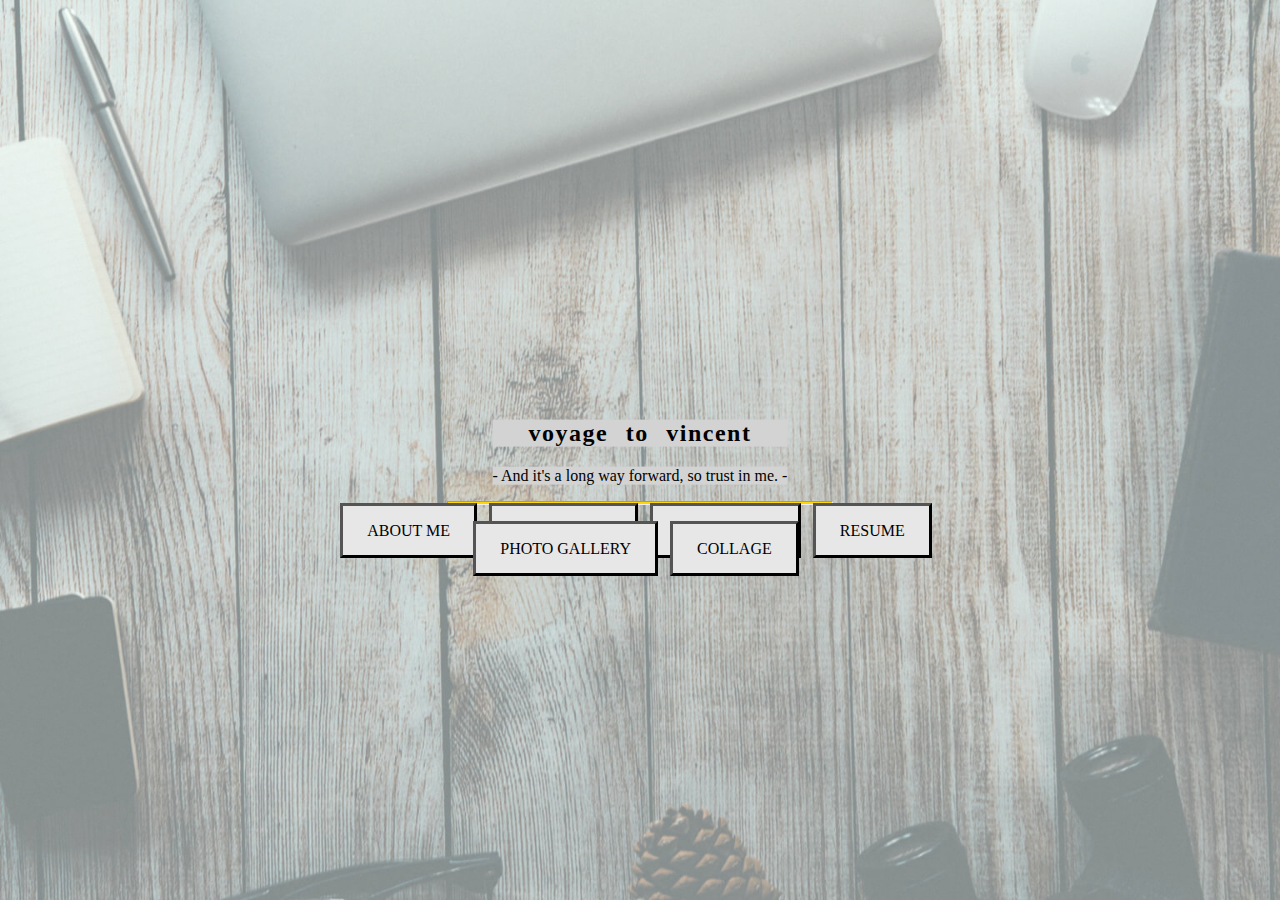
<file: index.html>
<!DOCTYPE html>
<html>
<title>HOME</title>
<head>
	<style>
		body, html {
			height: 100%;
			margin: 0;
		}
		
		.bg {
			background-image: url("homebg.jpg");
			background-position: center;
			background-repeat: no-repeat;
			background-size: cover;
			height: 100%;
			opacity: 0.5;
		}
		
		.home{
			position: absolute;
			top: 60%;
			left: 50%;
			transform: translate(-50%, -50%);
			
		}
		
		.text{
			position: absolute;
			font-family:Gotham;
			color: black;
			top: 50%;
			left: 50%;
			transform: translate(-50%, -50%);
		}
		
		hr{
			position: absolute;
			height:2px;
			border-width:50%;
			color:gray;
			width:30%;
			background-color:gold;
			top: 55%;
			left: 50%;
			transform: translate(-50%, -50%);
		}
		
		h2{
			background-color: #D3D3D3;
			word-spacing:10px;
			letter-spacing: 1.5px;
			font-weight: 100px;
		}
		
		p{
			background-color: #D3D3D3;
		}
		
        a{
        	color: black;
            text-decoration: none;
            text-transform: small-caps;
            font-family: Verdana, "Sans Serif";
            background-color: #E7E7E7;
            padding: 1em 1.5em;
			border: 3px outset #000000;
        }
        a:hover{
        	background-color: #BFBFBF;
            color: #002366;
        }
        a:focus{
        	background-color:#9B9B9B;
            color: black;
			border: 3px outset #000000;
        }
        a:active{
        	background-color: #9B9B9B;
            color: black;
            font-style: italic;
        }
		

	</style>
</head>
<body>
	<div class="bg"></div>

	<div class="text" align="center">
		<h2> voyage to vincent </h2>
		<p>- And it's a long way forward, so trust in me. -</p>
	</div>
	
	<div class="line" align="center">
		<hr>
	</div>
	
    <div class="home" align="center">
		<a href ="ABOUT/PEDUCHE_ABOUTMErevised_ITAD.html" target="sameWindow" title="About">ABOUT ME</a>&nbsp;&nbsp;
		<a href ="MUSIC/MUSIC.html" target="sameWindow" title="Music">MUSIC PAGE</a>&nbsp;&nbsp;
        	<a href ="MOVIE/MOVIE.html" target="sameWindow" title="Movie">MOVIE PAGE</a>&nbsp;&nbsp;
        	<a href ="RESUME/PEDUCHE_RESUME_ITAD.html" target="sameWindow" title="Resume">RESUME</a>&nbsp;&nbsp;
        	<a href ="GALLERY/GALLERY.html" target="sameWindow" title="Gallery">PHOTO GALLERY</a>&nbsp;&nbsp;
		<a href ="COLLAGE/COLLAGE.html" target="sameWindow" title="Collage">COLLAGE</a>&nbsp;&nbsp;
	</div>
	
</body>
</html>
</file>
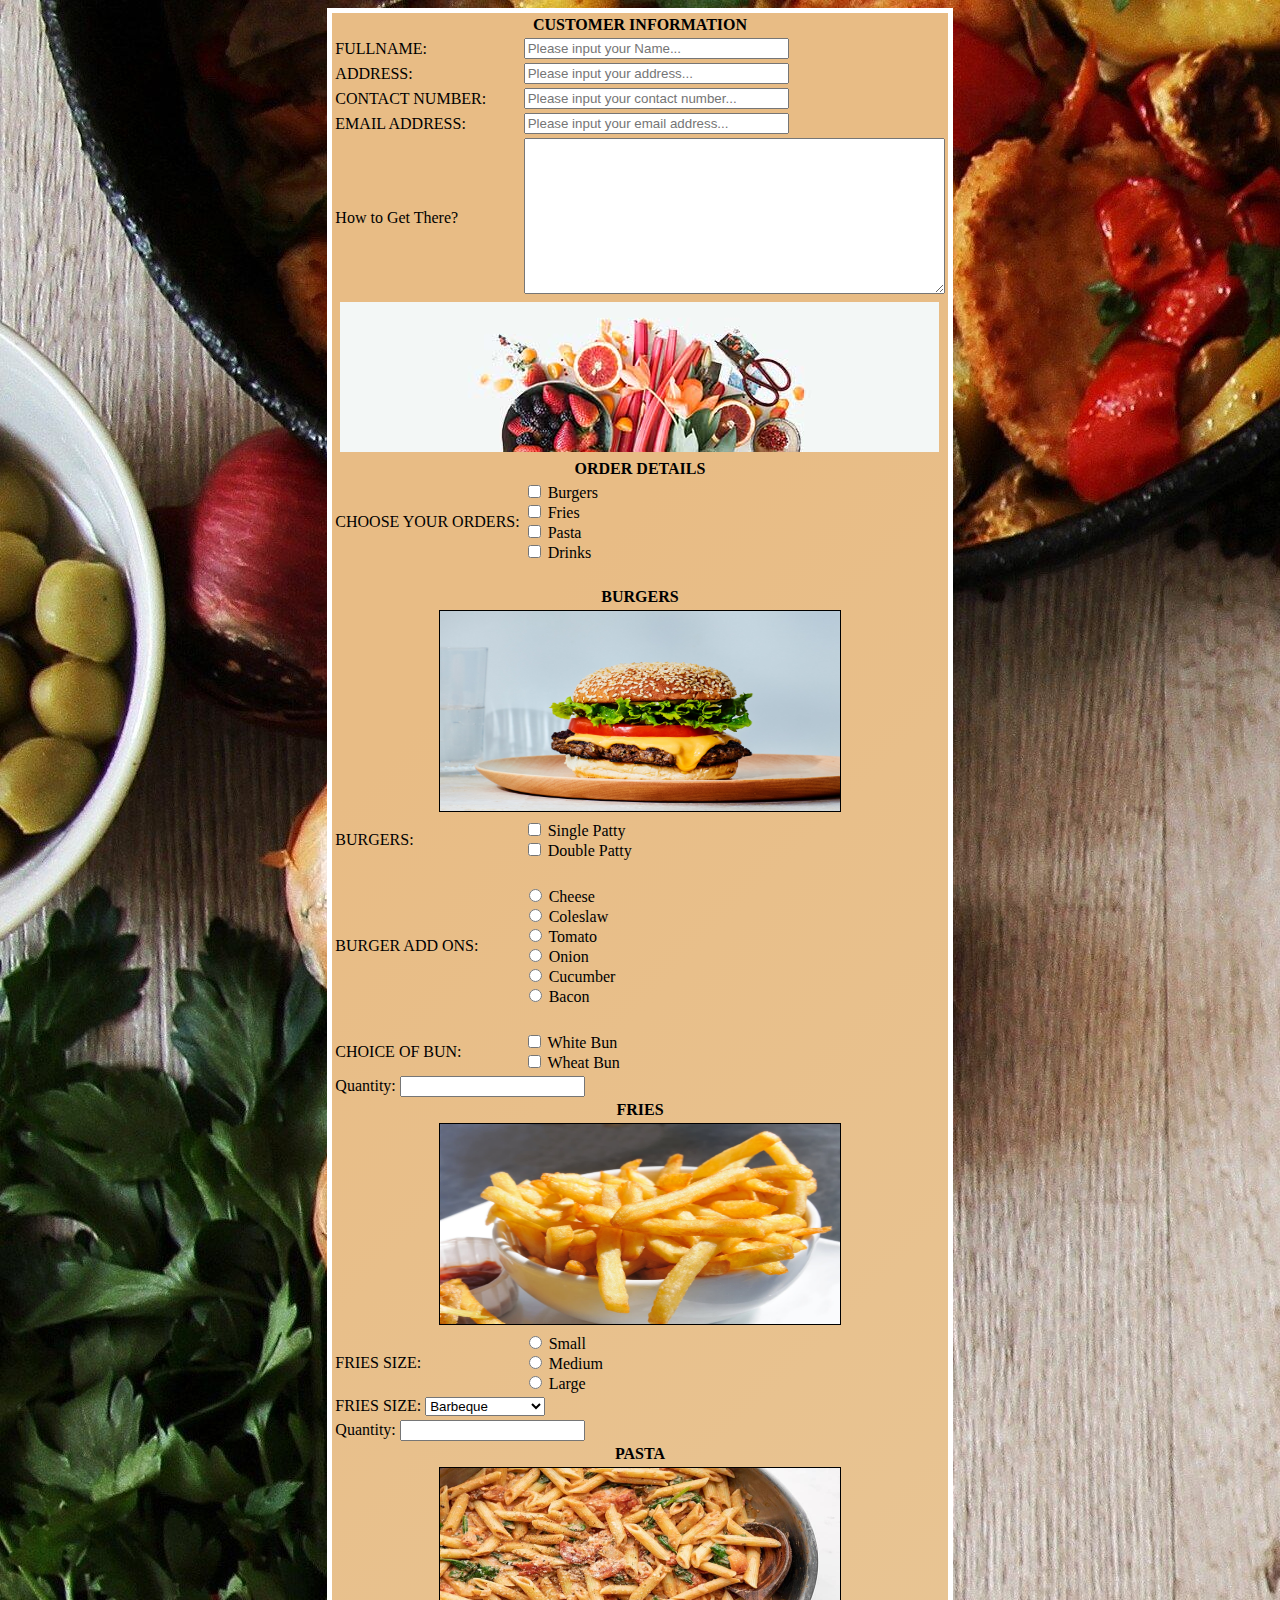
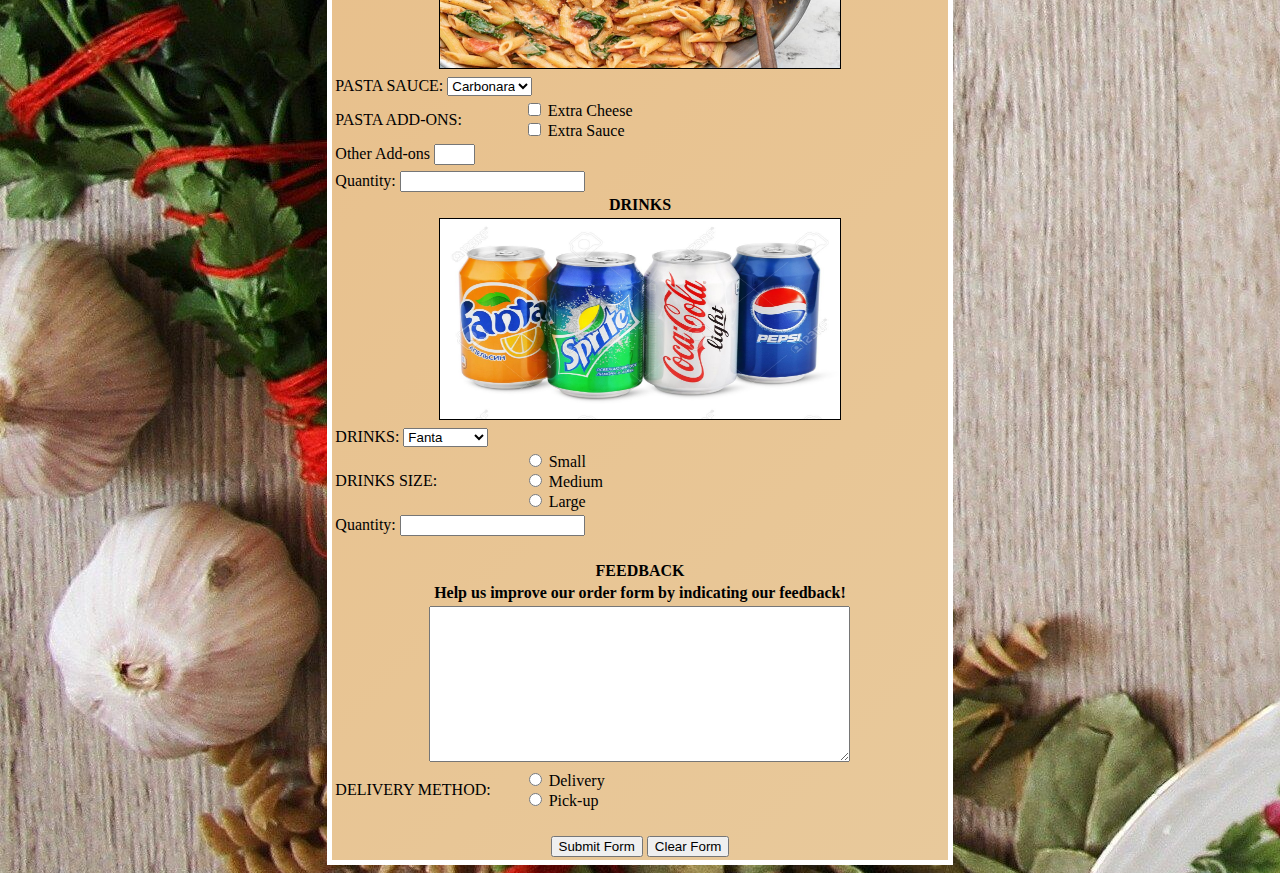
<file: pizzaform/index.html>
<!DOCTYPE HTML>
<html  lang="en">
<head>
    <meta charset="utf-8" >
    <title>Pizza Form</title>
    <style type="text/css">

    </style>
	<link rel="stylesheet" type="text/css" href="PEDUCHE_IMAGES_ITAD/style.css">
</head>
<body>
    <!--PEDUCHE, JOHN VINCENT-->
    <!--MAY 4, 2021-->
<table>	
	<form action>
	<thead>
		<tr>
			<th class="title "colspan="2">CUSTOMER INFORMATION</th>
		</tr>
	</thead>
	<tbody>
		
		<tr>
			<td><label for="name">FULLNAME:</label></td>
			<td><input type="text" name="name" size="30" placeholder="Please input your Name..." maxlength="50"></td>
		</tr>
			<td><label for="name">ADDRESS:</label></td>
			<td><input type="text" name="name1" size="30" placeholder="Please input your address..." maxlength="50"></td>
		<tr>
			<td><label for="name">CONTACT NUMBER:</label></td>
			<td><input type="text" name="name2" size="30" placeholder="Please input your contact number..." maxlength="50"></td>	
		</tr>
		<tr>
			<td><label for="name">EMAIL ADDRESS:</label></td>
			<td><input type="text" name="name3" size="30" placeholder="Please input your email address..." maxlength="50"></td>
		</tr>
		<tr>
			<td><label for="ability">How to Get There?</label></td>
			<td>
				<textarea rows="10" cols="50"></textarea>
			</td>
		</tr>
		
			<tr>
				<th colspan="2"><img src="PEDUCHE_IMAGES_ITAD/food1.jpg"></th>
			</tr>		
			<tr>
				<th class="title " colspan="2">ORDER DETAILS</th>								
				<tr>
					<td><label for="choose">CHOOSE YOUR ORDERS:</label></td>				
					<td>
						<input type="checkbox" id="foodburger" name="Burger" value="Burger">
							<label for="foodburger">Burgers</label><br>
						<input type="checkbox" id="foodfries" name="Fries" value="Fries">
							<label for="foodfries">Fries</label><br>
						<input type="checkbox" id="foodpasta" name="Pasta" value="Pasta">
							<label for="foodpasta">Pasta</label><br>
						<input type="checkbox" id="fooddrink" name="Drink" value="Drinks">
							<label for="fooddrink">Drinks</label><br>							
					</td>
				</tr>	
			</tr>			
		<tr>
			<td><br></td>
		</tr>
		<tr>
			<th class="title " colspan="2">BURGERS</th>			
		</tr>
		<tr>		
			<th colspan="2"><img src="PEDUCHE_IMAGES_ITAD/burger.jpg" class="burger"></th>
		</tr>
		<tr>
			<td><label for="burger">BURGERS:</label></td>
			<td>
				<input type="checkbox" id="burger1" name="BurgerFood" value="Single">
					<label for="burger1">Single Patty</label><br>
				<input type="checkbox" id="burger2" name="BurgerFood" value="Double">
					<label for="burger2">Double Patty</label><br>
			</td>
		</tr>
		<tr>
			<td><br></td>
		</tr>
		<tr>
		<td><label for="burgeradds">BURGER ADD ONS:</label></td>
			<td>
				<input type="radio" id="burgeradd" name="BurgerAdd" value="Cheese">
					<label for="burgeradd">Cheese</label><br>
				<input type="radio" id="burgeradd2" name="BurgerAdd" value="Coleslaw">
					<label for="burgeradd2">Coleslaw</label><br>
				<input type="radio" id="burgeradd3" name="BurgerAdd" value="Tomato">
					<label for="burgeradd3">Tomato</label><br>
				<input type="radio" id="burgeradd4" name="BurgerAdd" value="Onion">
					<label for="burgeradd4">Onion</label><br>					
				<input type="radio" id="burgeradd5" name="BurgerAdd" value="Cucumber">
					<label for="burgeradd5">Cucumber</label><br>
				<input type="radio" id="burgeradd6" name="BurgerAdd" value="Bacon">
					<label for="burgeradd6">Bacon</label><br>					
			</td>
		</tr>
		<tr>
			<td><br></td>
		</tr>		
		<tr>
			<td><label for="burger">CHOICE OF BUN:</label></td>
			<td>
				<input type="checkbox" id="bun1" name="BurgerBread" value="White">
					<label for="bun1">White Bun</label><br>
				<input type="checkbox" id="bun2" name="BurgerBread" value="Wheat">
					<label for="bun2">Wheat Bun</label><br>
			</td>
		</tr>
		<tr>
			<td colspan=3><label>Quantity:</label>
				<input type="number" size="2" ></td>
		</tr>

		<tr>
			<th class="title " colspan="2">FRIES</th>			
		</tr>
		<tr>		
			<th colspan="2"><img src="PEDUCHE_IMAGES_ITAD/fries.jpg" class="burger"></th>
		</tr>
		<tr>
		<td><label for="fries">FRIES SIZE:</label></td>
			<td colspan="3">
				<input type="radio" id="size" name="small" value="Small">
					<label for="size">Small</label><br>
				<input type="radio" id="size1" name="medium" value="Medium">
					<label for="size1">Medium</label><br>
				<input type="radio" id="size2" name="large" value="Large">
					<label for="size2">Large</label><br>
			</td>
		</tr>
		<tr>
			<td colspan="3">
			<label for="fries">FRIES SIZE:</label>
				<select name="flavor" id="flavor" size="1">
					<option value="barbeque">Barbeque</option>
					<option value="cheese">Cheese</option>
					<option value="sourcream">Sour and Cream</option>
				</select>
			</td>
		</tr>
		<tr>
			<td colspan=3><label>Quantity:</label>
				<input type="number" size="2" ></td>
		</tr>

		<tr>
			<th class="title " colspan="2">PASTA</th>			
		</tr>
		<tr>		
			<th colspan="2"><img src="PEDUCHE_IMAGES_ITAD/pasta.jpg" class="burger"></th>
		</tr>

		<tr>
			<td colspan="3">
			<label for="pasta">PASTA SAUCE:</label>
				<select name="sauce" id="sauce" size="1">
					<option value="carbonara">Carbonara</option>
					<option value="pesto">Pesto</option>
					<option value="spaghetti">Spaghetti</option>
				</select>
			</td>
		</tr>

		<tr>
			<td><label for="pastaadd" colspan="3">PASTA ADD-ONS:</label></td>
			<td colspan="3">
				<input type="checkbox" id="pasta1" name="PastaAdd" value="excheese">
					<label for="pasta1">Extra Cheese</label><br>
				<input type="checkbox" id="pasta2" name="PastaAdd" value="exsauce">
					<label for="pasta2">Extra Sauce</label><br>
			</td>
		</tr>

		<tr>
			<td colspan=3><label>Other Add-ons</label>
				<input type="text" size="2" ></td>
		<tr>

		<tr>
			<td colspan=3><label>Quantity:</label>
				<input type="number" size="2" ></td>
		</tr>
		
		<tr>
			<th class="title " colspan="2">DRINKS</th>			
		</tr>
		<tr>		
			<th colspan="2"><img src="PEDUCHE_IMAGES_ITAD/drinks.jpg" class="burger"></th>
		</tr>

		<tr>
			<td colspan="3">
			<label for="soda">DRINKS:</label>
				<select name="sodaa" id="sodaa" size="1">
					<option value="fanta">Fanta</option>
					<option value="sprite">Sprite</option>
					<option value="cola">Coca-Cola</option>
					<option value="pepsi">Pepsi</option>
				</select>
			</td>
		</tr>

		<tr>
		<td><label for="drinksize">DRINKS SIZE:</label></td>
			<td colspan="3">
				<input type="radio" id="sizee" name="small" value="Small">
					<label for="sizee">Small</label><br>
				<input type="radio" id="sizee1" name="medium" value="Medium">
					<label for="sizee1">Medium</label><br>
				<input type="radio" id="sizee2" name="large" value="Large">
					<label for="sizee2">Large</label><br>
			</td>
		</tr>
		<tr>
			<td colspan=3><label>Quantity:</label>
				<input type="number" size="2" ></td>
		</tr>
		<tr>
			<td><br></td>
		</tr>	
	
		<tr>
			<th colspan="3"><label for="ability">FEEDBACK</label></th>
		</tr>
		<tr>
			<th colspan="4">Help us improve our order form by indicating our feedback!</th>
		</tr>
		<tr>
			<th colspan="3">
				<textarea rows="10" cols="50"></textarea>
			</th>
		</tr>

		<tr>
			<td><label for="deliver">DELIVERY METHOD:</label></td>
			<td>
				<input type="radio" id="drive" name="Delivery" value="Delivery">
					<label for="drive">Delivery</label><br>
				<input type="radio" id="drive1" name="Delivery" value="Pick">
					<label for="drive1">Pick-up</label><br>
			</td>
		</tr>
		<tr>
			<td><br></td>
		</tr>		
		
	</tbody>
	<tfoot>
		<tr>
			<th colspan="3">
					<input type="submit" id="btn1" value="Submit Form">
					<input type="reset" id="btn1" value="Clear Form">
			</th>	
		</tr>
	</tfoot>
</table>
</form>		
</body>
</html>
</file>
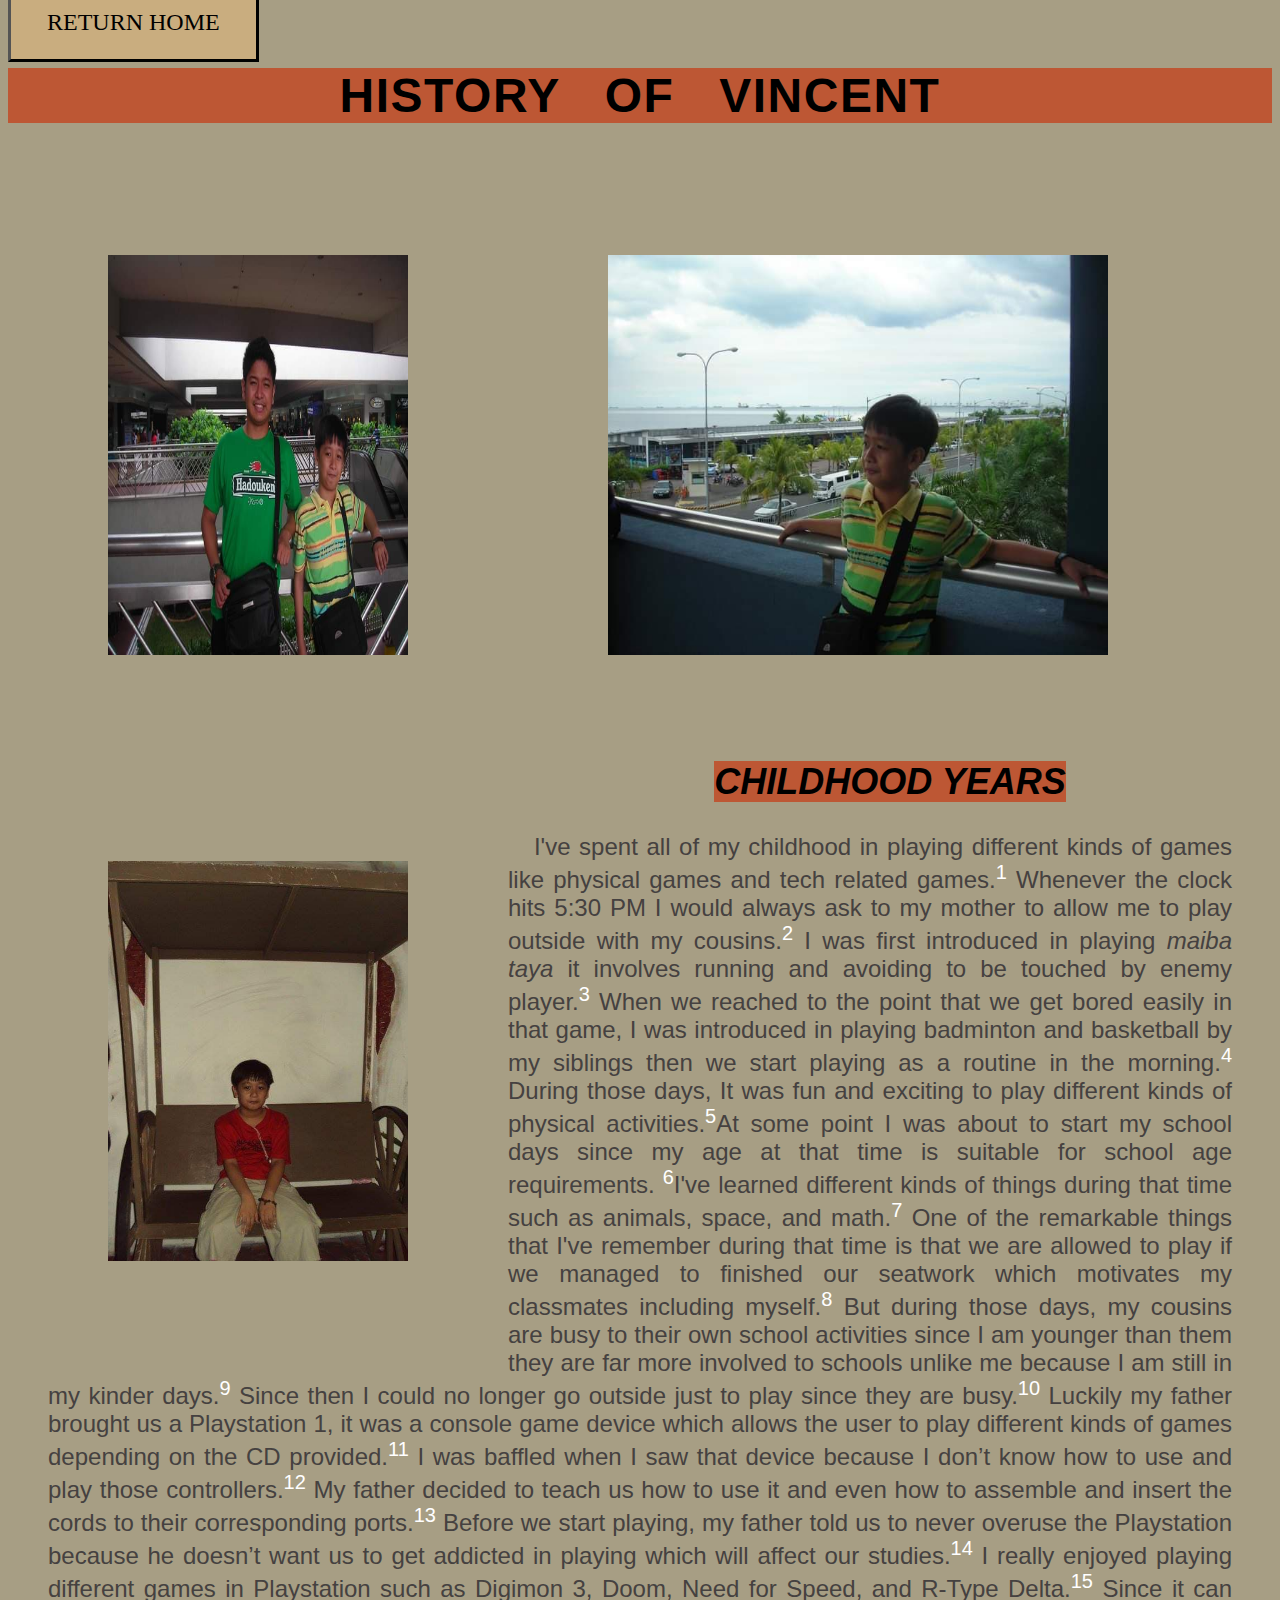
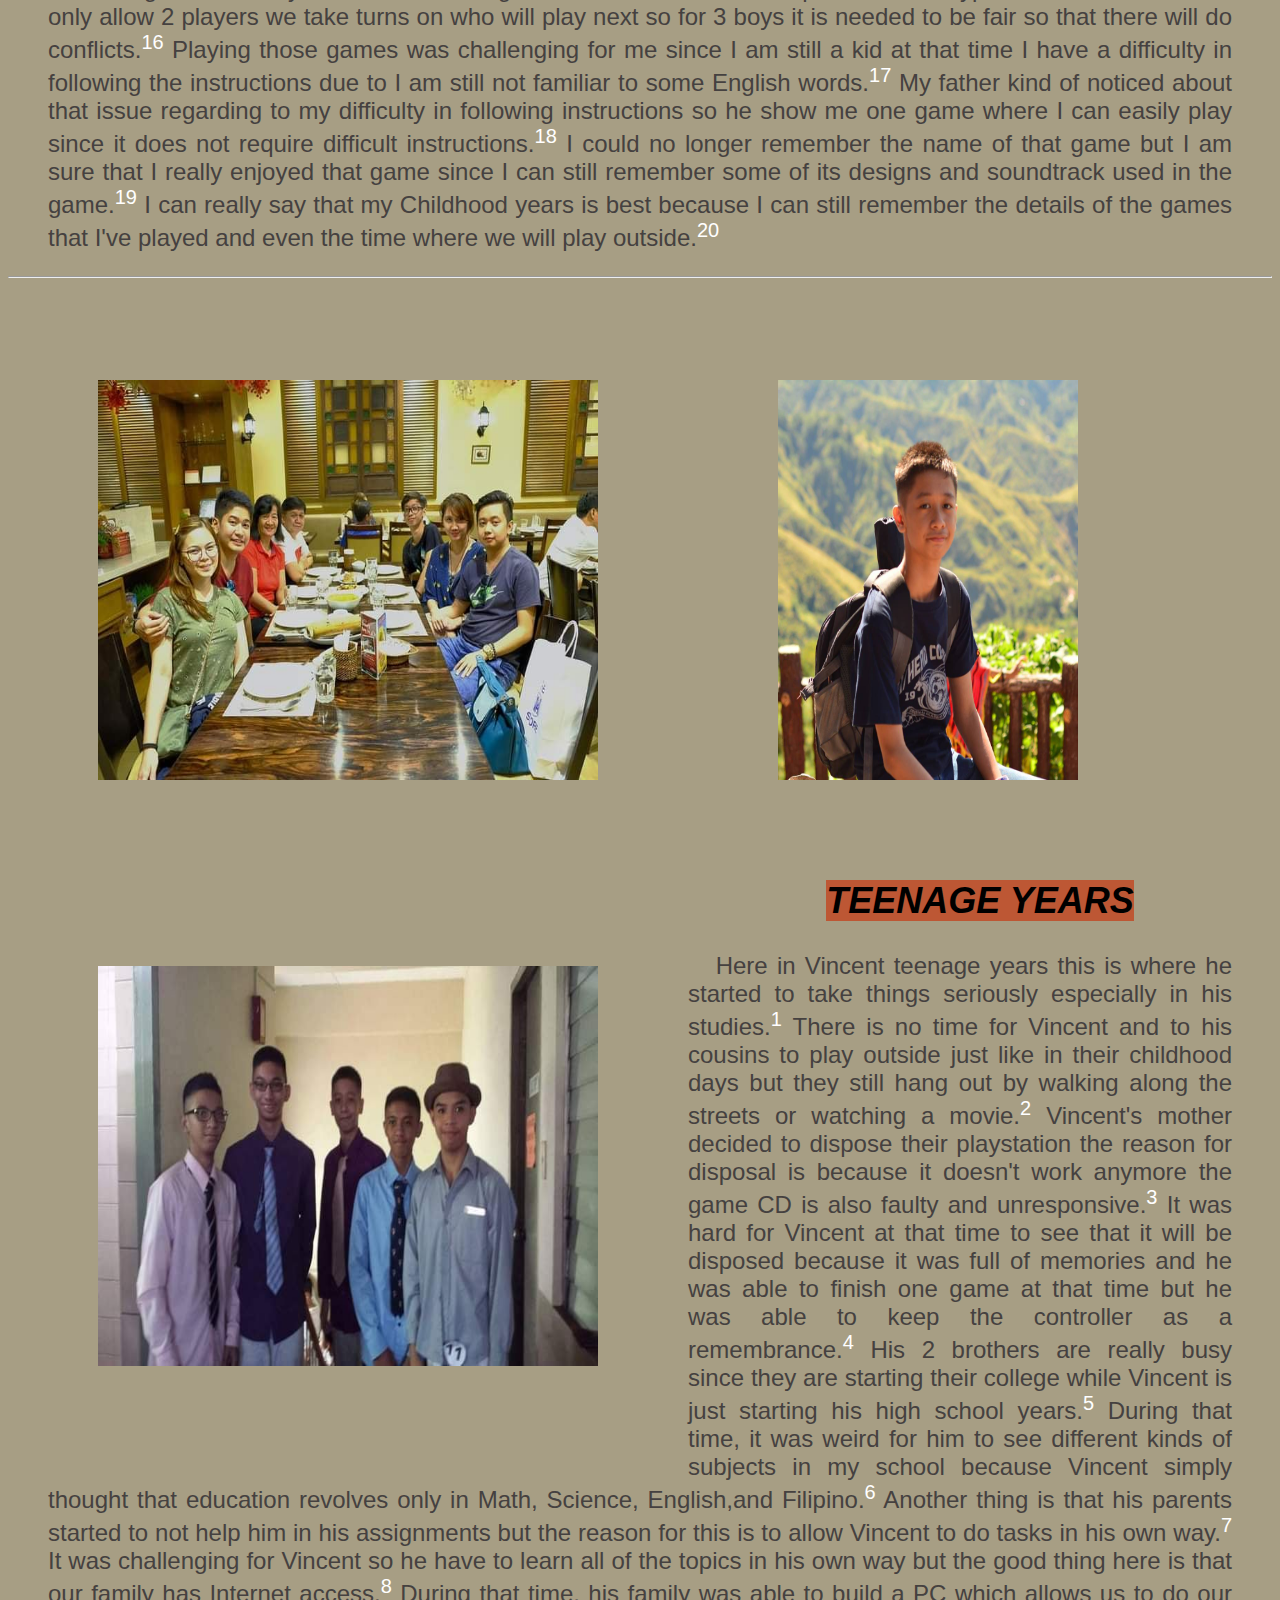
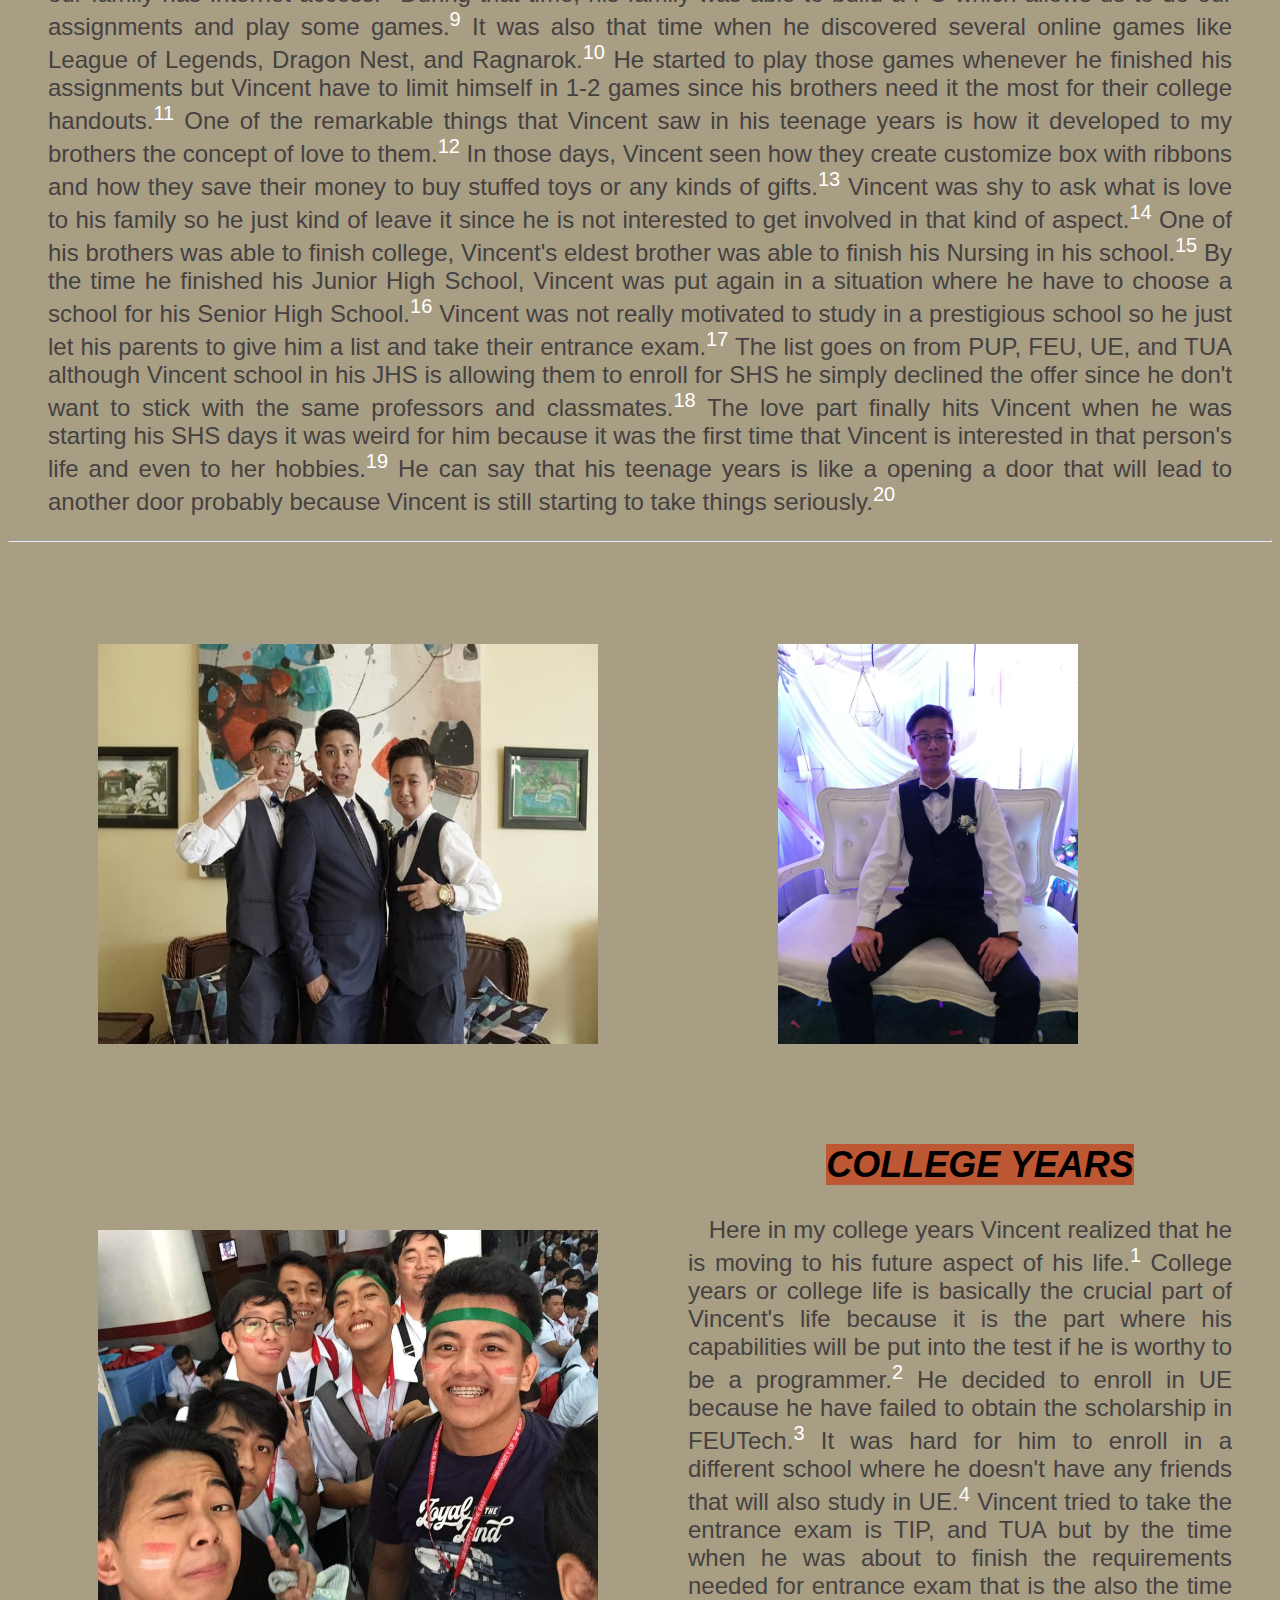
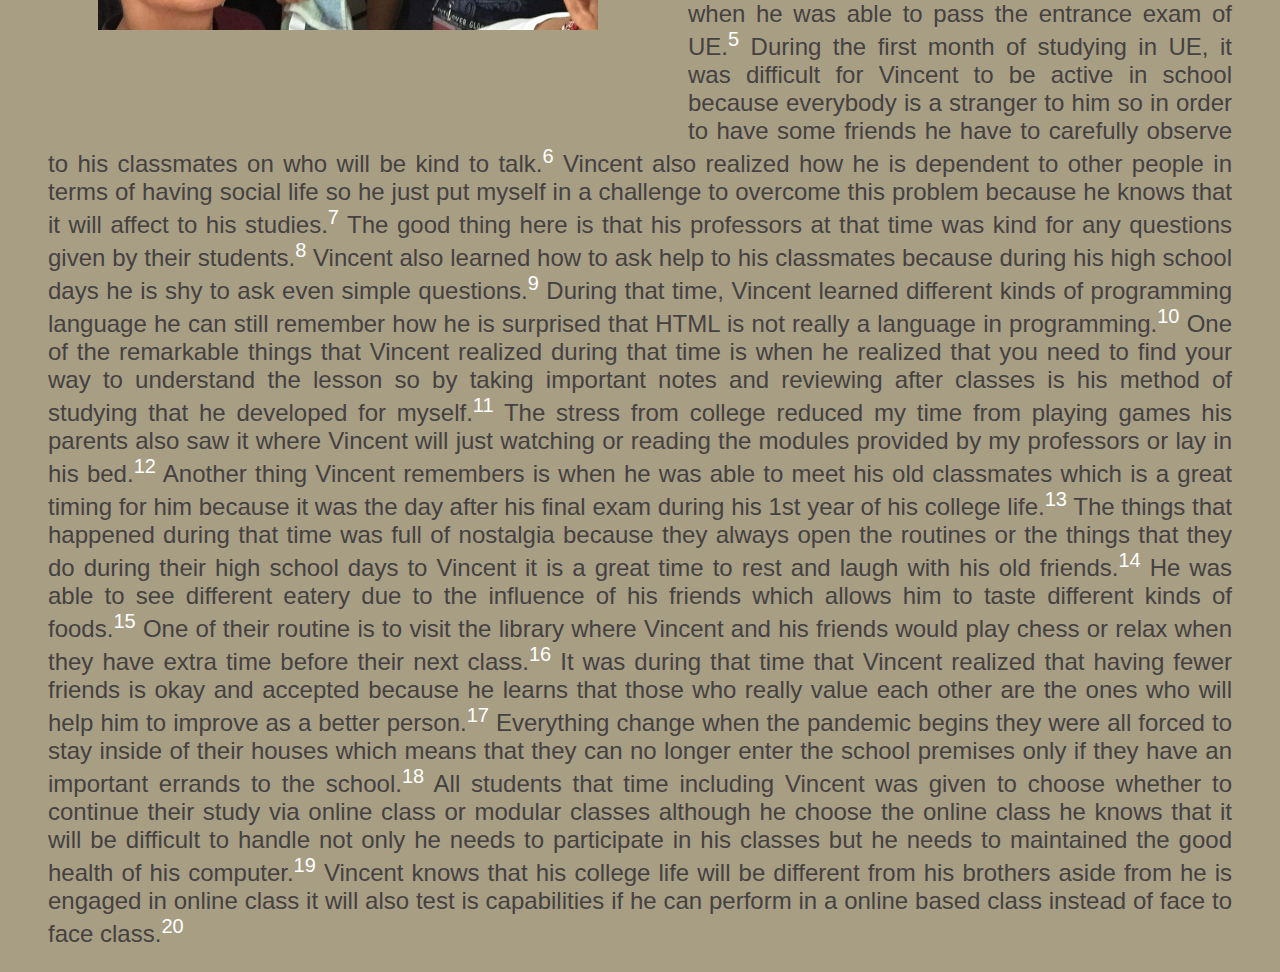
<file: ABOUT/PEDUCHE_ABOUTMErevised_ITAD.html>
<!DOCTYPE HTML>
<html  lang="en">
<head>
<link rel="stylesheet" type="text/css" href="PEDUCHE_ABOUTMErevised_ITAD.css">
    <meta charset="utf-8" >
    <title>ABOUT ME</title>
</head>
<body>
    <!--PEDUCHE, JOHN-->
    <!--1.28.2021-->
    <div align="center">
		<a href ="../index.html" target="sameWindow" title="HOME">RETURN HOME</a>&nbsp;&nbsp;
	</div>
	
    <h1>HISTORY OF VINCENT</h1>

	<div class="pic">
		<div class="pic1">
			<img src="child1.jpg" width="300" height="400">
		</div>
	
		<div class="pic1">
			<img src="child2.jpg" width="500" height="400">
		</div>
	
		<div class="pic1">
			<img src="child3.jpg" width="300" height="400">
		</div>

	</div> 

	<br><br><br><br><br><br><br><br><br><br><br><br><br><br>
    <h2><mark>CHILDHOOD YEARS</mark></h2>
	
	
    <div>
    	<blockquote><p>&nbsp;&nbsp; I've spent all of my childhood in playing different kinds of games like physical games and tech related games.<sup>1</sup>
		Whenever the clock hits 5:30 PM I would always ask to my mother to allow me to play outside with my cousins.<sup>2</sup>
		I was first introduced in playing <i>maiba taya</i> it involves running and avoiding to be touched by enemy player.<sup>3</sup>
		When we reached to the point that we get bored easily in that game, I was introduced in playing badminton and basketball by my siblings then we start playing as a routine in the morning.<sup>4</sup>
		During those days, It was fun and exciting to play different kinds of physical activities.<sup>5</sup>At some point I was about to start my school days since my age at that time is suitable for school age requirements.
		<sup>6</sup>I've learned different kinds of things during that time such as animals, space, and math.<sup>7</sup>
		One of the remarkable things that I've remember during that time is that we are allowed to play if we managed to finished our seatwork which motivates my classmates including myself.<sup>8</sup>
		But during those days, my cousins are busy to their own school activities since I am younger than them they are far more involved to schools unlike me because I am still in my kinder days.<sup>9</sup>
		Since then I could no longer go outside just to play since they are busy.<sup>10</sup>
		Luckily my father brought us a Playstation 1, it was a console game device which allows the user to play different kinds of games depending on the CD provided.<sup>11</sup>
		I was baffled when I saw that device because I don’t know how to use and play those controllers.<sup>12</sup>
		My father decided to teach us how to use it and even how to assemble and insert the cords to their corresponding ports.<sup>13</sup>
		Before we start playing, my father told us to never overuse the Playstation because he doesn’t want us to get addicted in playing which will affect our studies.<sup>14</sup> 
		I really enjoyed playing different games in Playstation such as Digimon 3, Doom, Need for Speed, and R-Type Delta.<sup>15</sup>
		Since it can only allow 2 players we take turns on who will play next so for 3 boys it is needed to be fair so that there will do conflicts.<sup>16</sup>
		Playing those games was challenging for me since I am still a kid at that time I have a difficulty in following the instructions due to I am still not familiar to some English words.<sup>17</sup> 
		My father kind of noticed about that issue regarding to my difficulty in following instructions so he show me one game where I can easily play since it does not require difficult instructions.<sup>18</sup>
		I could no longer remember the name of that game but I am sure that I really enjoyed that game since I can still remember some of its designs and soundtrack used in the game.<sup>19</sup> 
		I can really say that my Childhood years is best because I can still remember the details of the games that I've played and even the time where we will play outside.<sup>20</sup></p></blockquote>
    </div>
	<hr>
	<div class="pic">
		<div class="pic2">
			<img src="teen2.jpg" width="500" height="400">
		</div>

		<div class="pic2">
			<img src="teen1.jpg" width="300" height="400">
		</div>

		<div class="pic2">
			<img src="teen3.jpg" width="500" height="400">
		</div>

	</div> 

	<br><br><br><br><br><br><br><br><br><br><br><br><br><br><br><br><br><br><br><br>
	
    <h2><mark>TEENAGE YEARS</mark></h2>
    <div>
    <blockquote><p>&nbsp;&nbsp; Here in Vincent teenage years this is where he started to take things seriously especially in his studies.<sup>1</sup>
	There is no time for Vincent and to his cousins to play outside just like in their childhood days but they still hang out by walking along the streets or watching a movie.<sup>2</sup>
	Vincent's mother decided to dispose their playstation the reason for disposal is because it doesn't work anymore the game CD is also faulty and unresponsive.<sup>3</sup>
	It was hard for Vincent at that time to see that it will be disposed because it was full of memories and he was able to finish one game at that time but he was able to keep the controller as a remembrance.<sup>4</sup> 
	His 2 brothers are really busy since they are starting their college while Vincent is just starting his high school years.<sup>5</sup> 
	During that time, it was weird for him to see different kinds of subjects in my school because Vincent simply thought that education revolves only in Math, Science, English,and Filipino.<sup>6</sup>
	Another thing is that his parents started to not help him in his assignments but the reason for this is to allow Vincent to do tasks in his own way.<sup>7</sup>
	It was challenging for Vincent so he have to learn all of the topics in his own way but the good thing here is that our family has Internet access.<sup>8</sup> 
	During that time, his family was able to build a PC which allows us to do our assignments and play some games.<sup>9</sup> 
	It was also that time when he discovered several online games like League of Legends, Dragon Nest, and Ragnarok.<sup>10</sup> 
	He started to play those games whenever he finished his assignments but Vincent have to limit himself in 1-2 games since his brothers need it the most for their college handouts.<sup>11</sup> 
	One of the remarkable things that Vincent saw in his teenage years is how it developed to my brothers the concept of love to them.<sup>12</sup> 
	In those days, Vincent seen how they create customize box with ribbons and how they save their money to buy stuffed toys or any kinds of gifts.<sup>13</sup> 
	Vincent was shy to ask what is love to his family so he just kind of leave it since he is not interested to get involved in that kind of aspect.<sup>14</sup> 
	One of his brothers was able to finish college, Vincent's eldest brother was able to finish his Nursing in his school.<sup>15</sup> By the time he finished his Junior High School, Vincent was put again in a situation where he have to choose a school for his Senior High School.<sup>16</sup> 
	Vincent was not really motivated to study in a prestigious school so he just let his parents to give him a list and take their entrance exam.<sup>17</sup> 
	The list goes on from PUP, FEU, UE, and TUA although Vincent school in his JHS is allowing them to enroll for SHS he simply declined the offer since he don't want to stick with the same professors and classmates.<sup>18</sup> 
	The love part finally hits Vincent when he was starting his SHS days it was weird for him because it was the first time that Vincent is interested in that person's life and even to her hobbies.<sup>19</sup> 
	He can say that his teenage years is like a opening a door that will lead to another door probably because Vincent is still starting to take things seriously.<sup>20</sup></p></blockquote>
    </div>
	<hr>
	<div class="pic">
		<div class="pic3">
			<img src="coll1.jpg" width="500" height="400">
		</div>
	
		<div class="pic3">
			<img src="coll3.jpg" width="300" height="400">
		</div>
		
		<div class="pic3">
			<img src="coll2.jpg" width="500" height="400">
		</div>


	</div> 

	<br><br><br><br><br><br><br><br><br><br><br><br><br><br><br><br><br><br><br><br>
    <h2><mark>COLLEGE YEARS</mark></h2>
    <div>
    <blockquote><p>&nbsp;&nbsp; Here in my college years Vincent realized that he is moving to his future aspect of his life.<sup>1</sup> 
	College years or college life is basically the crucial part of Vincent's life because it is the part where his capabilities will be put into the test if he is worthy to be a programmer.<sup>2</sup>
	He decided to enroll in UE because he have failed to obtain the scholarship in FEUTech.<sup>3</sup> 
	It was hard for him to enroll in a different school where he doesn't have any friends that will also study in UE.<sup>4</sup> 
	Vincent tried to take the entrance exam is TIP, and TUA but by the time when he was about to finish the requirements needed for entrance exam that is the also the time when he was able to pass the entrance exam of UE.<sup>5</sup> 
	During the first month of studying in UE, it was difficult for Vincent to be active in school because everybody is a stranger to him so in order to have some friends he have to carefully observe to his classmates on who will be kind to talk.<sup>6</sup> 
	Vincent also realized how he is dependent to other people in terms of having social life so he just put myself in a challenge to overcome this problem because he knows that it will affect to his studies.<sup>7</sup> 
	The good thing here is that his professors at that time was kind for any questions given by their students.<sup>8</sup> 
	Vincent also learned how to ask help to his classmates because during his high school days he is shy to ask even simple questions.<sup>9</sup> 
	During that time, Vincent learned different kinds of programming language he can still remember how he is surprised that HTML is not really a language in programming.<sup>10</sup> 
	One of the remarkable things that Vincent realized during that time is when he realized that you need to find your way to understand the lesson so by taking important notes and reviewing after classes is his method of studying that he developed for myself.<sup>11</sup> 
	The stress from college reduced my time from playing games his parents also saw it where Vincent will just watching or reading the modules provided by my professors or lay in his bed.<sup>12</sup> 
	Another thing Vincent remembers is when he was able to meet his old classmates which is a great timing for him because it was the day after his final exam during his 1st year of his college life.<sup>13</sup> 
	The things that happened during that time was full of nostalgia because they always open the routines or the things that they do during their high school days to Vincent it is a great time to rest and laugh with his old friends.<sup>14</sup> 
	He was able to see different eatery due to the influence of his friends which allows him to taste different kinds of foods.<sup>15</sup> 
	One of their routine is to visit the library where Vincent and his friends would play chess or relax when they have extra time before their next class.<sup>16</sup> 
	It was during that time that Vincent realized that having fewer friends is okay and accepted because he learns that those who really value each other are the ones who will help him to improve as a better person.<sup>17</sup> 
	Everything change when the pandemic begins they were all forced to stay inside of their houses which means that they can no longer enter the school premises only if they have an important errands to the school.<sup>18</sup> 
	All students that time including Vincent was given to choose whether to continue their study via online class or modular classes although he choose the online class he knows that it will be difficult to handle not only he needs to participate in his classes but he needs to maintained the good health of his computer.<sup>19</sup> 
	Vincent knows that his college life will be different from his brothers aside from he is engaged in online class it will also test is capabilities if he can perform in a online based class instead of face to face class.<sup>20</sup></p></blockquote>
    </div>
</body>
</html>
</file>
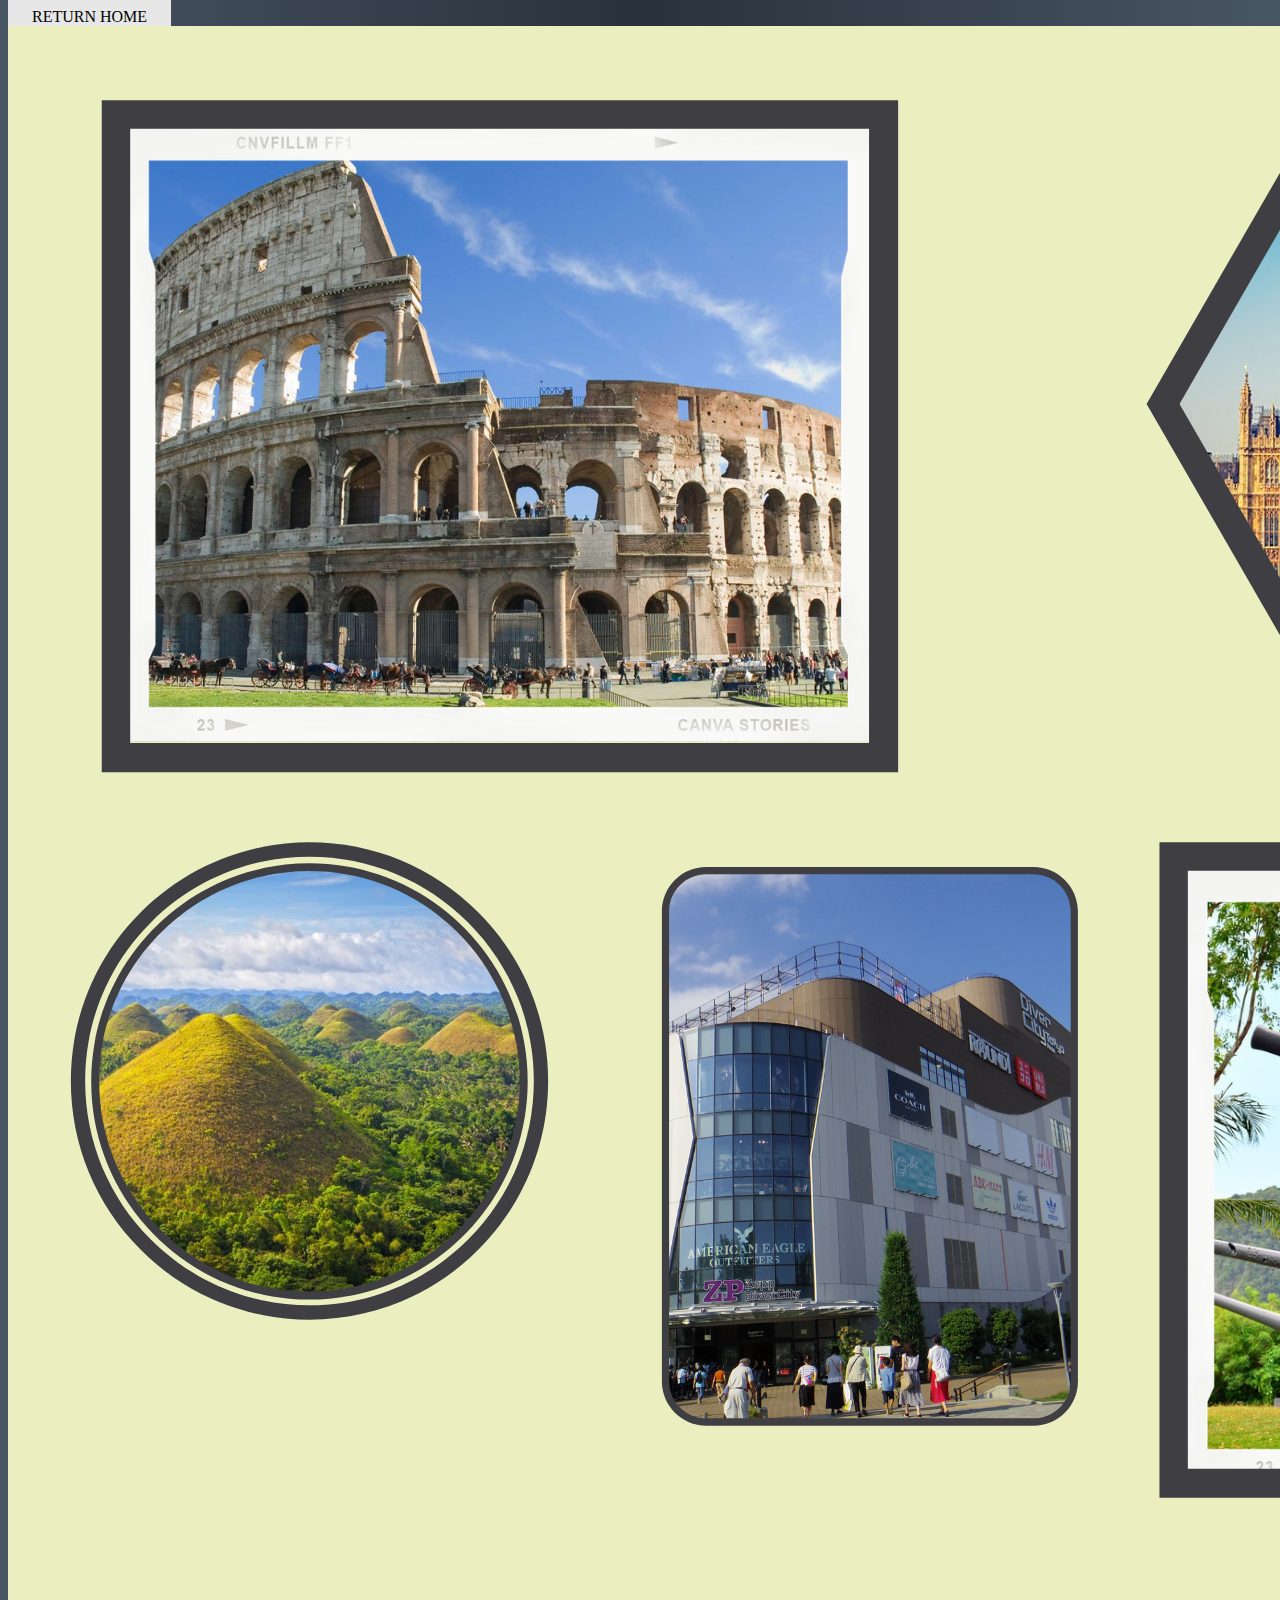
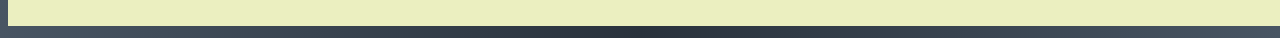
<file: COLLAGE/COLLAGE.html>
<!DOCTYPE html>
<html lang="en">
<head>
	<style type="text/css">
		body{
			background: linear-gradient(to right, #485563, #29323c,#485563);
		}
		
        a{
        	color: black;
            text-decoration: none;
            text-transform: small-caps;
            font-family: Verdana, "Sans Serif";
            background-color: #E7E7E7;
            padding: 1em 1.5em;
        }
		
        a:hover{
        	background-color: #BFBFBF;
            color: #002366;
        }
        a:focus{
        	background-color:#9B9B9B;
            color: black;
        }
        a:active{
        	background-color: #9B9B9B;
            color: black;
            font-style: italic;
        }		
		
	</style>
</head>
<body>
    <div align="left">
		<a href ="../index.html" target="sameWindow" title="HOME">RETURN HOME</a>&nbsp;&nbsp;
	</div>
<div align="center">
	<img src="collage.png" usemap="#beautifulplaces">
	<map name="beautifulplaces">
		<area shape="rect" coords="94,76,888,744"  target="_blank" alt="The Colosseum, Italy" title="The Colosseum, Italy" href="rome.html">
		<area shape="poly" coords="1311,71,1664,73,1838,377,1664,679,1315,679,1137,377" target="_blank" alt="Elizabeth Tower, England" title="Elizabeth Tower, England" href="tower.html">
		<area shape="circle" coords="303,1054,238" target="_blank" alt="Chocolate hills, Philippines" title="Chocolate hills, Philippines" href="hills.html">
		<area shape="poly" coords="655,874,690,841,1034,843,1066,867,1067,1363,1046,1397,683,1393,653,1374" target="_blank" alt="DiverCity Tokyo Plaza, Japan" title="DiverCity Tokyo Plaza, Japan" href="japan.html">
		<area shape="rect" coords="1152,813,1945,1470" target="_blank" alt="Corregidor, Philippines" title="Corregidor, Philippines" href="corregidor.html">
	</map>
</div>


</body>
</html>
</file>
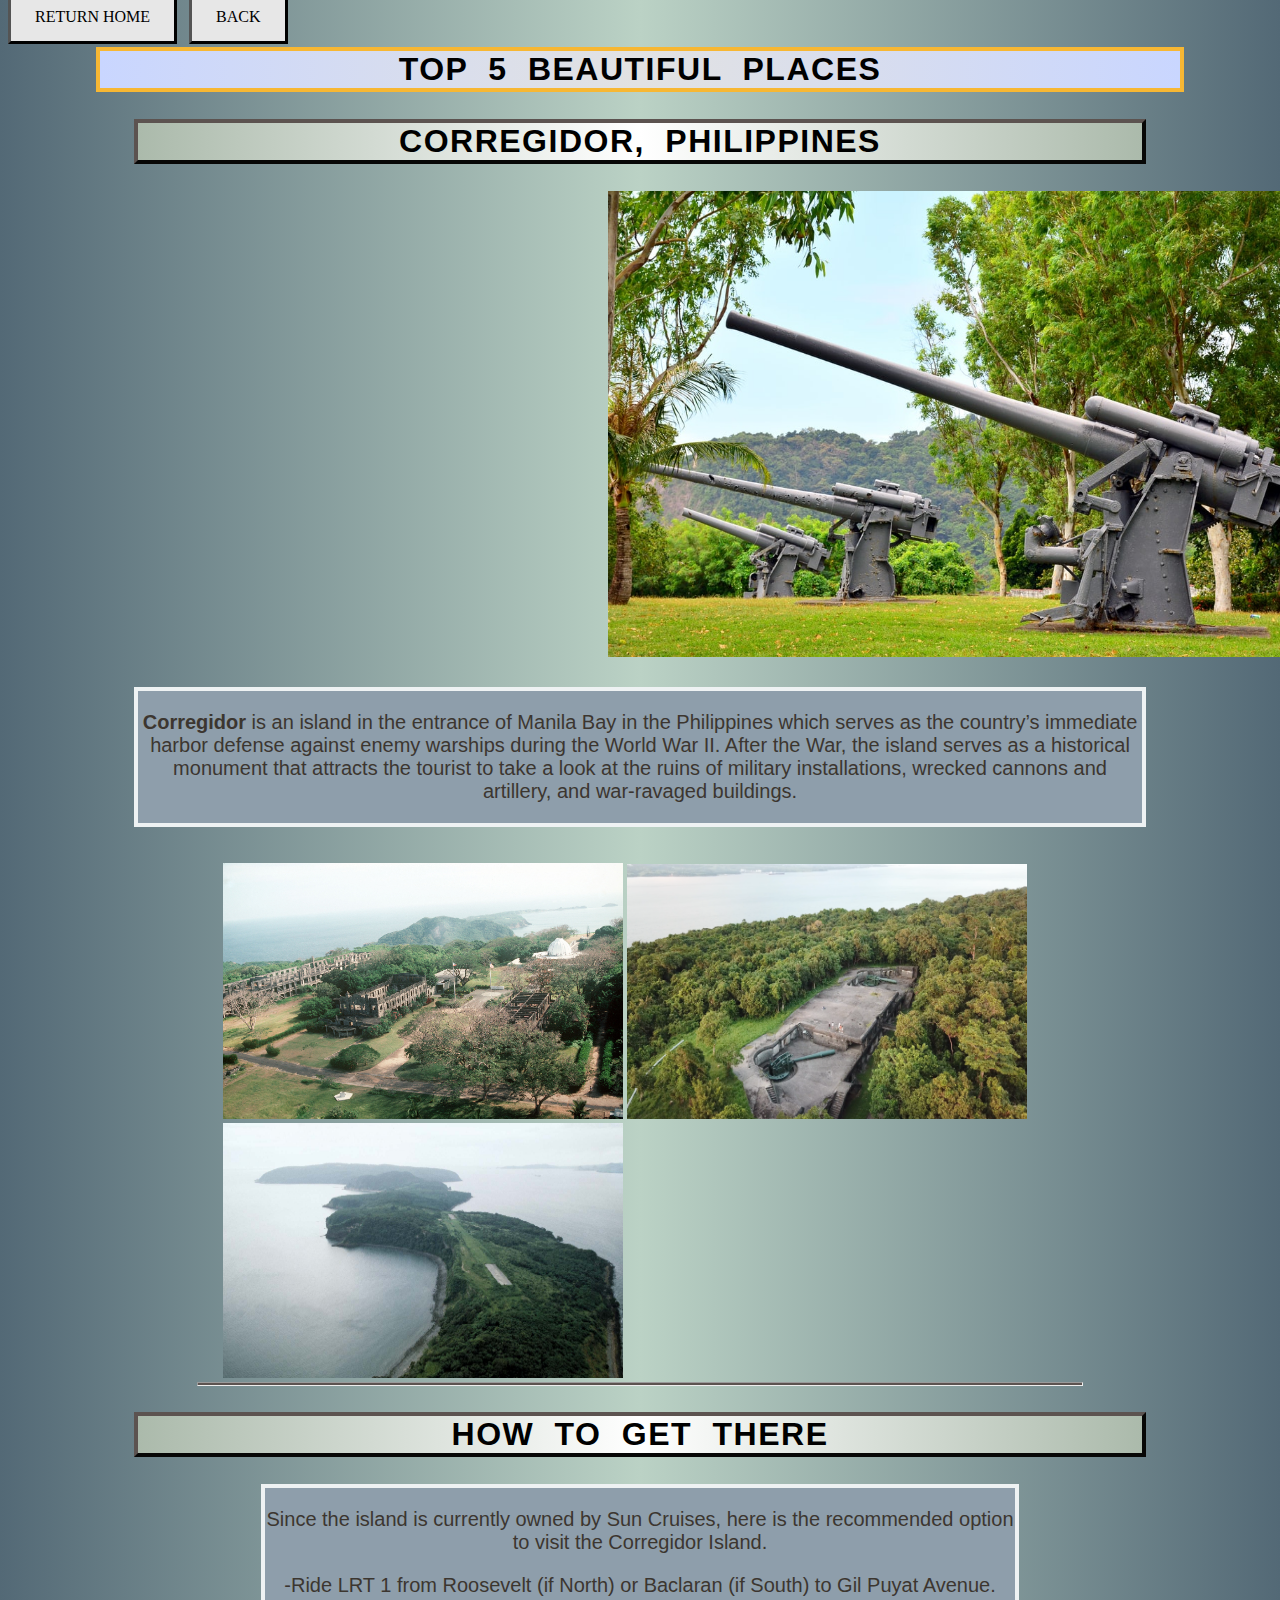
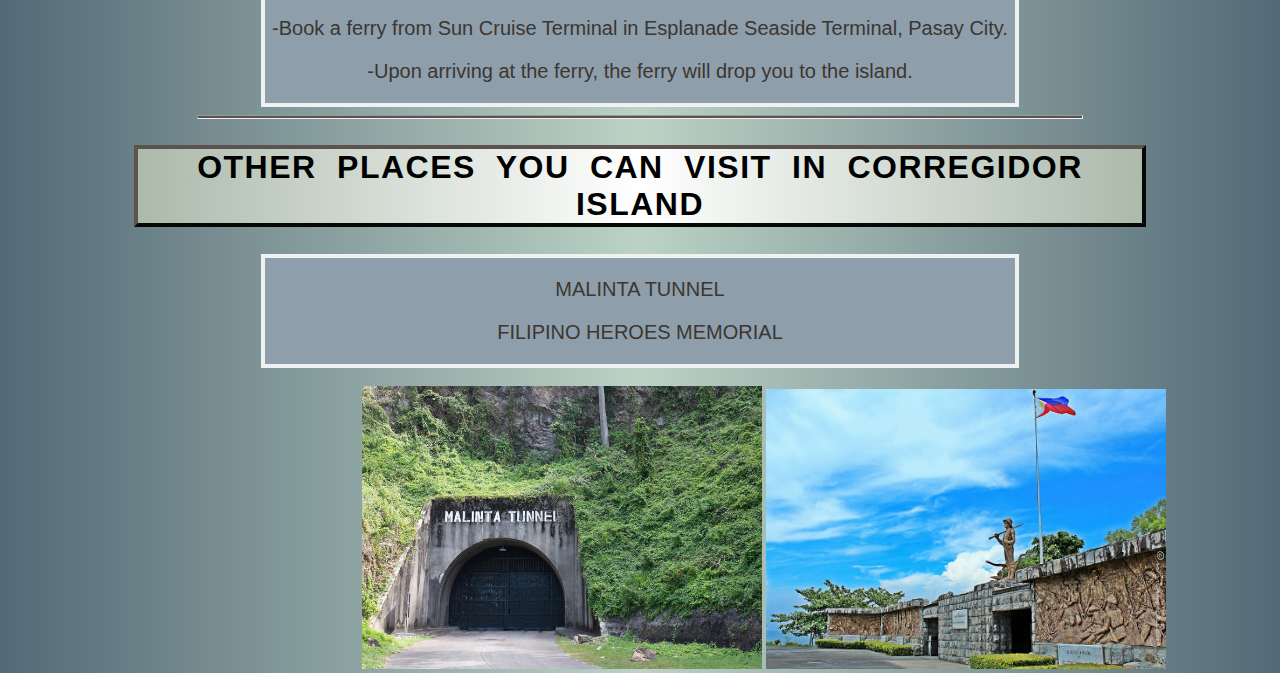
<file: COLLAGE/corregidor.html>
<!DOCTYPE html>
<html lang="en">
<head>
	<style>
		body{
			background: linear-gradient(to right, #536976, #bbd2c5, #536976);
		}

		h1{
			text-align:center;
			font-family: 'Candara', sans-serif;
			background: linear-gradient(to right, #C9D6FF, #E2E2E2, #C9D6FF);
			color:black;
			margin-left: 7%;
			margin-right:7%;
			font-size:2em;
			word-spacing:10px;
			letter-spacing: 1.5px;
			font-weight: 100px;
			border: 4px solid #f7b733;
		}		

		h2{
			text-align:center;
			font-family: 'Candara', sans-serif;
			background: linear-gradient(to right, #abbaab, #ffffff, #abbaab);
			color:black;
			margin-left: 10%;
			margin-right:10%;
			font-size:2em;
			word-spacing:10px;
			letter-spacing: 1.5px;
			font-weight: 100px;
			border: 4px outset #5C5350;
		}
		
		.place1{
			display: block;
			margin-left: auto;
			margin-right: auto;
			padding-left: 600px;	
		}
		
		.text{
			text-align:center;
			font-family: 'Bodoni MT', sans-serif;
			border: 4px solid #eef2f3;
			background-color: #8e9eab;
			color: #3C3630;
			font-size:20px;
			margin-top:2%;
			margin-left: 10%;
			margin-right: 10%;
		}		
		
		.text1{
			text-align:center;
			font-family: 'Bodoni MT', sans-serif;
			border: 4px solid #eef2f3;
			background-color: #8e9eab;
			color: #3C3630;
			font-size:20px;
			margin-top:2%;
			margin-left: 20%;
			margin-right: 20%;
		}		
		
		.places{
			float: left;
			margin-left: 17%;
		}
		
		.oplaces{
			float: left;
			margin-left: 28%;
		}		
		
		
		hr{
			height:2px;
			border-width:50%;
			color:gray;
			width:70%;
			background-color:#5C5350;
		}		
		
        a{
        	color: black;
            text-decoration: none;
            text-transform: small-caps;
            font-family: Verdana, "Sans Serif";
            background-color: #E7E7E7;
            padding: 1em 1.5em;
			border: 3px outset #000000;
        }
		
        a:hover{
        	background-color: #BFBFBF;
            color: #002366;
        }
        a:focus{
        	background-color:#9B9B9B;
            color: black;
			border: 3px outset #000000;
        }
        a:active{
        	background-color: #9B9B9B;
            color: black;
            font-style: italic;
        }		
		
	</style>
</head>
<body>
    <div align="left">
		<a href ="../index.html" target="sameWindow" title="HOME">RETURN HOME</a>&nbsp;&nbsp;
		<a href ="home.html" target="sameWindow" title="PHOTO COLLAGE">BACK</a>&nbsp;&nbsp;
	</div>
	
	<h1>TOP 5 BEAUTIFUL PLACES</h1>
	<h2>CORREGIDOR, PHILIPPINES</h2>

	<div class="place1">
		<img src="corregidor.jpg" width="700">
	</div>
	
	<div class="text">
		<p><b>Corregidor</b> is an island in the entrance of Manila Bay in the Philippines which serves as the country’s immediate harbor defense against enemy warships during the World War II. 
			After the War, the island serves as a historical monument that attracts the tourist to take a look at the ruins of military installations, wrecked cannons and artillery, 
			and war-ravaged buildings.</p>
	</div>
	<br>
	<br>
	<div class="places">
		<img src="corregidor1.jpg" width="400">
		<img src="corregidor2.png" height="255" width="400">
		<img src="corregidor3.jpg" height="255" width="400">
	</div>
	<hr>
	<h2>HOW TO GET THERE</h2>
	<div class="text1">
		<p>Since the island is currently owned by Sun Cruises, here is the recommended option to visit the Corregidor Island.</p>
		<p>-Ride LRT 1 from Roosevelt (if North) or Baclaran (if South) to Gil Puyat Avenue.</p>
		<p>-Book a ferry from Sun Cruise Terminal in Esplanade Seaside Terminal, Pasay City.</p>
		<p>-Upon arriving at the ferry, the ferry will drop you to the island.</p>
	</div>
	<hr>
	<h2>OTHER PLACES YOU CAN VISIT IN CORREGIDOR ISLAND</h2>
	<div class="text1">
		<p>MALINTA TUNNEL</p>
		<p>FILIPINO HEROES MEMORIAL</p>
	</div>
	<br>
	<div class="oplaces">
		<img src="corregidor4.jpg" width="400">
		<img src="corregidor5.jpg" height="280" width="400">
	</div>
	
</body>
</html>
</file>
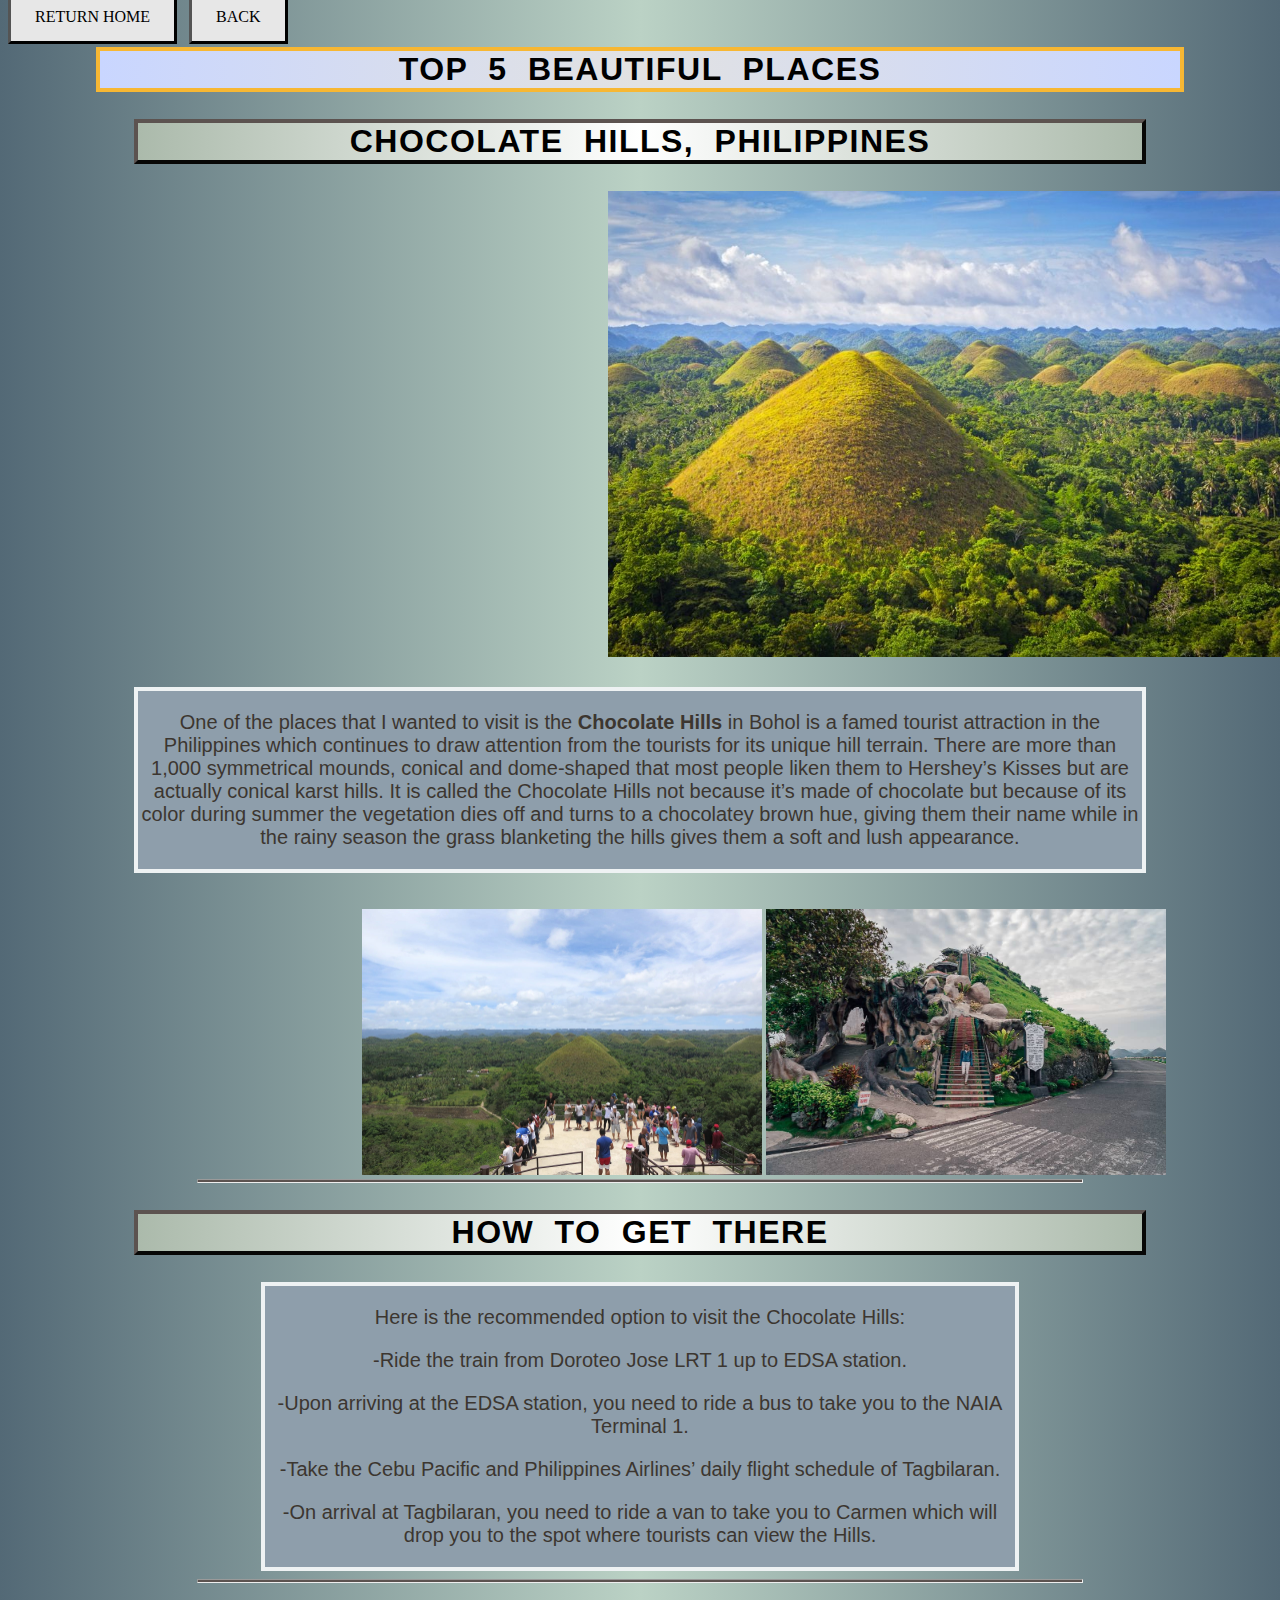
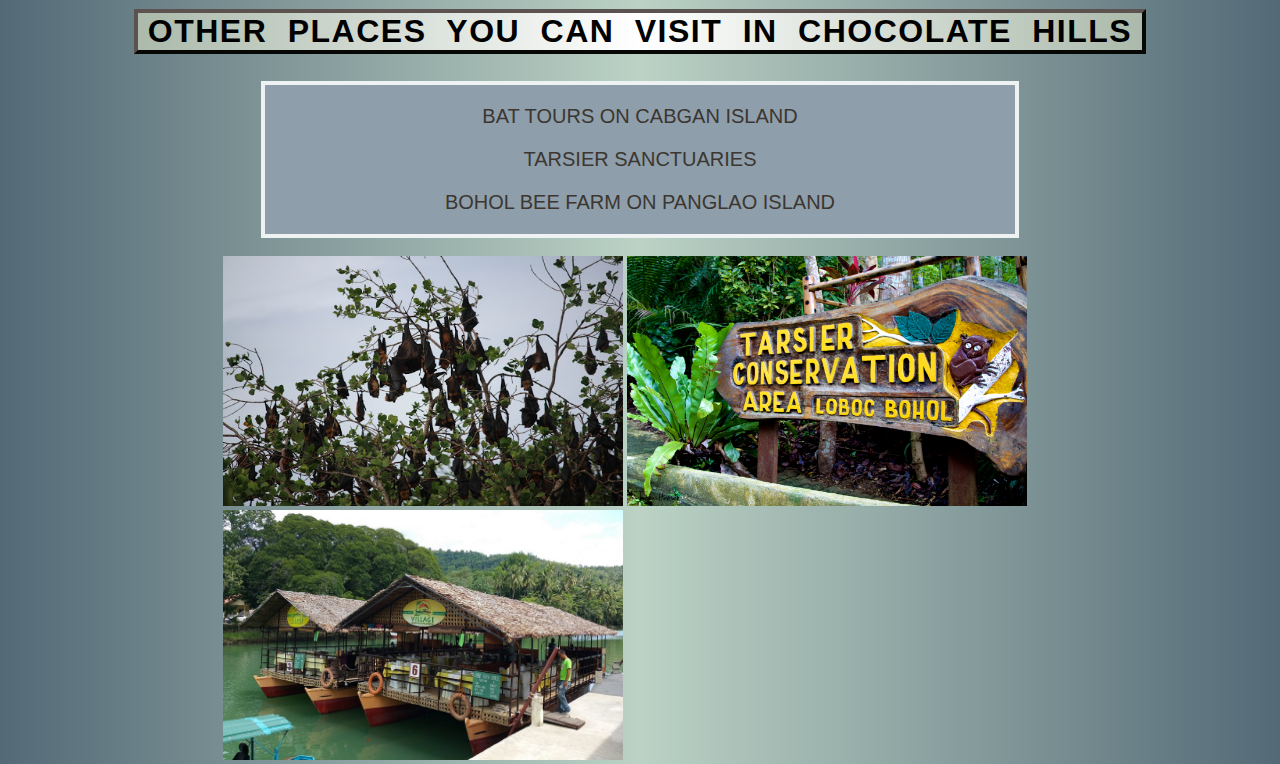
<file: COLLAGE/hills.html>
<!DOCTYPE html>
<html lang="en">
<head>
	<style>
		body{
			background: linear-gradient(to right, #536976, #bbd2c5, #536976);
		}

		h1{
			text-align:center;
			font-family: 'Candara', sans-serif;
			background: linear-gradient(to right, #C9D6FF, #E2E2E2, #C9D6FF);
			color:black;
			margin-left: 7%;
			margin-right:7%;
			font-size:2em;
			word-spacing:10px;
			letter-spacing: 1.5px;
			font-weight: 100px;
			border: 4px solid #f7b733;
		}		

		h2{
			text-align:center;
			font-family: 'Candara', sans-serif;
			background: linear-gradient(to right, #abbaab, #ffffff, #abbaab);
			color:black;
			margin-left: 10%;
			margin-right:10%;
			font-size:2em;
			word-spacing:10px;
			letter-spacing: 1.5px;
			font-weight: 100px;
			border: 4px outset #5C5350;
		}
		
		.place1{
			display: block;
			margin-left: auto;
			margin-right: auto;
			padding-left: 600px;	
		}
		
		.text{
			text-align:center;
			font-family: 'Bodoni MT', sans-serif;
			border: 4px solid #eef2f3;
			background-color: #8e9eab;
			color: #3C3630;
			font-size:20px;
			margin-top:2%;
			margin-left: 10%;
			margin-right: 10%;
		}		
		
		.text1{
			text-align:center;
			font-family: 'Bodoni MT', sans-serif;
			border: 4px solid #eef2f3;
			background-color: #8e9eab;
			color: #3C3630;
			font-size:20px;
			margin-top:2%;
			margin-left: 20%;
			margin-right: 20%;
		}		
		
		.places{
			float: left;
			margin-left: 28%;
		}
		
		.oplaces{
			float: left;
			margin-left: 17%;
		}		
		
		
		hr{
			height:2px;
			border-width:50%;
			color:gray;
			width:70%;
			background-color:#5C5350;
		}		
		
        a{
        	color: black;
            text-decoration: none;
            text-transform: small-caps;
            font-family: Verdana, "Sans Serif";
            background-color: #E7E7E7;
            padding: 1em 1.5em;
			border: 3px outset #000000;
        }
		
        a:hover{
        	background-color: #BFBFBF;
            color: #002366;
        }
        a:focus{
        	background-color:#9B9B9B;
            color: black;
			border: 3px outset #000000;
        }
        a:active{
        	background-color: #9B9B9B;
            color: black;
            font-style: italic;
        }		
		
	</style>
</head>
<body>
    <div align="left">
		<a href ="../index.html" target="sameWindow" title="HOME">RETURN HOME</a>&nbsp;&nbsp;
		<a href ="COLLAGE.html" target="sameWindow" title="PHOTO COLLAGE">BACK</a>&nbsp;&nbsp;
	</div>
	
	<h1>TOP 5 BEAUTIFUL PLACES</h1>
	<h2>CHOCOLATE HILLS, PHILIPPINES</h2>

	<div class="place1">
		<img src="chills.jpg" width="700">
	</div>
	
	<div class="text">
		<p>One of the places that I wanted to visit is the <b>Chocolate Hills</b> in Bohol is a famed tourist attraction in the Philippines which continues to draw attention from the tourists for its unique hill terrain. 
			There are more than 1,000 symmetrical mounds, conical and dome-shaped that most people liken them to Hershey’s Kisses but are actually conical karst hills. It is called the Chocolate Hills not because 
			it’s made of chocolate but because of its color during summer the vegetation dies off and turns to a chocolatey brown hue, giving them their name while in the rainy season the grass 
			blanketing the hills gives them a soft and lush appearance. </p>
	</div>
	<br>
	<br>
	<div class="places">
		<img src="chills1.jpg" width="400">
		<img src="chills2.jpg" width="400">
	</div>
	<hr>
	<h2>HOW TO GET THERE</h2>
	<div class="text1">
		<p>Here is the recommended option to visit the Chocolate Hills:</p>
		<p>-Ride the train from Doroteo Jose LRT 1 up to EDSA station.</p>
		<p>-Upon arriving at the EDSA station, you need to ride a bus to take you to the NAIA Terminal 1.</p>
		<p>-Take the Cebu Pacific and Philippines Airlines’ daily flight schedule of Tagbilaran.</p>
		<p>-On arrival at Tagbilaran, you need to ride a van to take you to Carmen which will drop you to the spot where tourists can view the Hills.</p>
	</div>
	<hr>
	<h2>OTHER PLACES YOU CAN VISIT IN CHOCOLATE HILLS</h2>
	<div class="text1">
		<p>BAT TOURS ON CABGAN ISLAND</p>
		<p>TARSIER SANCTUARIES</p>
		<p>BOHOL BEE FARM ON PANGLAO ISLAND</p>
	</div>
	<br>
	<div class="oplaces">
		<img src="chills3.jpg" height="250" width="400">
		<img src="chills4.jpg" height="250" width="400">
		<img src="chills5.jpg" height="250" width="400">
	</div>
	
</body>
</html>
</file>
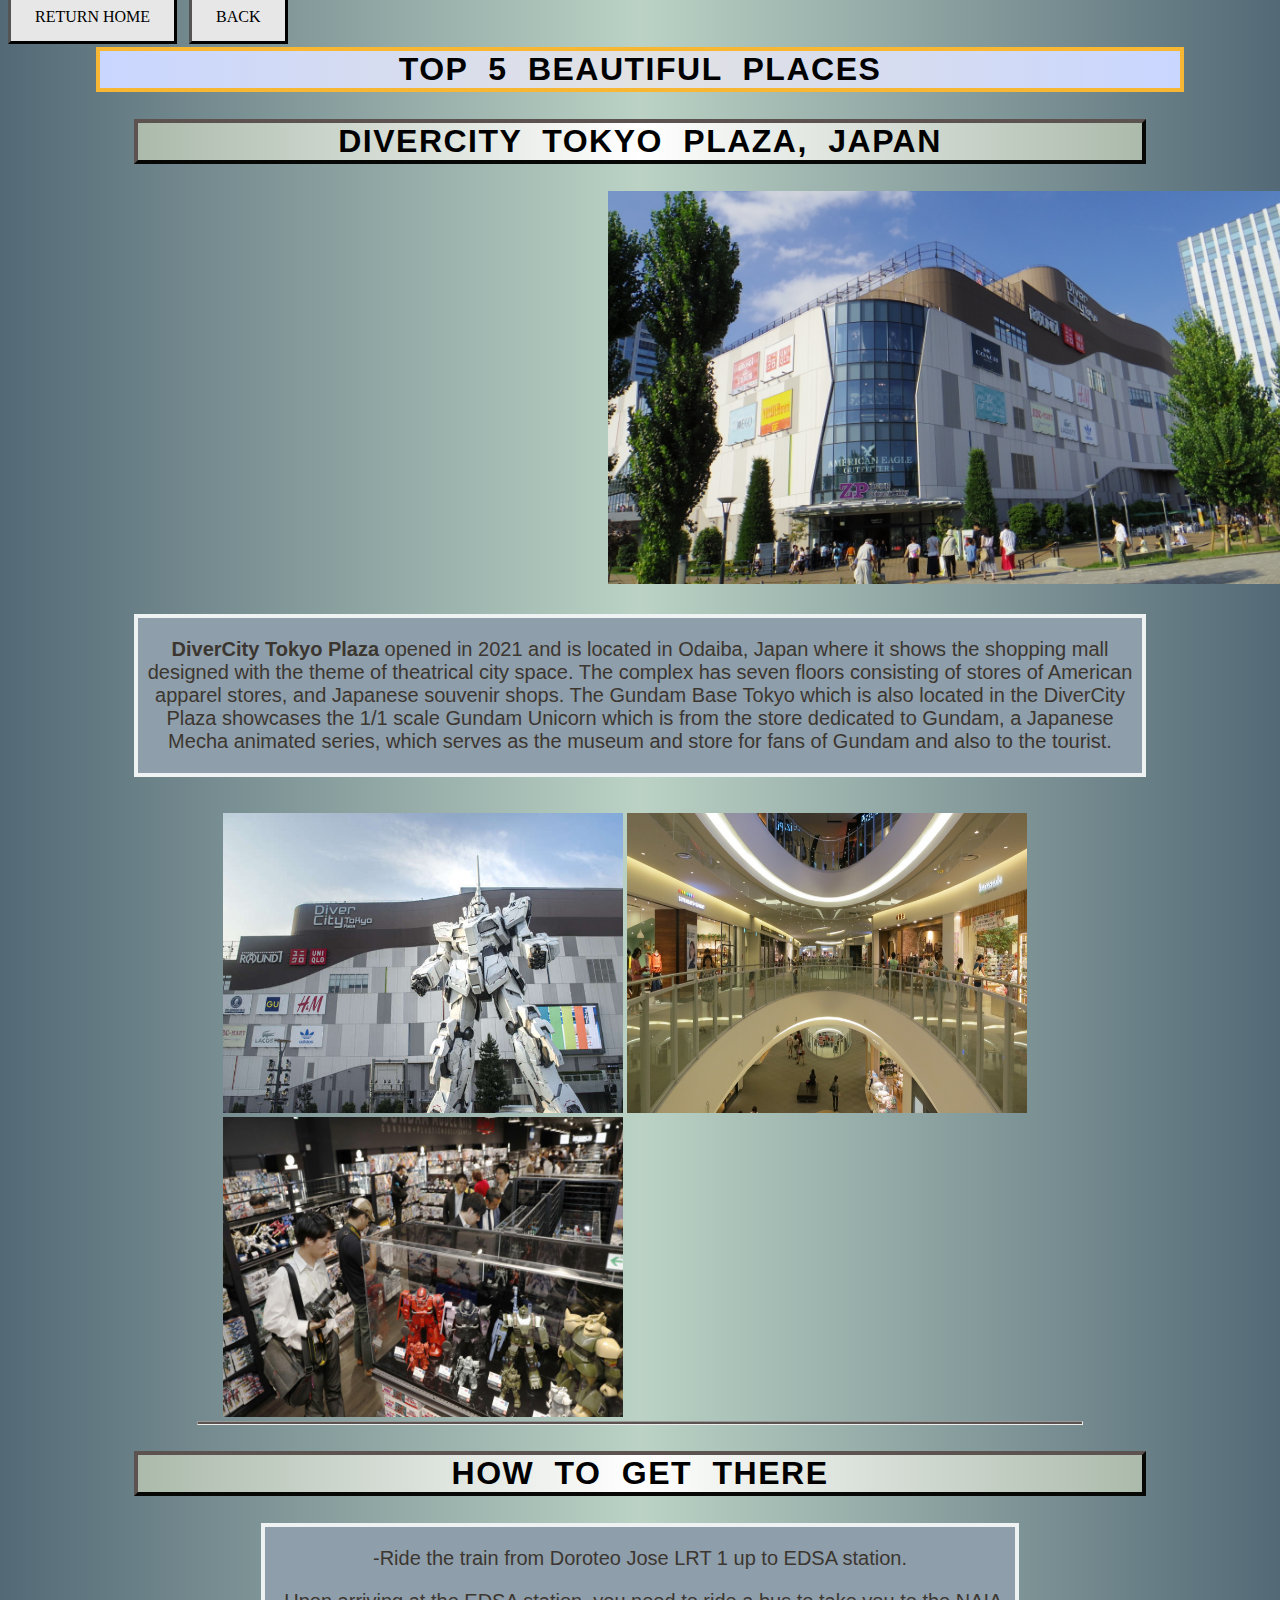
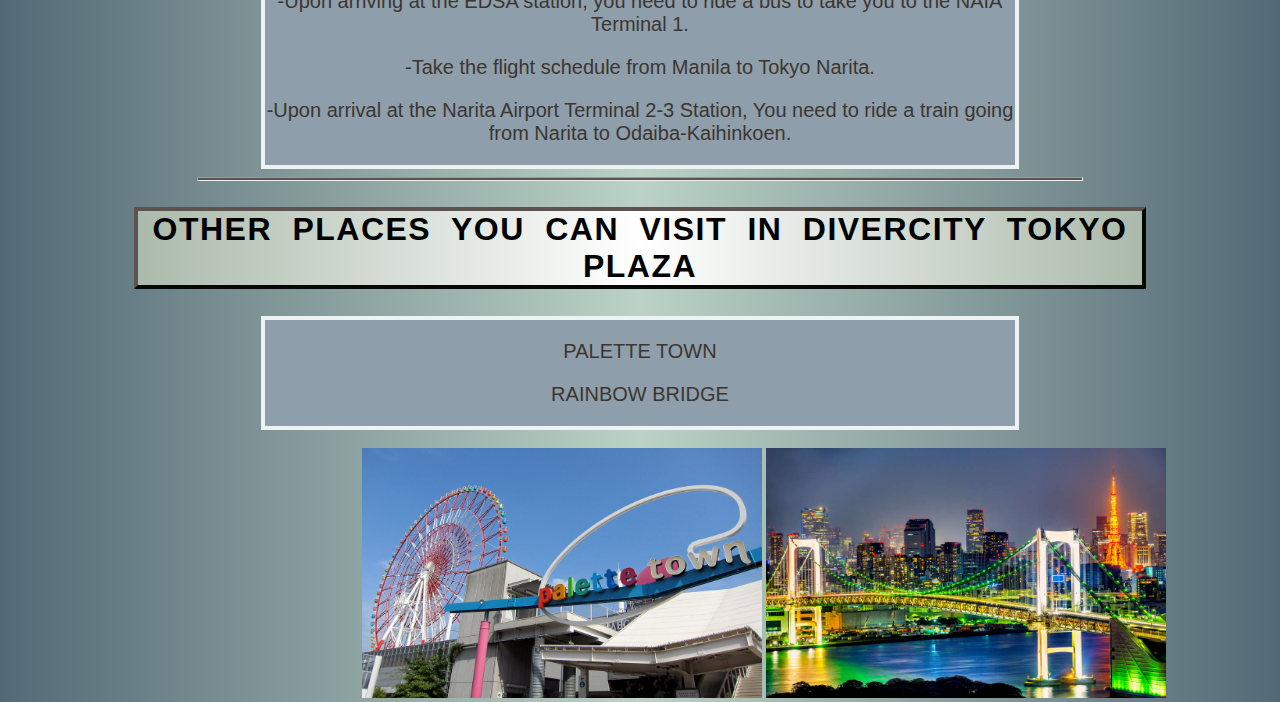
<file: COLLAGE/japan.html>
<!DOCTYPE html>
<html lang="en">
<head>
	<style>
		body{
			background: linear-gradient(to right, #536976, #bbd2c5, #536976);
		}

		h1{
			text-align:center;
			font-family: 'Candara', sans-serif;
			background: linear-gradient(to right, #C9D6FF, #E2E2E2, #C9D6FF);
			color:black;
			margin-left: 7%;
			margin-right:7%;
			font-size:2em;
			word-spacing:10px;
			letter-spacing: 1.5px;
			font-weight: 100px;
			border: 4px solid #f7b733;
		}		

		h2{
			text-align:center;
			font-family: 'Candara', sans-serif;
			background: linear-gradient(to right, #abbaab, #ffffff, #abbaab);
			color:black;
			margin-left: 10%;
			margin-right:10%;
			font-size:2em;
			word-spacing:10px;
			letter-spacing: 1.5px;
			font-weight: 100px;
			border: 4px outset #5C5350;
		}
		
		.place1{
			display: block;
			margin-left: auto;
			margin-right: auto;
			padding-left: 600px;	
		}
		
		.text{
			text-align:center;
			font-family: 'Bodoni MT', sans-serif;
			border: 4px solid #eef2f3;
			background-color: #8e9eab;
			color: #3C3630;
			font-size:20px;
			margin-top:2%;
			margin-left: 10%;
			margin-right: 10%;
		}		
		
		.text1{
			text-align:center;
			font-family: 'Bodoni MT', sans-serif;
			border: 4px solid #eef2f3;
			background-color: #8e9eab;
			color: #3C3630;
			font-size:20px;
			margin-top:2%;
			margin-left: 20%;
			margin-right: 20%;
		}		
		
		.places{
			float: left;
			margin-left: 17%;
		}
		
		.oplaces{
			float: left;
			margin-left: 28%;
		}		
		
		
		hr{
			height:2px;
			border-width:50%;
			color:gray;
			width:70%;
			background-color:#5C5350;
		}		
		
        a{
        	color: black;
            text-decoration: none;
            text-transform: small-caps;
            font-family: Verdana, "Sans Serif";
            background-color: #E7E7E7;
            padding: 1em 1.5em;
			border: 3px outset #000000;
        }
		
        a:hover{
        	background-color: #BFBFBF;
            color: #002366;
        }
        a:focus{
        	background-color:#9B9B9B;
            color: black;
			border: 3px outset #000000;
        }
        a:active{
        	background-color: #9B9B9B;
            color: black;
            font-style: italic;
        }		
		
	</style>
</head>
<body>
    <div align="left">
		<a href ="../index.html" target="sameWindow" title="HOME">RETURN HOME</a>&nbsp;&nbsp;
		<a href ="COLLAGE.html" target="sameWindow" title="PHOTO COLLAGE">BACK</a>&nbsp;&nbsp;
	</div>
	
	<h1>TOP 5 BEAUTIFUL PLACES</h1>
	<h2>DIVERCITY TOKYO PLAZA, JAPAN</h2>

	<div class="place1">
		<img src="japan1.jpg" width="700">
	</div>
	
	<div class="text">
		<p><b>DiverCity Tokyo Plaza</b> opened in 2021 and is located in Odaiba, Japan where it shows the shopping mall designed with the theme of theatrical city space. The complex has seven floors 
		consisting of stores of American apparel stores, and Japanese souvenir shops. The Gundam Base Tokyo which is also located in the DiverCity Plaza showcases the 1/1 scale Gundam Unicorn 
		which is from the store dedicated to Gundam, a Japanese Mecha animated series, which serves as the museum and store for fans of Gundam and also to the tourist. </p>
	</div>
	<br>
	<br>
	<div class="places">
		<img src="japan.jpg" height="300" width="400">
		<img src="japan2.jpg" height="300" width="400">
		<img src="japan3.jpg" height="300" width="400">
	</div>
	<hr>
	<h2>HOW TO GET THERE</h2>
	<div class="text1">
		<p>-Ride the train from Doroteo Jose LRT 1 up to EDSA station.</p>
		<p>-Upon arriving at the EDSA station, you need to ride a bus to take you to the NAIA Terminal 1.</p>
		<p>-Take the flight schedule from Manila to Tokyo Narita.</p>
		<p>-Upon arrival at the Narita Airport Terminal 2-3 Station, You need to ride a train going from Narita to Odaiba-Kaihinkoen.</p>

	</div>
	<hr>
	<h2>OTHER PLACES YOU CAN VISIT IN DIVERCITY TOKYO PLAZA</h2>
	<div class="text1">
		<p>PALETTE TOWN</p>
		<p>RAINBOW BRIDGE</p>
	</div>
	<br>
	<div class="oplaces">
		<img src="japan4.jpg" height="250" width="400">
		<img src="japan5.jpg" height="250" width="400">
	</div>
	
</body>
</html>
</file>
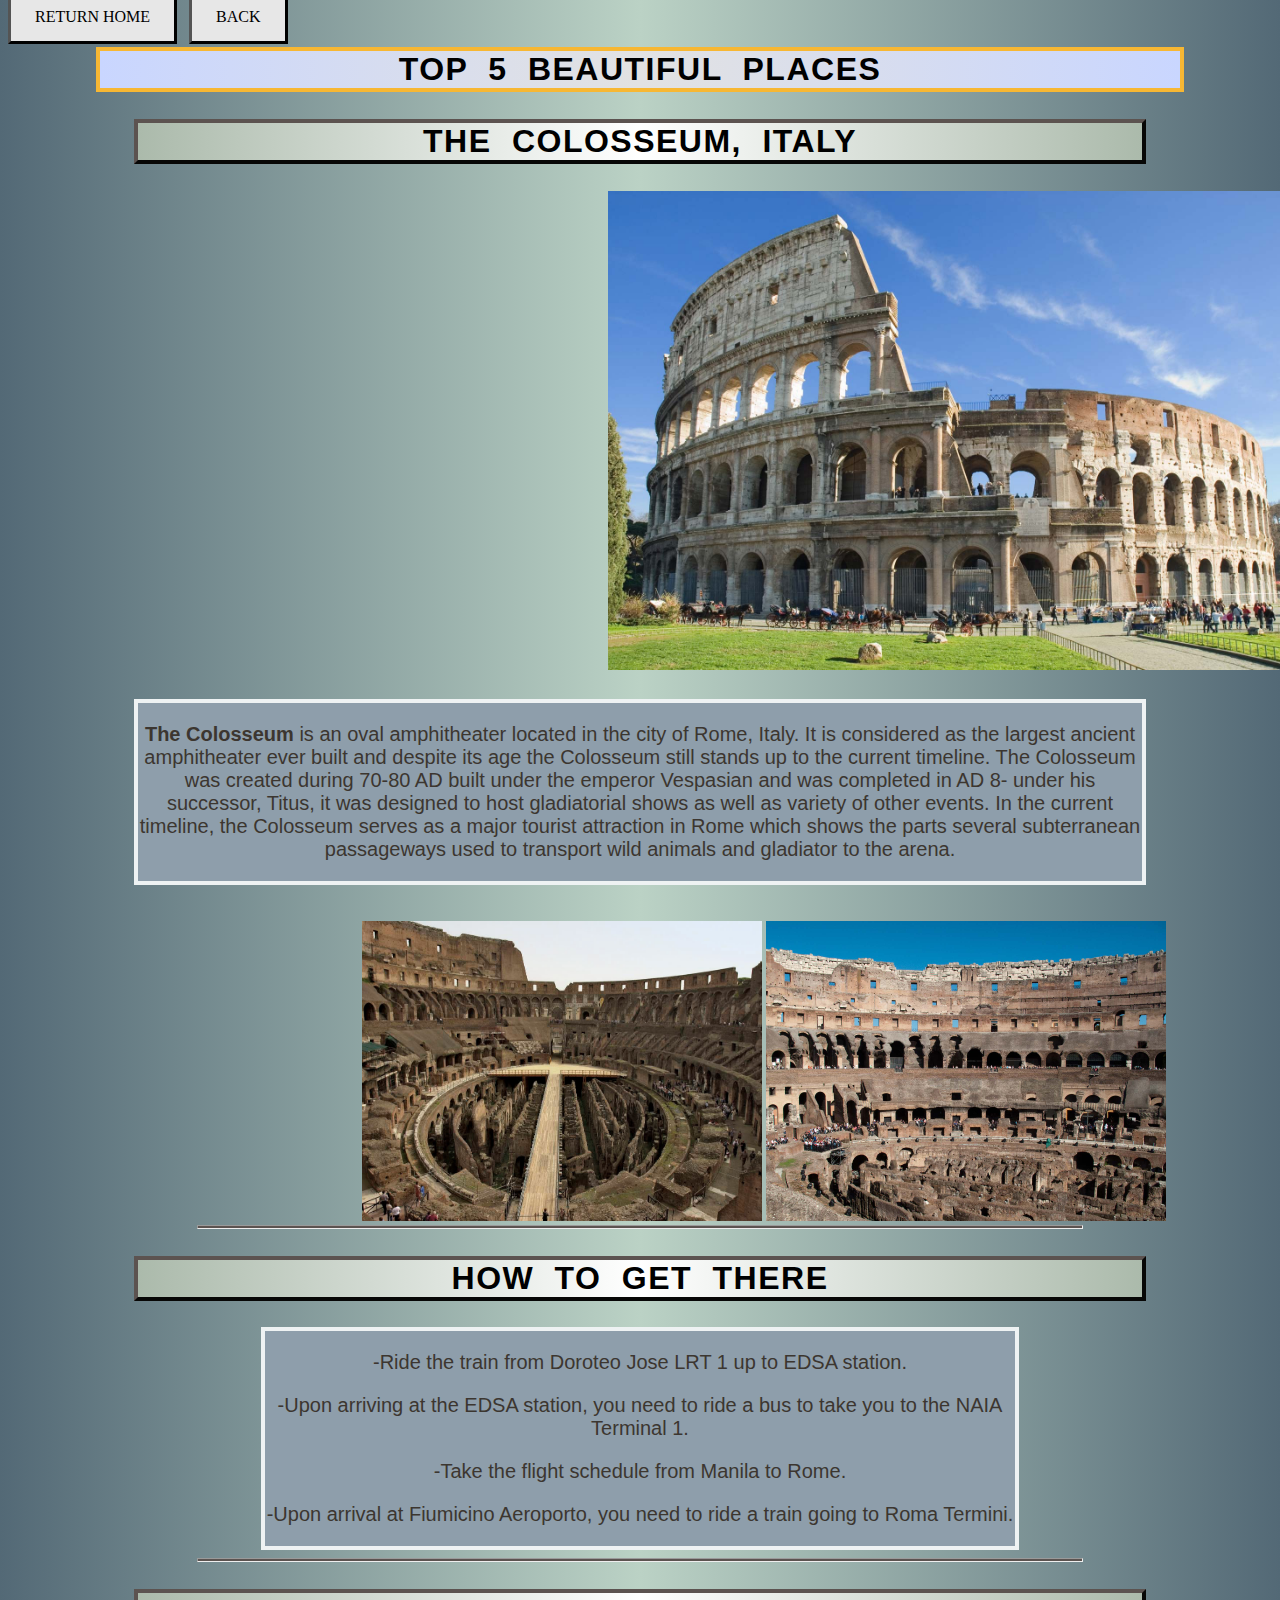
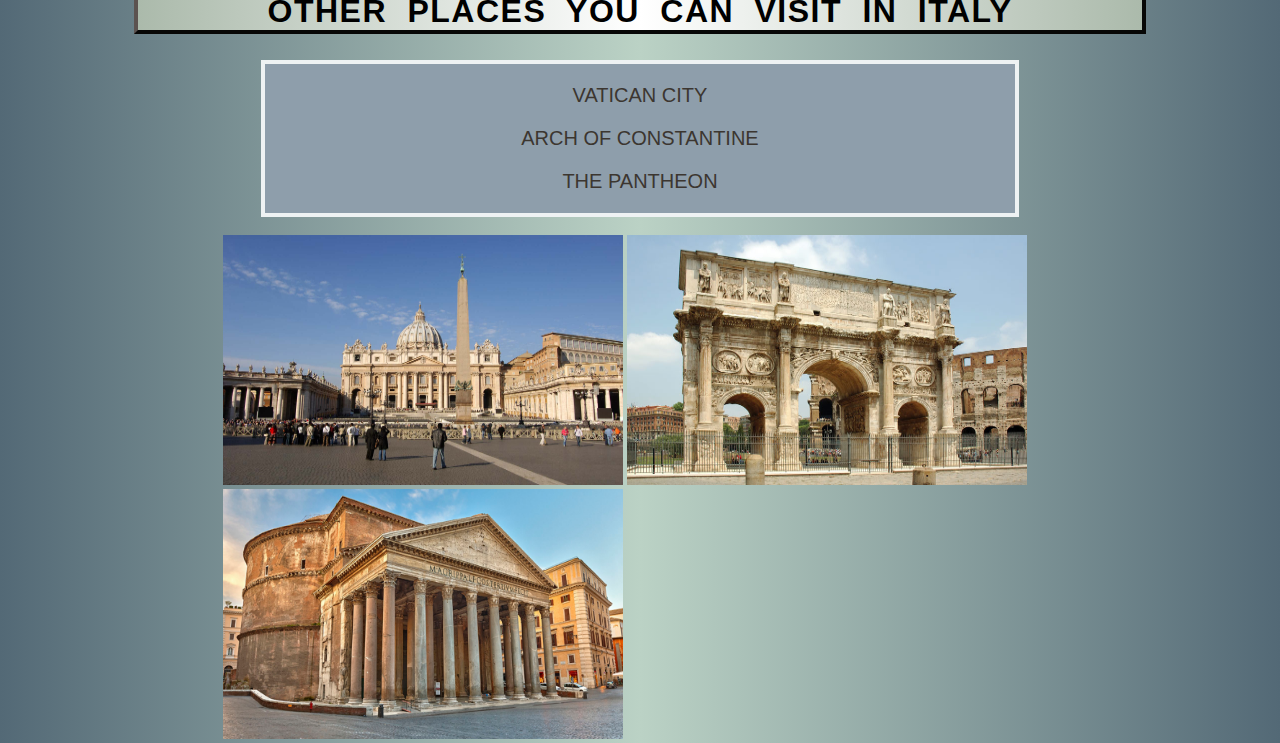
<file: COLLAGE/rome.html>
<!DOCTYPE html>
<html lang="en">
<head>
	<style>
		body{
			background: linear-gradient(to right, #536976, #bbd2c5, #536976);
		}

		h1{
			text-align:center;
			font-family: 'Candara', sans-serif;
			background: linear-gradient(to right, #C9D6FF, #E2E2E2, #C9D6FF);
			color:black;
			margin-left: 7%;
			margin-right:7%;
			font-size:2em;
			word-spacing:10px;
			letter-spacing: 1.5px;
			font-weight: 100px;
			border: 4px solid #f7b733;
		}		

		h2{
			text-align:center;
			font-family: 'Candara', sans-serif;
			background: linear-gradient(to right, #abbaab, #ffffff, #abbaab);
			color:black;
			margin-left: 10%;
			margin-right:10%;
			font-size:2em;
			word-spacing:10px;
			letter-spacing: 1.5px;
			font-weight: 100px;
			border: 4px outset #5C5350;
		}
		
		.place1{
			display: block;
			margin-left: auto;
			margin-right: auto;
			padding-left: 600px;	
		}
		
		.text{
			text-align:center;
			font-family: 'Bodoni MT', sans-serif;
			border: 4px solid #eef2f3;
			background-color: #8e9eab;
			color: #3C3630;
			font-size:20px;
			margin-top:2%;
			margin-left: 10%;
			margin-right: 10%;
		}		
		
		.text1{
			text-align:center;
			font-family: 'Bodoni MT', sans-serif;
			border: 4px solid #eef2f3;
			background-color: #8e9eab;
			color: #3C3630;
			font-size:20px;
			margin-top:2%;
			margin-left: 20%;
			margin-right: 20%;
		}		
		
		.places{
			float: left;
			margin-left: 28%;
		}
		
		.oplaces{
			float: left;
			margin-left: 17%;
		}		
		
		
		hr{
			height:2px;
			border-width:50%;
			color:gray;
			width:70%;
			background-color:#5C5350;
		}		
		
        a{
        	color: black;
            text-decoration: none;
            text-transform: small-caps;
            font-family: Verdana, "Sans Serif";
            background-color: #E7E7E7;
            padding: 1em 1.5em;
			border: 3px outset #000000;
        }
		
        a:hover{
        	background-color: #BFBFBF;
            color: #002366;
        }
        a:focus{
        	background-color:#9B9B9B;
            color: black;
			border: 3px outset #000000;
        }
        a:active{
        	background-color: #9B9B9B;
            color: black;
            font-style: italic;
        }		
		
	</style>
</head>
<body>
    <div align="left">
		<a href ="../index.html" target="sameWindow" title="HOME">RETURN HOME</a>&nbsp;&nbsp;
		<a href ="COLLAGE.html" target="sameWindow" title="PHOTO COLLAGE">BACK</a>&nbsp;&nbsp;
	</div>
	
	<h1>TOP 5 BEAUTIFUL PLACES</h1>
	<h2>THE COLOSSEUM, ITALY</h2>

	<div class="place1">
		<img src="rome.jpg" width="700">
	</div>
	
	<div class="text">
		<p><b>The Colosseum</b> is an oval amphitheater located in the city of Rome, Italy. It is considered as the largest ancient amphitheater ever built and despite its age the Colosseum still stands 
		up to the current timeline. The Colosseum was created during 70-80 AD built under the emperor Vespasian and was completed in AD 8- under his successor, Titus, it was designed to host 
		gladiatorial shows as well as variety of other events. In the current timeline, the Colosseum serves as a major tourist attraction in Rome which shows the parts several subterranean 
		passageways used to transport wild animals and gladiator to the arena.</p>
	</div>
	<br>
	<br>
	<div class="places">
		<img src="rome1.jpg" height="300" width="400">
		<img src="rome2.jpg" height="300" width="400">
	</div>
	<hr>
	<h2>HOW TO GET THERE</h2>
	<div class="text1">
		<p>-Ride the train from Doroteo Jose LRT 1 up to EDSA station.</p>
		<p>-Upon arriving at the EDSA station, you need to ride a bus to take you to the NAIA Terminal 1.</p>
		<p>-Take the flight schedule from Manila to Rome.</p>
		<p>-Upon arrival at Fiumicino Aeroporto, you need to ride a train going to Roma Termini.</p>

	</div>
	<hr>
	<h2>OTHER PLACES YOU CAN VISIT IN ITALY</h2>
	<div class="text1">
		<p>VATICAN CITY</p>
		<p>ARCH OF CONSTANTINE</p>
		<p>THE PANTHEON</p>
	</div>
	<br>
	<div class="oplaces">
		<img src="rome3.jpg" height="250" width="400">
		<img src="rome4.jpg" height="250" width="400">
		<img src="rome5.jpg" height="250" width="400">
	</div>
	
</body>
</html>
</file>
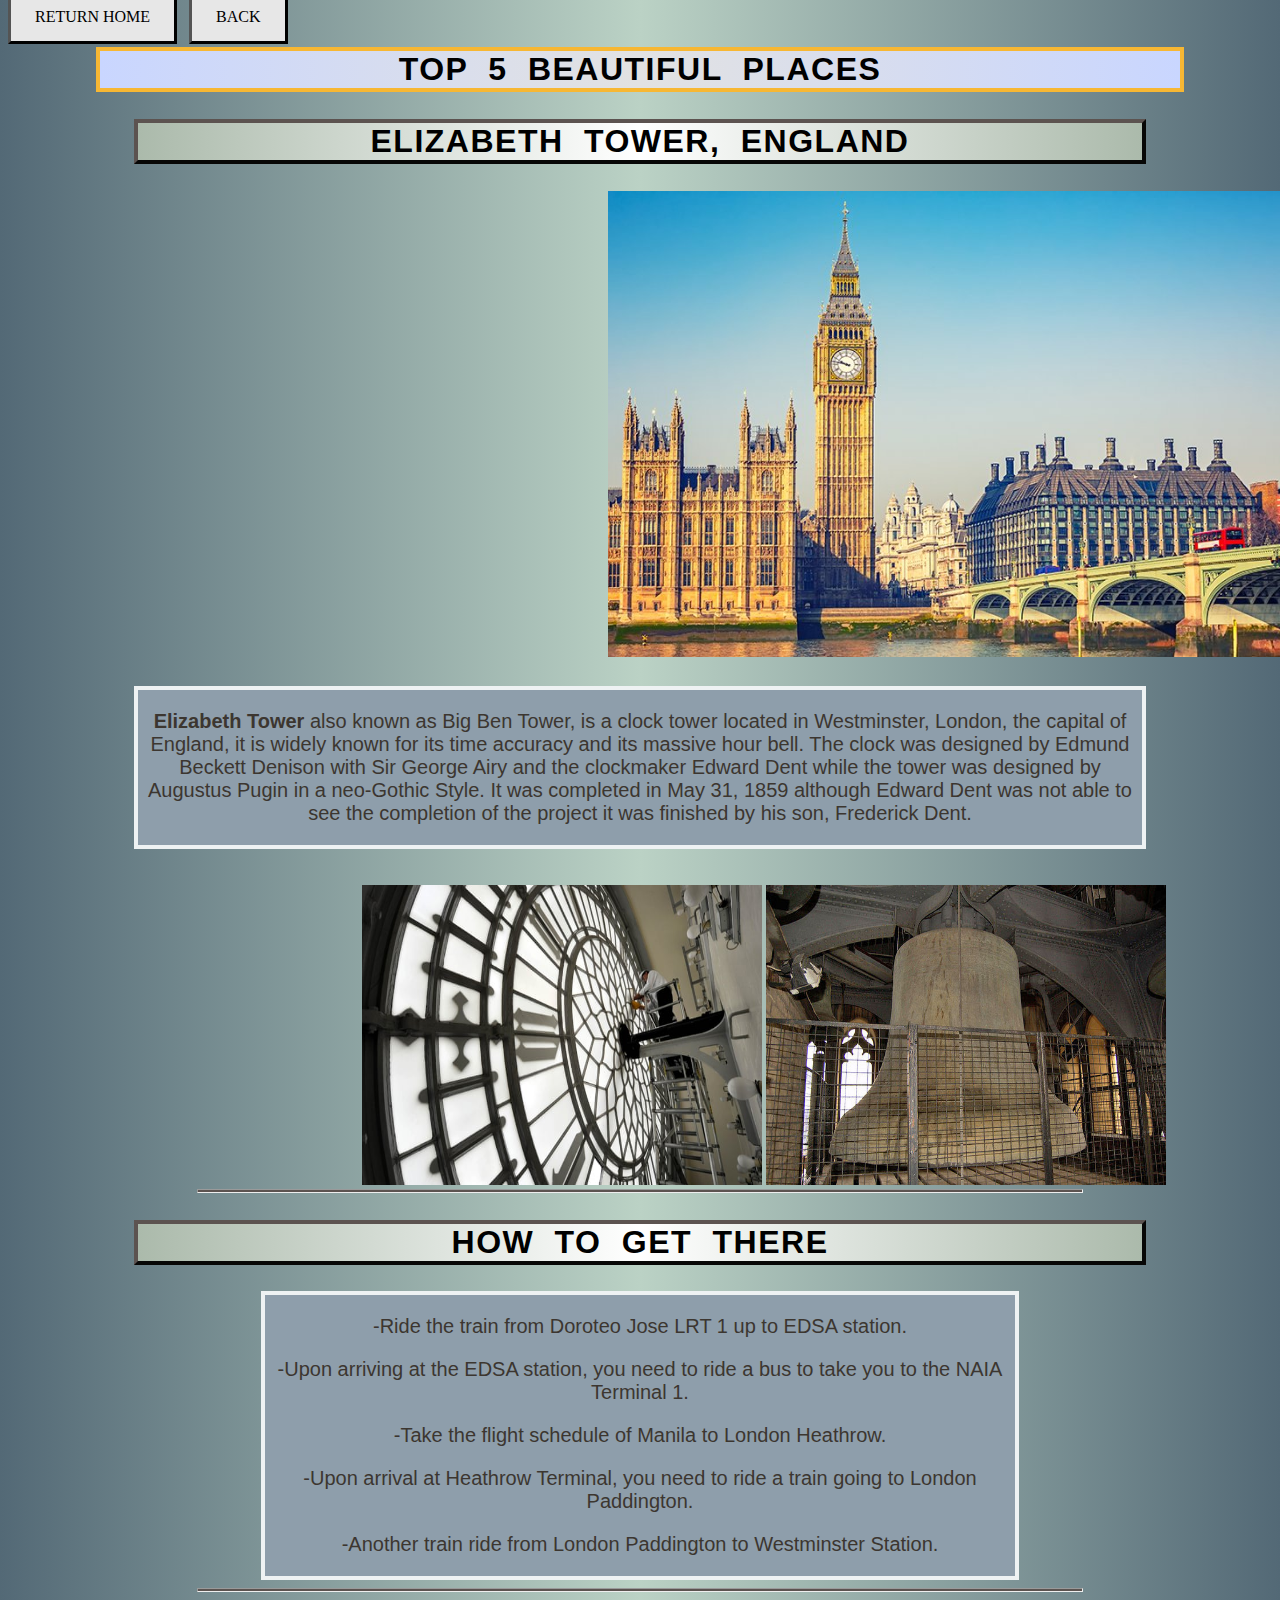
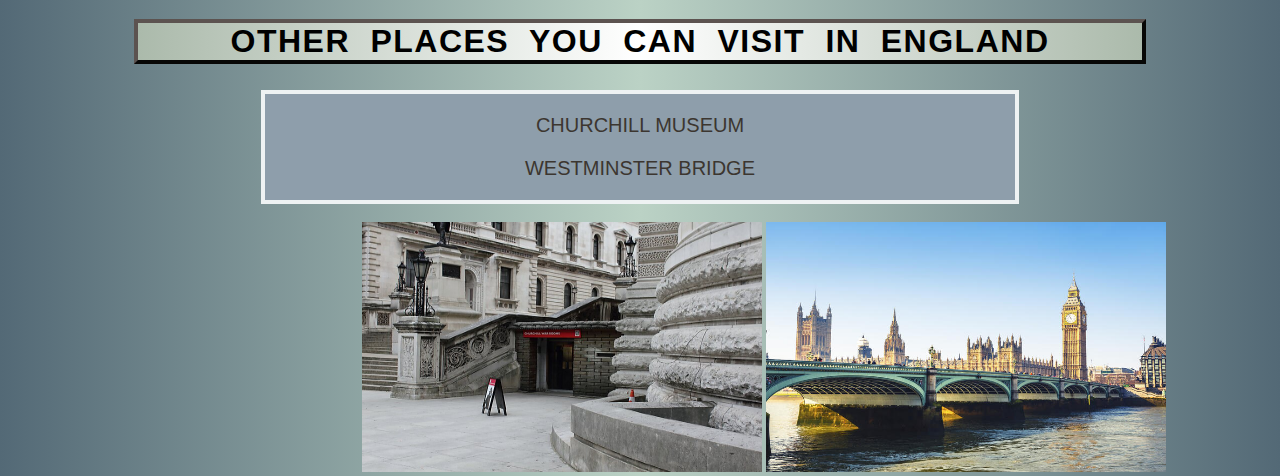
<file: COLLAGE/tower.html>
<!DOCTYPE html>
<html lang="en">
<head>
	<style>
		body{
			background: linear-gradient(to right, #536976, #bbd2c5, #536976);
		}

		h1{
			text-align:center;
			font-family: 'Candara', sans-serif;
			background: linear-gradient(to right, #C9D6FF, #E2E2E2, #C9D6FF);
			color:black;
			margin-left: 7%;
			margin-right:7%;
			font-size:2em;
			word-spacing:10px;
			letter-spacing: 1.5px;
			font-weight: 100px;
			border: 4px solid #f7b733;
		}		

		h2{
			text-align:center;
			font-family: 'Candara', sans-serif;
			background: linear-gradient(to right, #abbaab, #ffffff, #abbaab);
			color:black;
			margin-left: 10%;
			margin-right:10%;
			font-size:2em;
			word-spacing:10px;
			letter-spacing: 1.5px;
			font-weight: 100px;
			border: 4px outset #5C5350;
		}
		
		.place1{
			display: block;
			margin-left: auto;
			margin-right: auto;
			padding-left: 600px;	
		}
		
		.text{
			text-align:center;
			font-family: 'Bodoni MT', sans-serif;
			border: 4px solid #eef2f3;
			background-color: #8e9eab;
			color: #3C3630;
			font-size:20px;
			margin-top:2%;
			margin-left: 10%;
			margin-right: 10%;
		}		
		
		.text1{
			text-align:center;
			font-family: 'Bodoni MT', sans-serif;
			border: 4px solid #eef2f3;
			background-color: #8e9eab;
			color: #3C3630;
			font-size:20px;
			margin-top:2%;
			margin-left: 20%;
			margin-right: 20%;
		}		
		
		.places{
			float: left;
			margin-left: 28%;
		}
		
		.oplaces{
			float: left;
			margin-left: 28%;
		}		
		
		
		hr{
			height:2px;
			border-width:50%;
			color:gray;
			width:70%;
			background-color:#5C5350;
		}		
		
        a{
        	color: black;
            text-decoration: none;
            text-transform: small-caps;
            font-family: Verdana, "Sans Serif";
            background-color: #E7E7E7;
            padding: 1em 1.5em;
			border: 3px outset #000000;
        }
		
        a:hover{
        	background-color: #BFBFBF;
            color: #002366;
        }
        a:focus{
        	background-color:#9B9B9B;
            color: black;
			border: 3px outset #000000;
        }
        a:active{
        	background-color: #9B9B9B;
            color: black;
            font-style: italic;
        }		
		
	</style>
</head>
<body>
    <div align="left">
		<a href ="../index.html" target="sameWindow" title="HOME">RETURN HOME</a>&nbsp;&nbsp;
		<a href ="COLLAGE.html" target="sameWindow" title="PHOTO COLLAGE">BACK</a>&nbsp;&nbsp;
	</div>
	
	<h1>TOP 5 BEAUTIFUL PLACES</h1>
	<h2>ELIZABETH TOWER, ENGLAND</h2>

	<div class="place1">
		<img src="tower.jpg" width="700">
	</div>
	
	<div class="text">
		<p><b>Elizabeth Tower</b> also known as Big Ben Tower, is a clock tower located in Westminster, London, the capital of England, it is widely known for its time accuracy and its massive hour bell. 
		The clock was designed by Edmund Beckett Denison with Sir George Airy and the clockmaker Edward Dent while the tower was designed by Augustus Pugin in a neo-Gothic Style. It was completed 
		in May 31, 1859 although Edward Dent was not able to see the completion of the project it was finished by his son, Frederick Dent.</p>
	</div>
	<br>
	<br>
	<div class="places">
		<img src="tower1.jpg" height="300" width="400">
		<img src="tower2.jpg" height="300" width="400">
	</div>
	<hr>
	<h2>HOW TO GET THERE</h2>
	<div class="text1">
		<p>-Ride the train from Doroteo Jose LRT 1 up to EDSA station.</p>
		<p>-Upon arriving at the EDSA station, you need to ride a bus to take you to the NAIA Terminal 1.</p>
		<p>-Take the flight schedule of Manila to London Heathrow.</p>
		<p>-Upon arrival at Heathrow Terminal, you need to ride a train going to London Paddington.</p>
		<p>-Another train ride from London Paddington to Westminster Station.</p>
	</div>
	<hr>
	<h2>OTHER PLACES YOU CAN VISIT IN ENGLAND</h2>
	<div class="text1">
		<p>CHURCHILL MUSEUM</p>
		<p>WESTMINSTER BRIDGE</p>
	</div>
	<br>
	<div class="oplaces">
		<img src="tower3.jpg" height="250" width="400">
		<img src="tower4.jpg" height="250" width="400">
	</div>
	
</body>
</html>
</file>
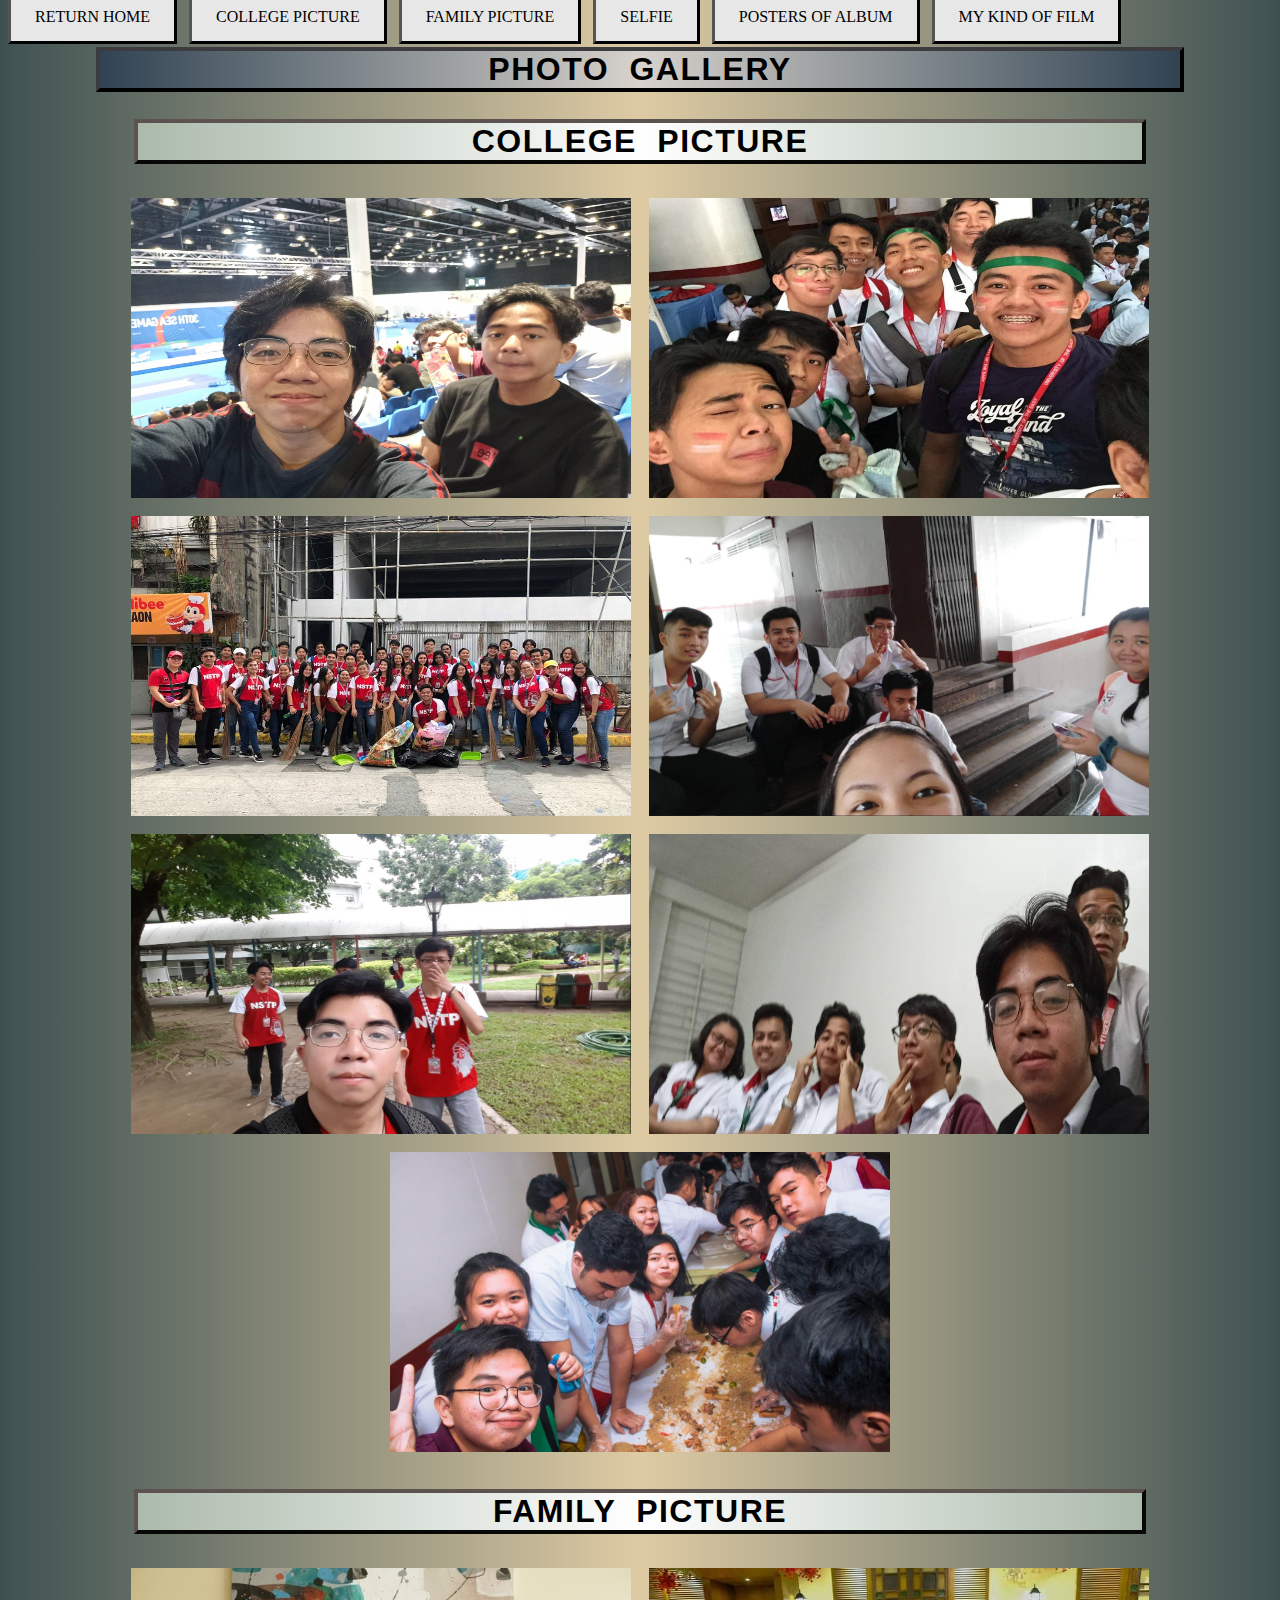
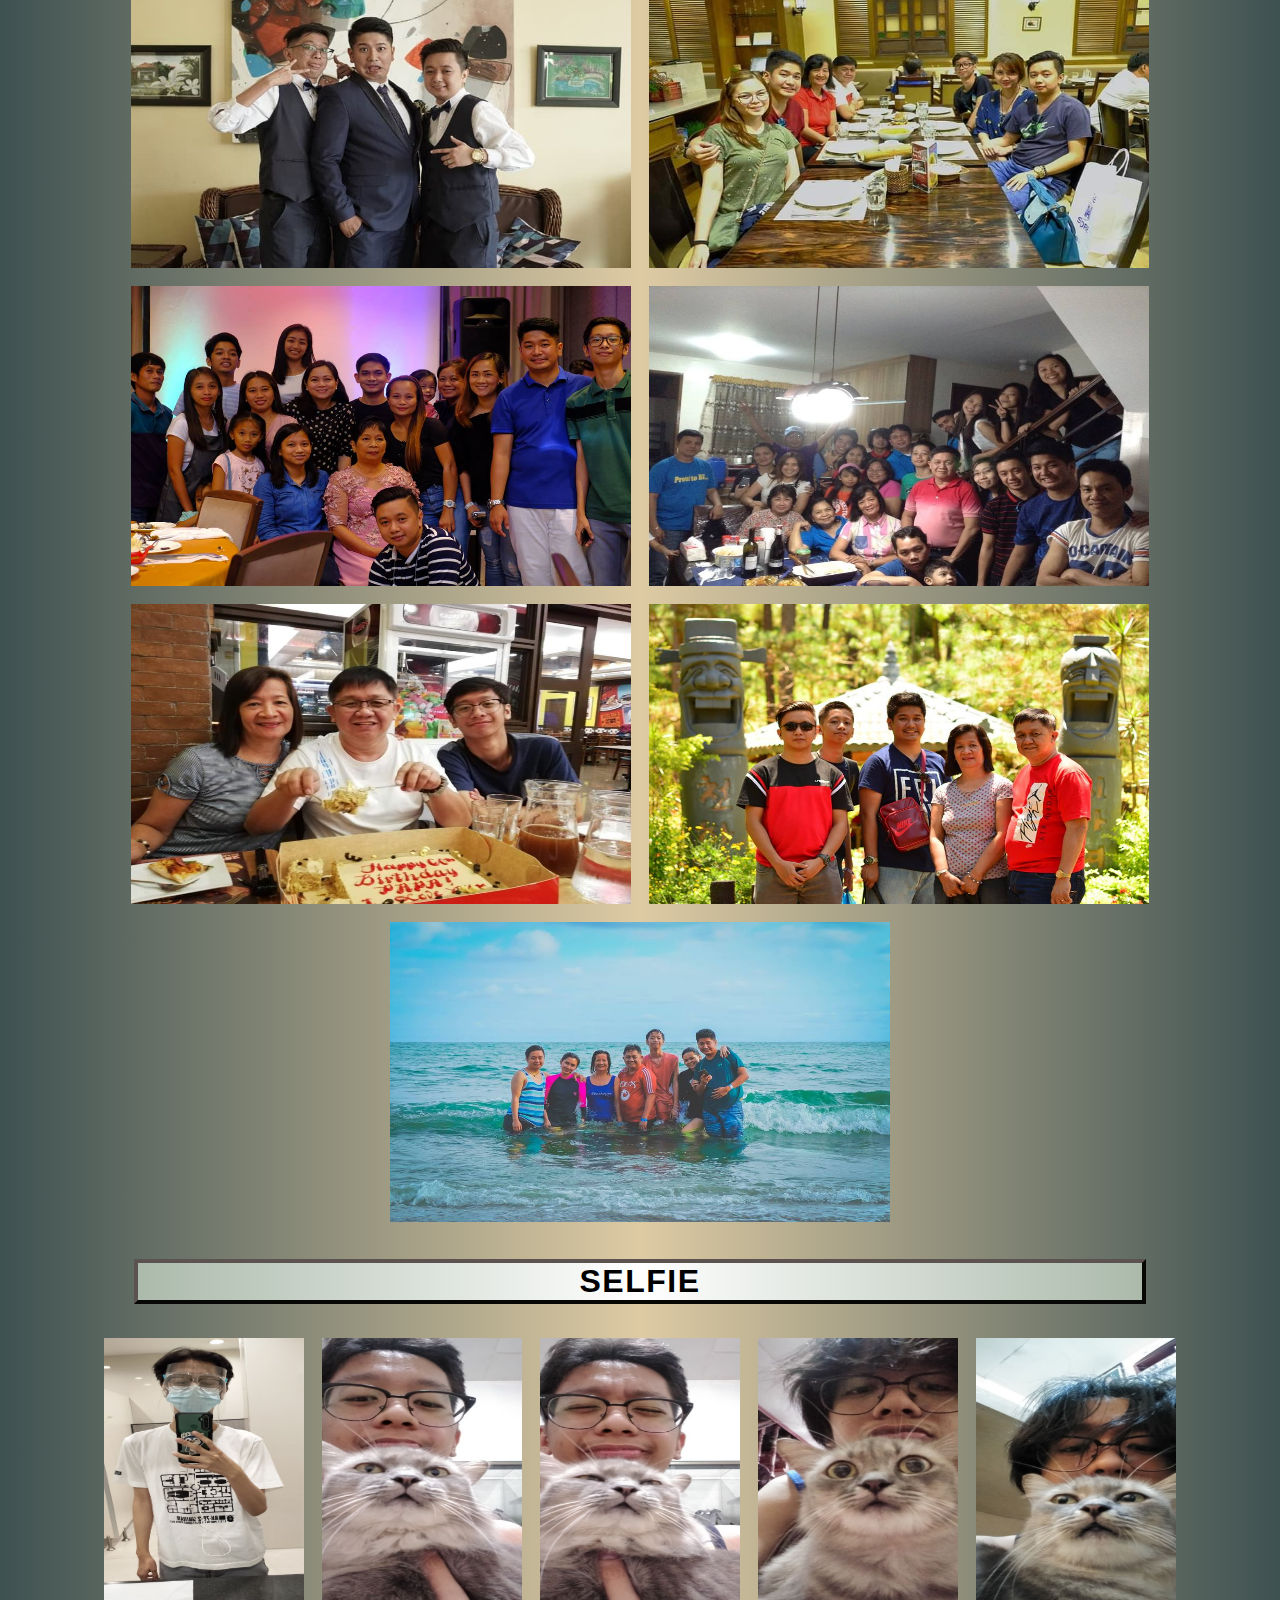
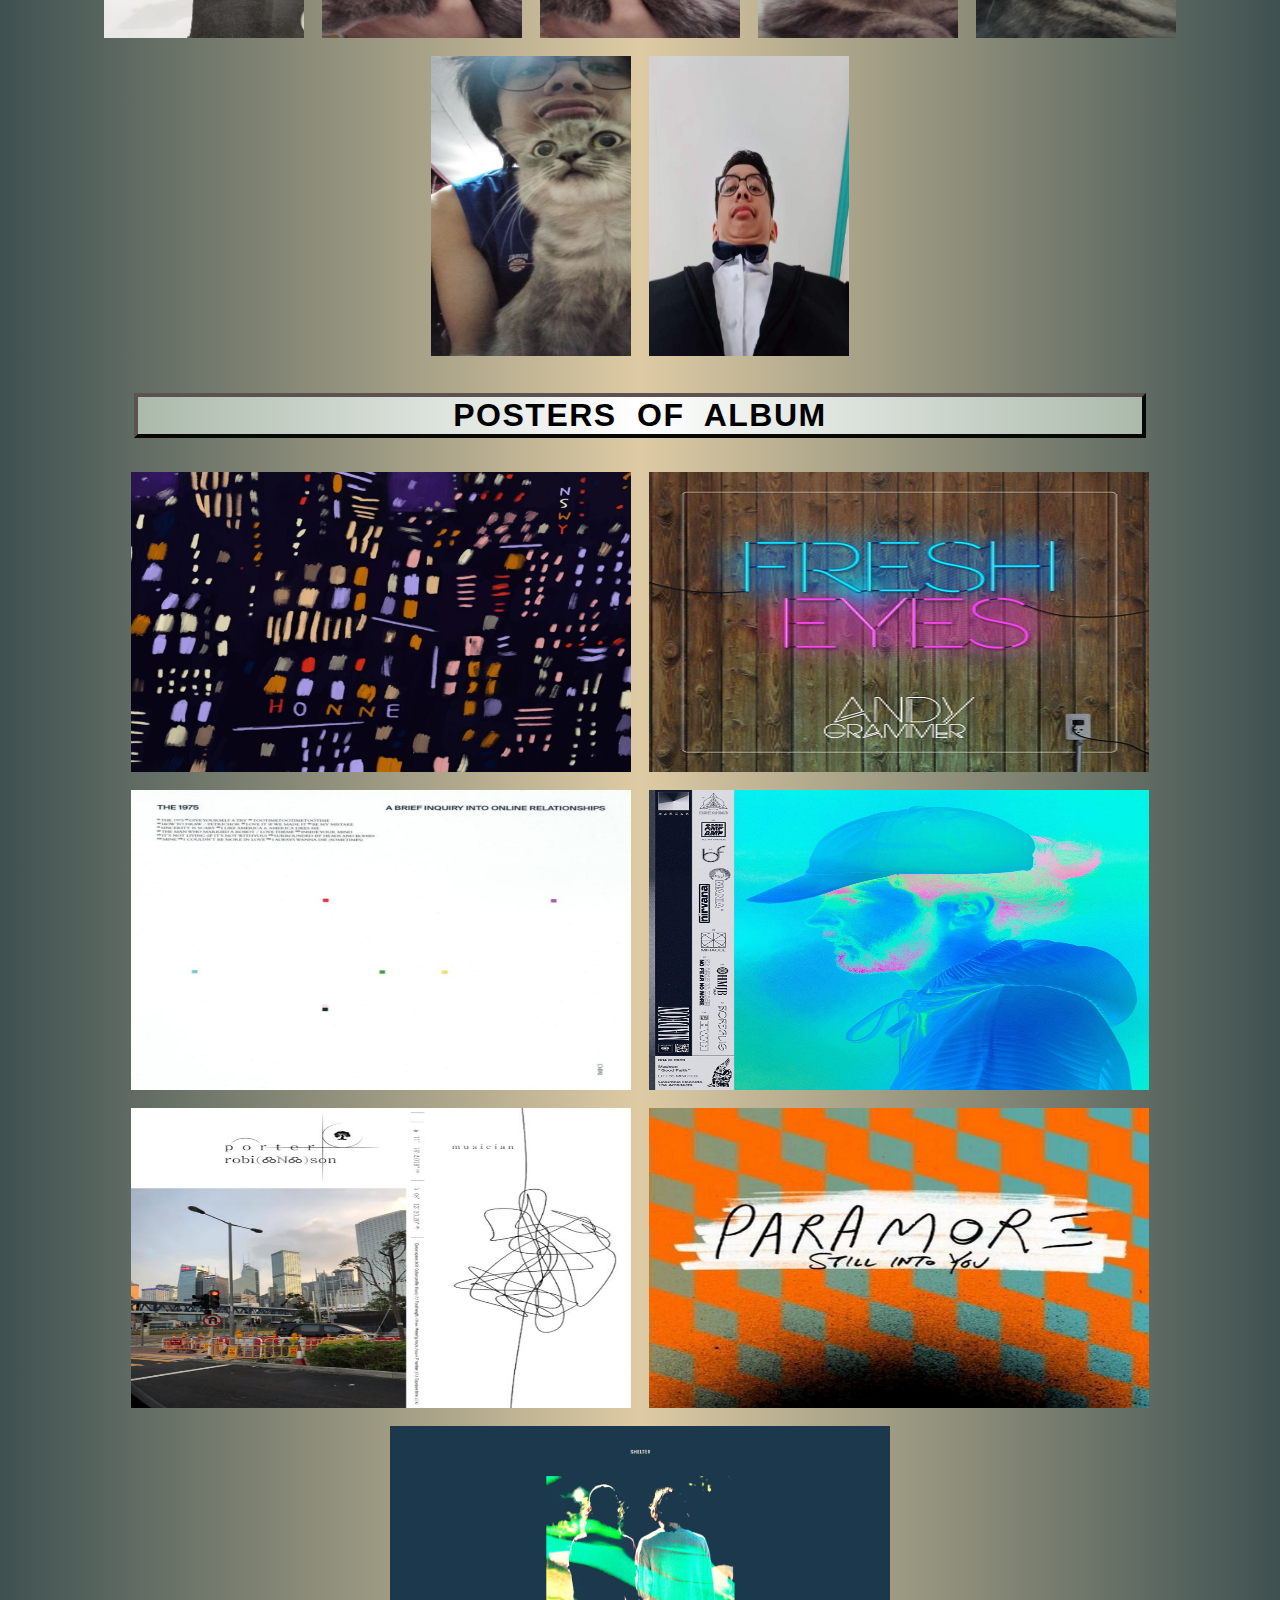
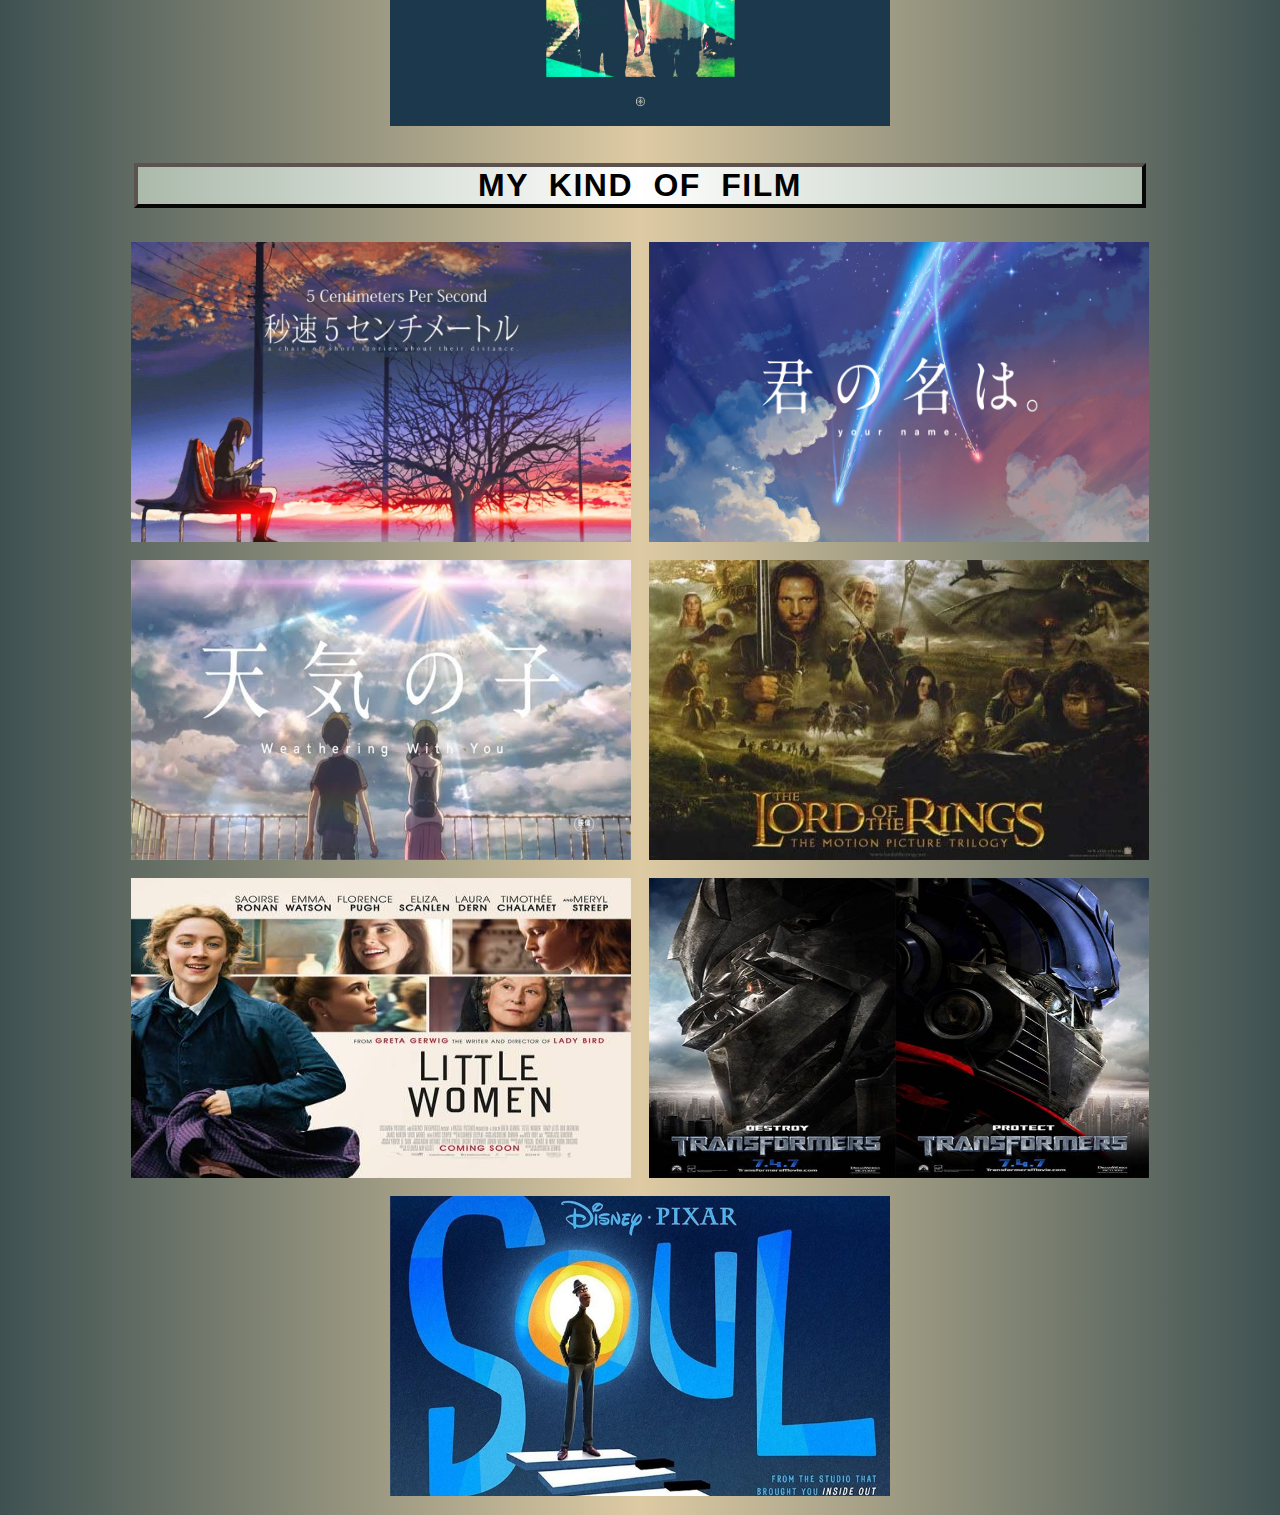
<file: GALLERY/GALLERY.html>
<!DOCTYPE html>
<html lang="en">
<head>
	<style type="text/css">
		body {
			background: linear-gradient(to right, #3e5151, #decba4,#3e5151);
		}
				
		img{
			width: 500px;
			height: 300px;
			margin: 7px;
		}
		
		h1{
			text-align:center;
			font-family: 'Candara', sans-serif;
			background: linear-gradient(to right, #304352, #d7d2cc, #304352);
			color:black;
			margin-left: 7%;
			margin-right:7%;
			font-size:2em;
			word-spacing:10px;
			letter-spacing: 1.5px;
			font-weight: 100px;
			border: 4px outset #3C3B3F;
		}
		
		h2{
			text-align:center;
			font-family: 'Candara', sans-serif;
			background: linear-gradient(to right, #abbaab, #ffffff, #abbaab);
			color:black;
			margin-left: 10%;
			margin-right:10%;
			font-size:2em;
			word-spacing:10px;
			letter-spacing: 1.5px;
			font-weight: 100px;
			border: 4px outset #5C5350;
		}
		
        a{
        	color: black;
            text-decoration: none;
            text-transform: small-caps;
            font-family: Verdana, "Sans Serif";
            background-color: #E7E7E7;
            padding: 1em 1.5em;
			border: 3px outset #000000;
        }
        a:hover{
        	background-color: #BFBFBF;
            color: #002366;
        }
        a:focus{
        	background-color:#9B9B9B;
            color: black;
			border: 3px outset #000000;
        }
        a:active{
        	background-color: #9B9B9B;
            color: black;
            font-style: italic;
        }
		
	</style>
</head>
<body>
    <div align="left">
		<a href ="../index.html" target="sameWindow" title="HOME">RETURN HOME</a>&nbsp;&nbsp;
		<a href ="#college" target="sameWindow" title="COLLEGE">COLLEGE PICTURE</a>&nbsp;&nbsp;
		<a href ="#family" target="sameWindow" title="FAMILY">FAMILY PICTURE</a>&nbsp;&nbsp;
		<a href ="#selfie" target="sameWindow" title="SELFIE">SELFIE</a>&nbsp;&nbsp;		
		<a href ="#album" target="sameWindow" title="MUSIC">POSTERS OF ALBUM</a>&nbsp;&nbsp;
		<a href ="#movie" target="sameWindow" title="MOVIE">MY KIND OF FILM</a>&nbsp;&nbsp;
	</div>

	<h1 id="top">PHOTO GALLERY</h1>
	<h2>COLLEGE PICTURE</h2>
	
	<div id="college" align=center>
		<img src="college.jpg" title="COLLEGE PICTURE"	class="picture"/></a>
		<img src="college1.jpg" title="COLLEGE PICTURE"	class="picture"/></a>		
		<img src="college2.jpg" title="COLLEGE PICTURE"	class="picture"/></a>
		<img src="college3.jpg" title="COLLEGE PICTURE"	class="picture"/></a>
		<img src="college4.jpg" title="COLLEGE PICTURE"	class="picture"/></a>
		<img src="college5.jpg" title="COLLEGE PICTURE"	class="picture"/></a>
		<img src="college6.jpg" title="COLLEGE PICTURE"	class="picture"/></a>
	</div>
		
	<h2>FAMILY PICTURE</h2>

	<div id="family" align=center>
		<img src="family.jpg" title="FAMILY PICTURE"	class="picture"/></a>
		<img src="family1.jpg" title="FAMILY PICTURE" class="picture"/></a>		
		<img src="family2.jpg" title="FAMILY PICTURE" class="picture"/></a>
		<img src="family3.jpg" title="FAMILY PICTURE" class="picture"/></a>
		<img src="family4.jpg" title="FAMILY PICTURE" class="picture"/></a>
		<img src="family5.jpg" title="FAMILY PICTURE" class="picture"/></a>
		<img src="family6.jpg" title="FAMILY PICTURE" class="picture"/></a>
	</div>

	<h2>SELFIE</h2>
	<div id="selfie" align="center">
		<img src="selfie3.jpg" title="SELFIE" class="picture" style="width:200px;height:300px;"/></a>
		<img src="selfie1.jpg" title="SELFIE" class="picture" style="width:200px;height:300px;"/></a>
		<img src="selfie2.jpg" title="SELFIE" class="picture" style="width:200px;height:300px;"/></a>
		<img src="selfie4.jpg" title="SELFIE" class="picture" style="width:200px;height:300px;"/></a>
		<img src="selfie5.jpg" title="SELFIE" class="picture" style="width:200px;height:300px;"/></a>
		<img src="selfie6.jpg" title="SELFIE" class="picture" style="width:200px;height:300px;"/></a>
		<img src="selfie7.jpg" title="SELFIE" class="picture" style="width:200px;height:300px;"/></a>
	</div>
	
	<h2>POSTERS OF ALBUM</h2>
	<div id="album" align="center">
		<img src="music.jpg" title="POSTERS OF ALBUM"	class="picture"/></a>
		<img src="music1.png" title="POSTERS OF ALBUM" class="picture"/></a>		
		<img src="music2.jpg" title="POSTERS OF ALBUM" class="picture"/></a>
		<img src="music3.jpg" title="POSTERS OF ALBUM" class="picture"/></a>
		<img src="music4.jpg" title="POSTERS OF ALBUM" class="picture"/></a>
		<img src="music5.jpg" title="POSTERS OF ALBUM" class="picture"/></a>
		<img src="music6.jpg" title="POSTERS OF ALBUM" class="picture"/></a>	
	</div>
	
	<h2>MY KIND OF FILM</h2>
	<div id="movie" align="center">
		<img src="movie6.jpg" title="MY KIND OF FILM" class="picture"/></a>
		<img src="movie4.jpg" title="MY KIND OF FILM" class="picture"/></a>
		<img src="movie5.jpg" title="MY KIND OF FILM" class="picture"/></a>
		<img src="movie2.jpg" title="MY KIND OF FILM" class="picture"/></a>
		<img src="movie.jpg" title="MY KIND OF FILM" class="picture"/></a>
		<img src="movie3.jpg" title="MY KIND OF FILM" class="picture"/></a>
		<img src="movie1.jpg" title="MY KIND OF FILM" class="picture"/></a>
	</div>

</body>
</html>
</file>
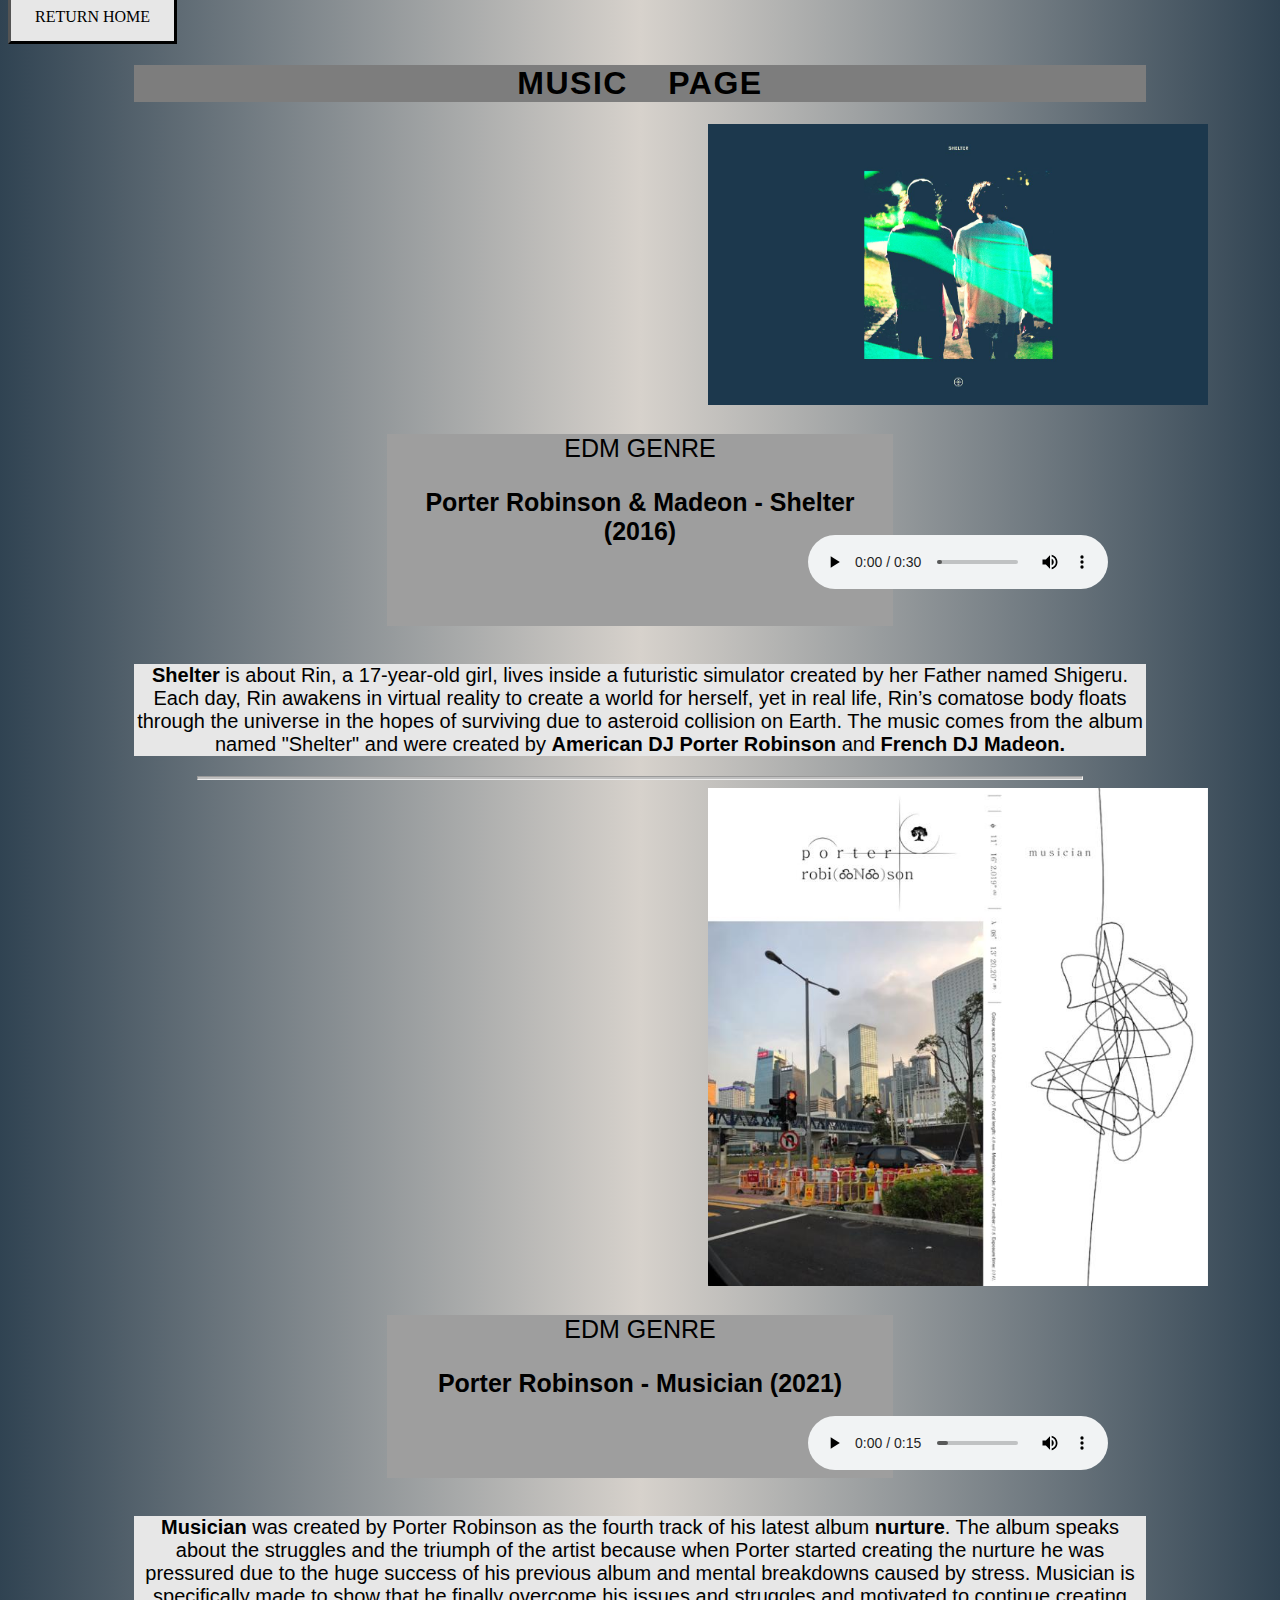
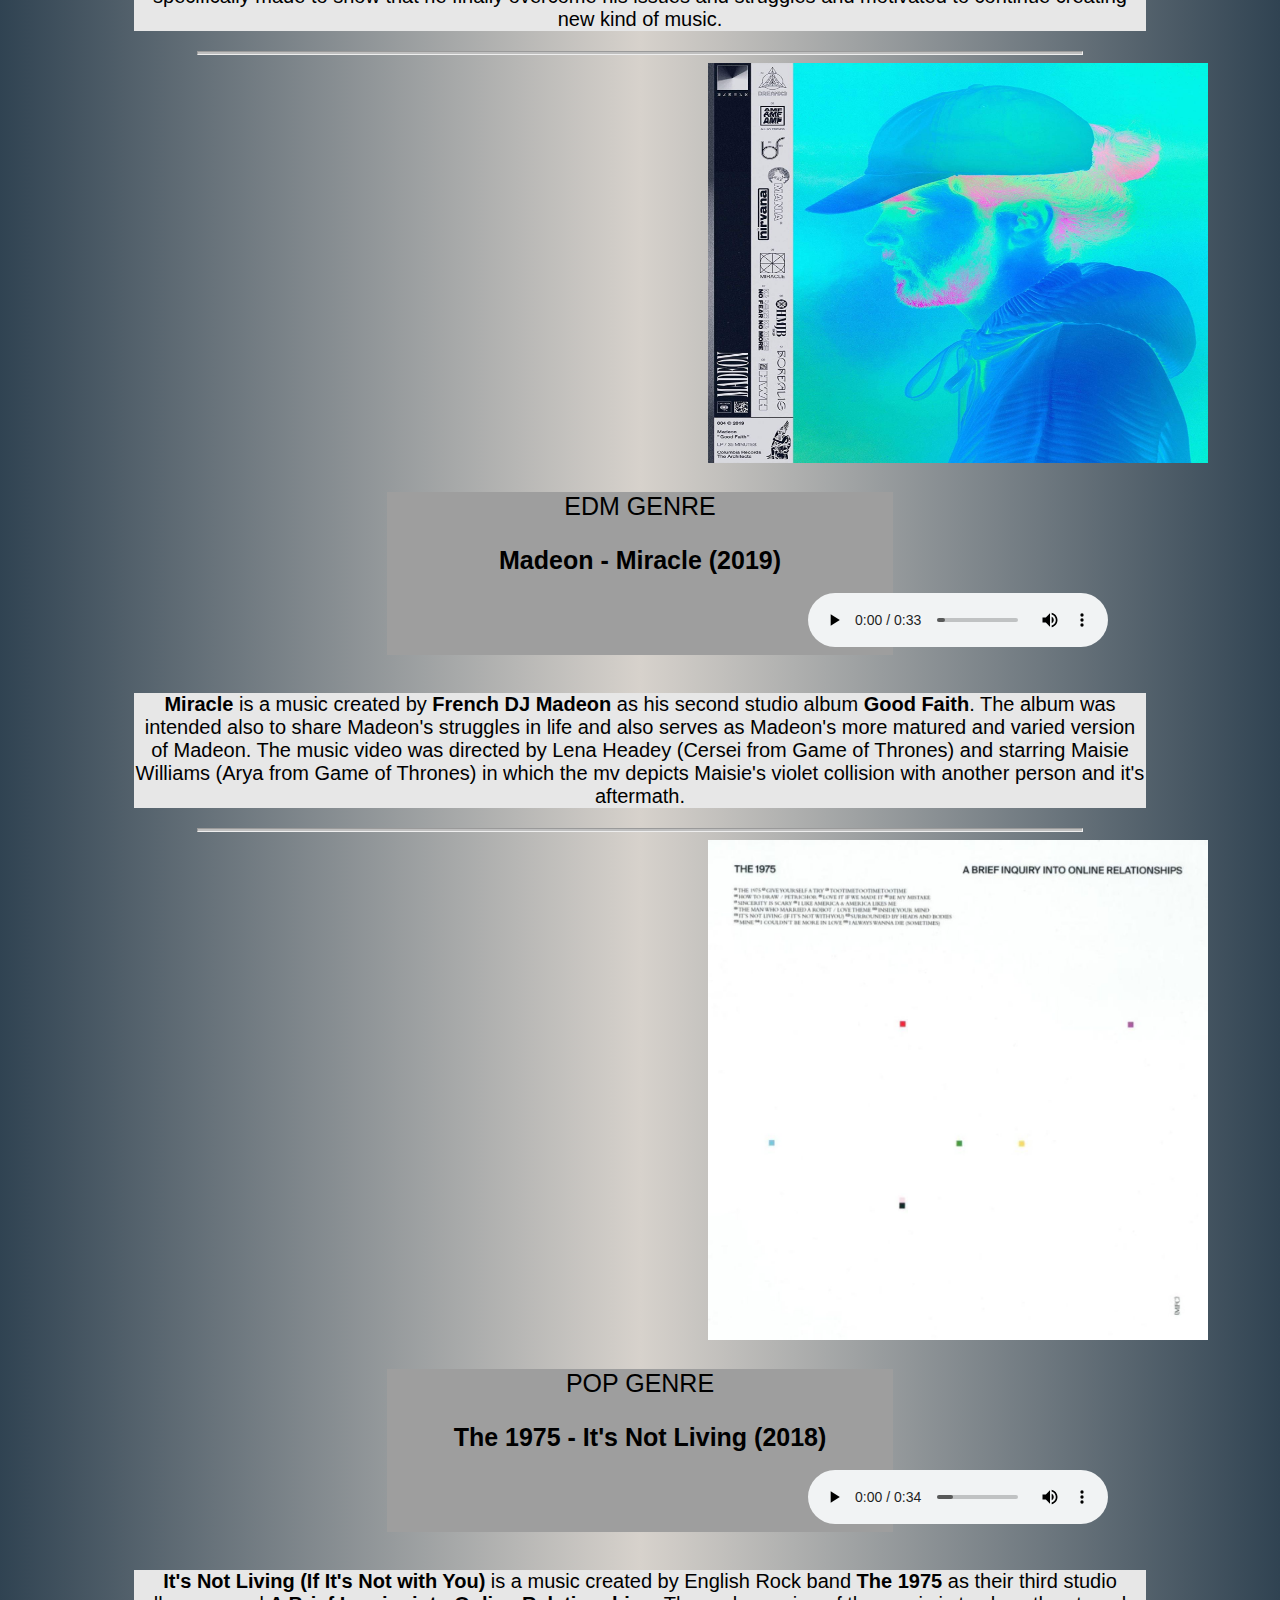
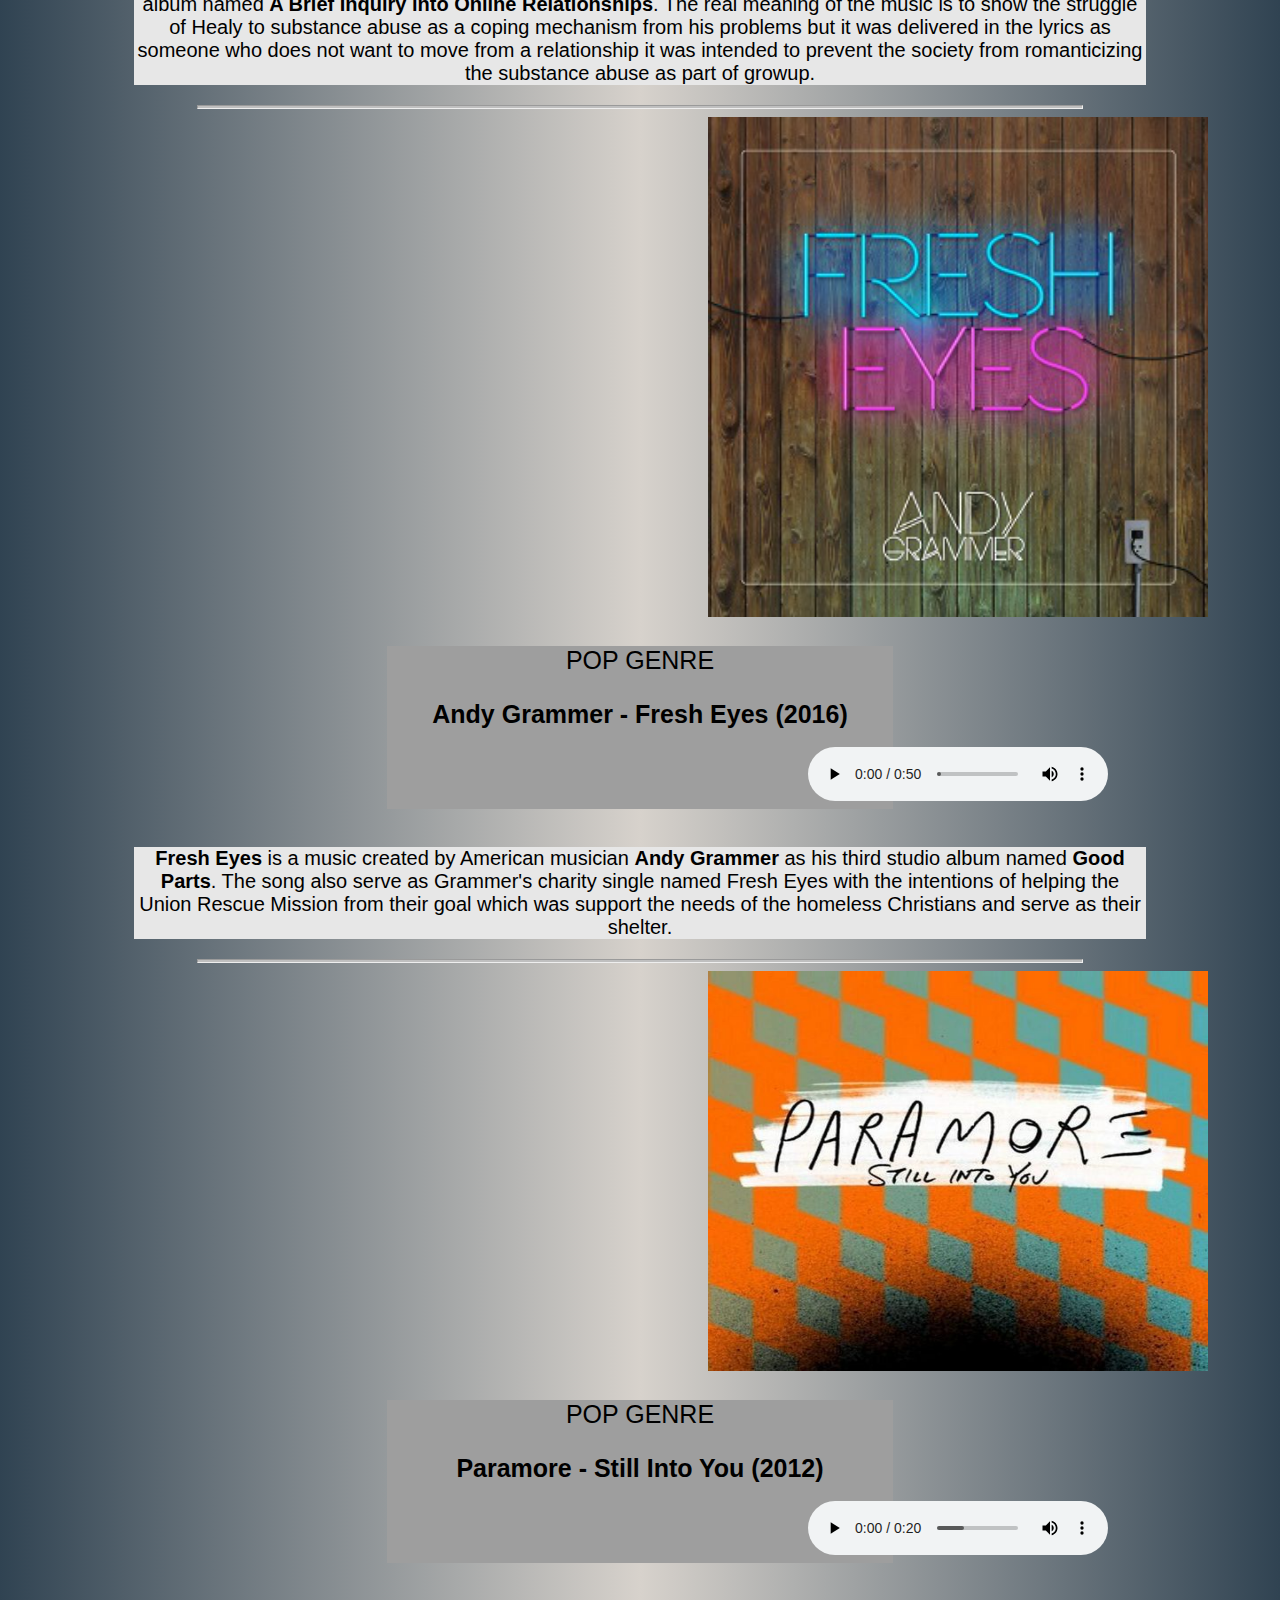
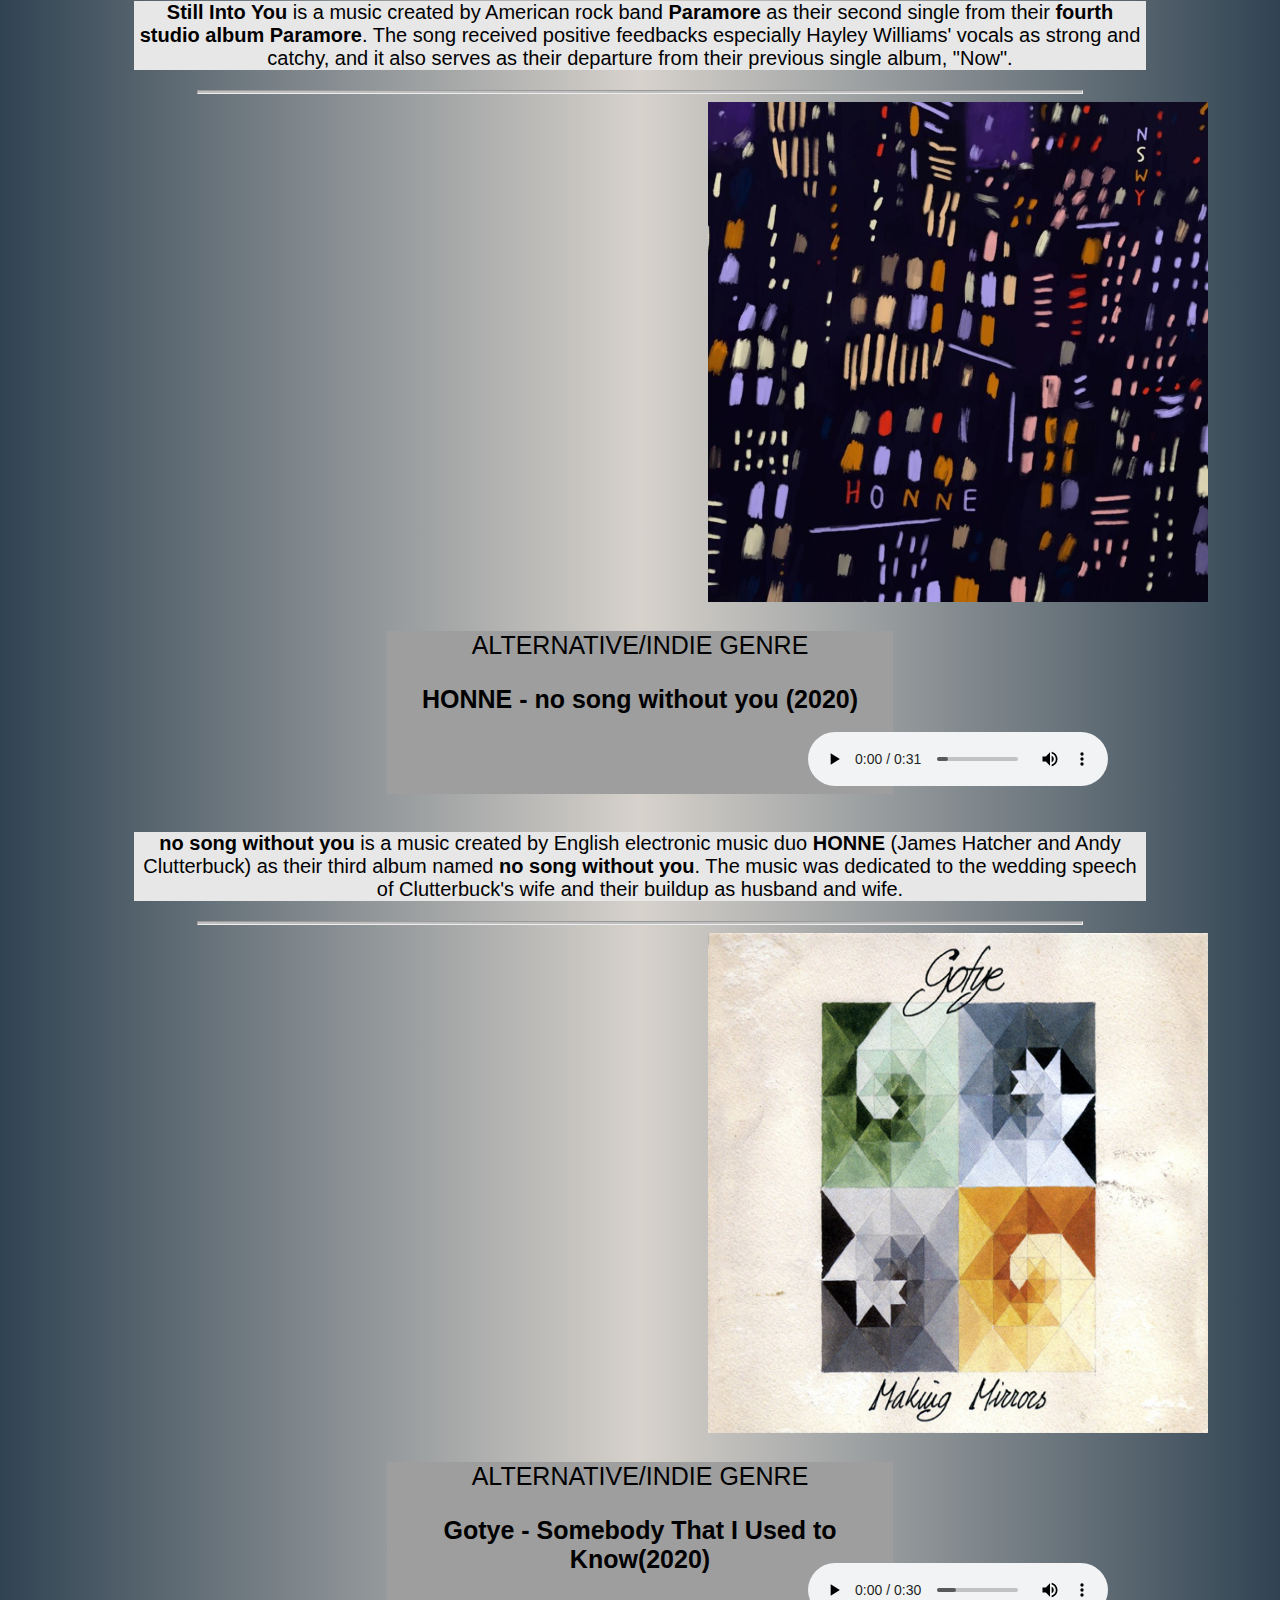
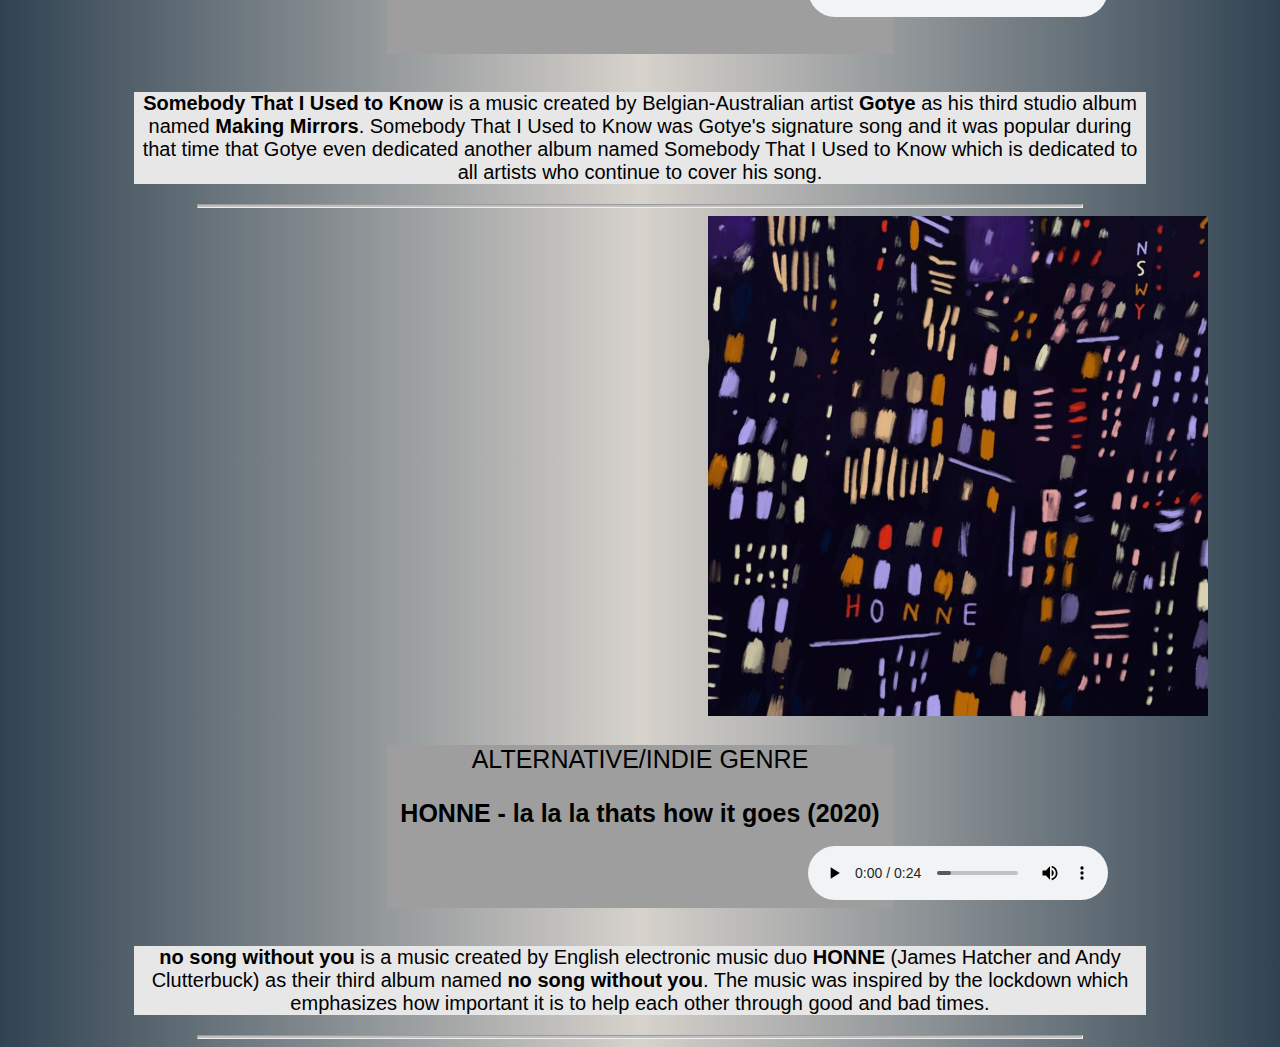
<file: MUSIC/MUSIC.html>
<!DOCTYPE html>
<html>
<title>MUSIC</title>
<head>
<style>
		body {
			background: linear-gradient(to right, #304352, #d7d2cc, #304352);
		}
		
		.poster1{
			display: block;
			margin-left: auto;
			margin-right: auto;
			padding-left: 700px;			
		}
		
		.music1 {
			position: absolute;
			margin: auto;
			width: 20%;
			padding: 126px;
			padding-left: 800px;
		}
		
		.title1{
			text-align:center;
			font-family: 'Candara', sans-serif;
			background-color: #9E9E9E;
			color:black;
			font-size:25px;
			margin-left: 30%;
			margin-right:30%;
			padding-bottom: 55px;
		}		
		
		.text1{
			text-align:center;
			font-family: 'Bodoni MT', sans-serif;
			background-color: #E7E7E7;
			color:black;		
			font-size:20px;
			margin-left: 10%;
			margin-right:10%;
		}
		
		hr{
			height:2px;
			border-width:50%;
			color:gray;
			width:70%;
			background-color:#BFBFBF;
		}

		h1{
			text-align:center;
			font-family: 'Candara', sans-serif;
			background-color: #7D7D7D;
			color:black;
			margin-left: 10%;
			margin-right:10%;
			font-size:2em;
			word-spacing:30px;
			letter-spacing: 1.5px;
			font-weight: 100px;
		}		
		
        a{
        	color: black;
            text-decoration: none;
            text-transform: small-caps;
            font-family: Verdana, "Sans Serif";
            background-color: #E7E7E7;
            padding: 1em 1.5em;
			border: 3px outset #000000;
        }
        a:hover{
        	background-color: #BFBFBF;
            color: #002366;
        }
        a:focus{
        	background-color:#9B9B9B;
            color: black;
			border: 3px outset #000000;
        }
        a:active{
        	background-color: #9B9B9B;
            color: black;
            font-style: italic;
        }	
</style>
</head>
<body>
    <div align="left">
		<a href ="../index.html" target="sameWindow" title="HOME">RETURN HOME</a>&nbsp;&nbsp;
	</div>
	<br>
	<h1>MUSIC PAGE</h1>
	
	<div class="poster1">
		<img src="shelterposter.jpg" width="500">
	</div>
	
	<div class="music1">
		<audio controls>
			<source src="shelter.mp3" type="audio/mpeg">
		</audio>
	</div>
	
	<div class="title1">
		<p>EDM GENRE</p>
		<p><b>Porter Robinson & Madeon - Shelter  (2016)</b></p>
	</div>
	<br>
	<div class="text1">
		<p><b>Shelter</b> is about Rin, a 17-year-old girl, lives inside a futuristic simulator created by her Father named Shigeru.
		Each day, Rin awakens in virtual reality to create a world for herself, yet in real life, Rin’s comatose body floats 
		through the universe in the hopes of surviving due to asteroid collision on Earth.
		The music comes from the album named "Shelter" and were created by <b>American DJ Porter Robinson</b> and <b>French DJ Madeon.</b> </p>
	</div>
	<hr>
	<div class="poster1">
		<img src="musicianposter.jpg" width="500">
	</div>
	
	<div class="music1">
		<audio controls>
			<source src="musician.mp3" type="audio/mpeg">
		</audio>
	</div>
	
	<div class="title1">
		<p>EDM GENRE</p>
		<p><b>Porter Robinson - Musician (2021)</b></p>
	</div>
	<br>
	<div class="text1">
		<p><b>Musician</b> was created by Porter Robinson as the fourth track of his latest album <b>nurture</b>. The album speaks about the struggles and the triumph of the artist because
		when Porter started creating the nurture he was pressured due to the huge success of his previous album and mental breakdowns caused by stress. 
		Musician is specifically made to show that he finally overcome his issues and struggles and motivated to continue creating new kind of music.<p>
	</div>
	<hr>	
	<div class="poster1">
		<img src="miracleposter.jpg" width="500" height="400">
	</div>
	
	<div class="music1">
		<audio controls>
			<source src="miracle.mp3" type="audio/mpeg">
		</audio>
	</div>
	
	<div class="title1">
		<p>EDM GENRE</p>
		<p><b>Madeon - Miracle (2019)</b></p>
	</div>
	<br>
	<div class="text1">
		<p><b>Miracle</b> is a music created by <b>French DJ Madeon</b> as his second studio album <b>Good Faith</b>. The album was intended also to share Madeon's struggles in life and also serves as Madeon's more matured and varied version of Madeon.
		The music video was directed by Lena Headey (Cersei from Game of Thrones) and starring Maisie Williams (Arya from Game of Thrones) in which the mv depicts Maisie's violet collision with another person and it's aftermath.<p>
	</div>
	<hr>
	<div class="poster1">
		<img src="itsnotlivingposter.jpg" width="500" height="500">
	</div>
	
	<div class="music1">
		<audio controls>
			<source src="its not living.mp3" type="audio/mpeg">
		</audio>
	</div>
	
	<div class="title1">
		<p>POP GENRE</p>
		<p><b>The 1975 -  It's Not Living (2018)</b></p>
	</div>
	<br>
	<div class="text1">
		<p><b>It's Not Living (If It's Not with You)</b> is a music created by English Rock band <b>The 1975</b> as their third studio album named <b>A Brief Inquiry into Online Relationships</b>. The real meaning of the music is to show the struggle of Healy to 
		substance abuse as a coping mechanism from his problems but it was delivered in the lyrics as someone who does not want to move from a relationship it was intended to prevent the society from romanticizing the substance abuse
		as part of growup.<p>
	</div>	
	<hr>
	<div class="poster1">
		<img src="fresheyes.png" width="500" height="500">
	</div>
	
	<div class="music1">
		<audio controls>
			<source src="fresh eyes.mp3" type="audio/mpeg">
		</audio>
	</div>
	
	<div class="title1">
		<p>POP GENRE</p>
		<p><b>Andy Grammer -  Fresh Eyes (2016)</b></p>
	</div>
	<br>
	<div class="text1">
		<p><b>Fresh Eyes</b> is a music created by American musician <b>Andy Grammer</b> as his third studio album named <b>Good Parts</b>. The song also serve as Grammer's charity single named Fresh Eyes with the intentions of helping the Union Rescue Mission
		from their goal which was support the needs of the homeless Christians and serve as their shelter.<p>
	</div>		
	<hr>	
	<div class="poster1">
		<img src="paramore.jpg" width="500" height="400">
	</div>
	
	<div class="music1">
		<audio controls>
			<source src="stillintoyou.mp3" type="audio/mpeg">
		</audio>
	</div>
	
	<div class="title1">
		<p>POP GENRE</p>
		<p><b>Paramore -  Still Into You (2012)</b></p>
	</div>
	<br>
	<div class="text1">
		<p><b>Still Into You</b> is a music created by American rock band <b>Paramore</b> as their second single from their <b>fourth studio album Paramore</b>. The song received positive feedbacks especially Hayley Williams' vocals as strong and catchy, and it also
		serves as their departure from their previous single album, "Now".<p>
	</div>	
	<hr>
	<div class="poster1">
		<img src="honne.jpg" width="500" height="500">
	</div>
	
	<div class="music1">
		<audio controls>
			<source src="honne.mp3" type="audio/mpeg">
		</audio>
	</div>
	
	<div class="title1">
		<p>ALTERNATIVE/INDIE GENRE</p>
		<p><b>HONNE -  no song without you (2020)</b></p>
	</div>
	<br>
	<div class="text1">
		<p><b>no song without you</b> is a music created by English electronic music duo <b>HONNE</b> (James Hatcher and Andy Clutterbuck) as their third album named <b>no song without you</b>. The music was dedicated to the wedding speech of Clutterbuck's wife and their buildup
		as husband and wife.<p>
	</div>	
	<hr>
	<div class="poster1">
		<img src="gotye.jpg" width="500" height="500">
	</div>
	
	<div class="music1">
		<audio controls>
			<source src="somebody.mp3" type="audio/mpeg">
		</audio>
	</div>
	
	<div class="title1">
		<p>ALTERNATIVE/INDIE GENRE</p>
		<p><b>Gotye - Somebody That I Used to Know(2020)</b></p>
	</div>
	<br>
	<div class="text1">
		<p><b>Somebody That I Used to Know</b> is a music created by Belgian-Australian artist <b>Gotye</b> as his third studio album named <b>Making Mirrors</b>. Somebody That I Used to Know was Gotye's signature song and it was popular during that time 
		that Gotye even dedicated another album named Somebody That I Used to Know which is dedicated to all artists who continue to cover his song.<p>
	</div>	
	<hr>	
	<div class="poster1">
		<img src="honne.jpg" width="500" height="500">
	</div>
	
	<div class="music1">
		<audio controls>
			<source src="lalala.mp3" type="audio/mpeg">
		</audio>
	</div>
	
	<div class="title1">
		<p>ALTERNATIVE/INDIE GENRE</p>
		<p><b>HONNE -  la la la thats how it goes (2020)</b></p>
	</div>
	<br>
	<div class="text1">
		<p><b>no song without you</b> is a music created by English electronic music duo <b>HONNE</b> (James Hatcher and Andy Clutterbuck) as their third album named <b>no song without you</b>. 
		The music was inspired by the lockdown which emphasizes how important it is to help each other through good and bad times.<p>
	</div>	
	<hr>
</body>
</html>
</file>
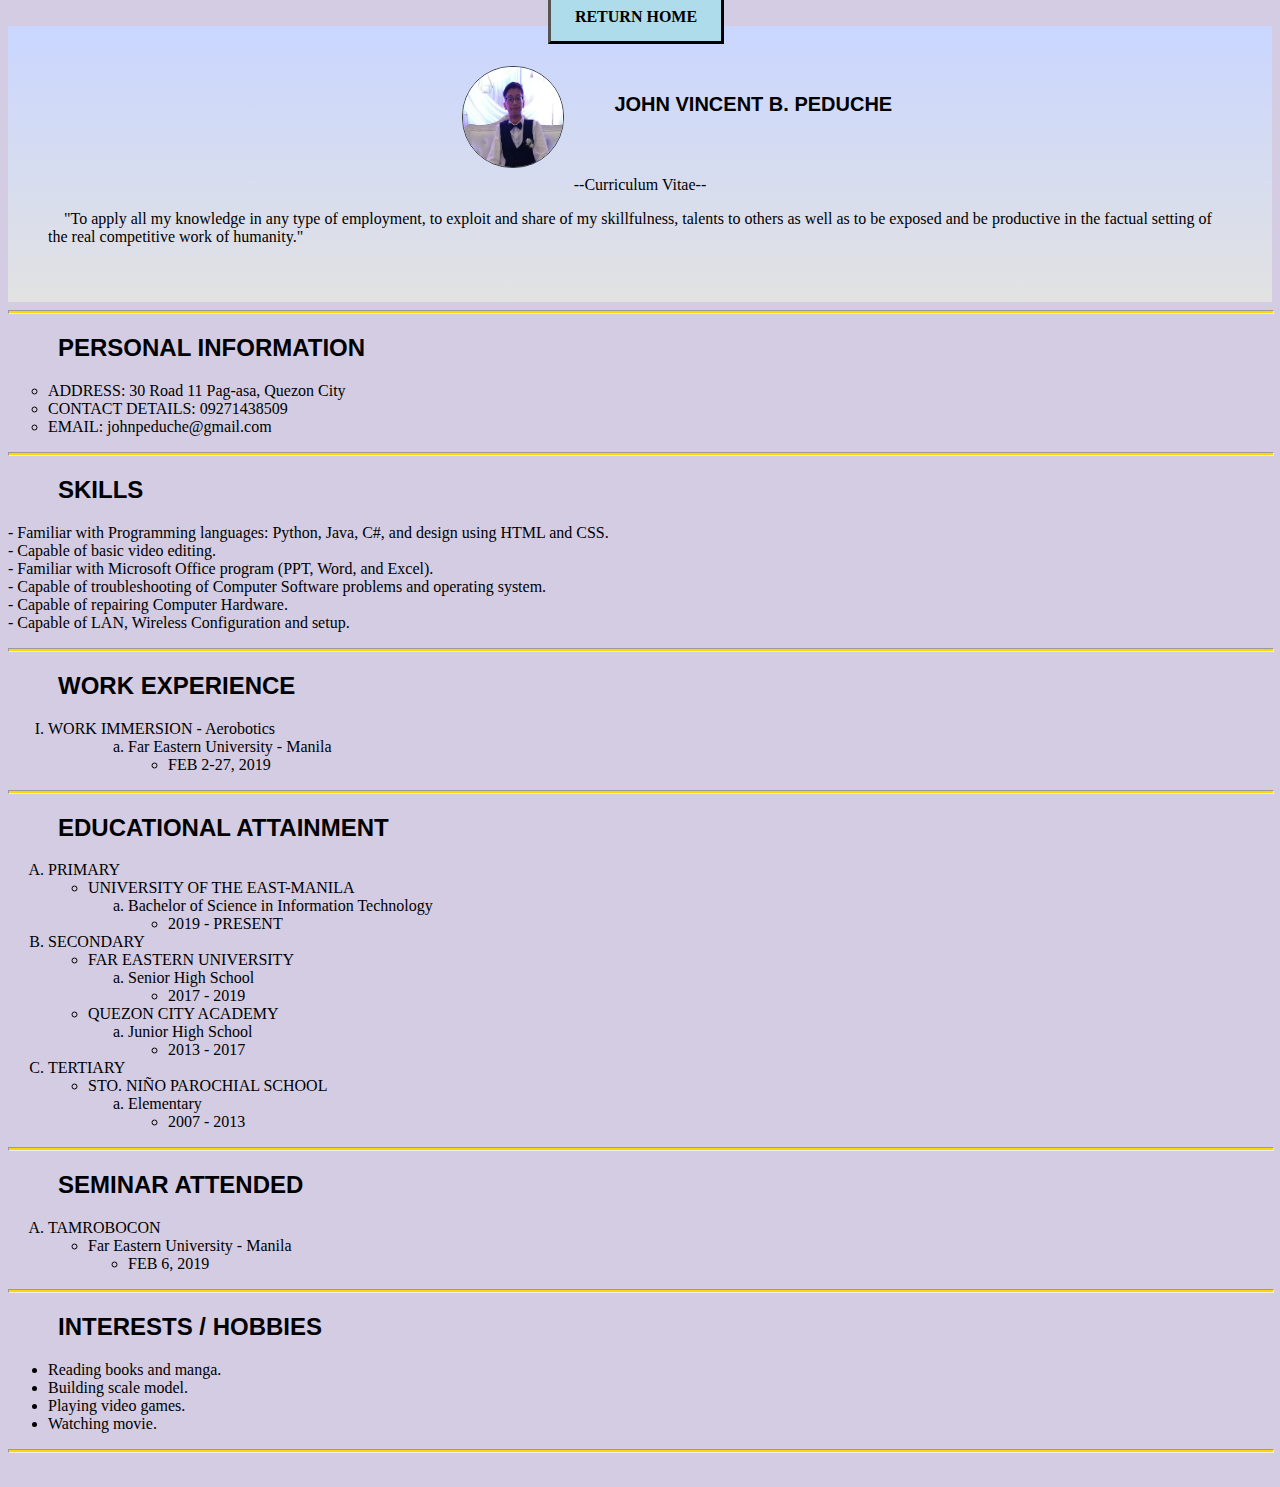
<file: RESUME/PEDUCHE_RESUME_ITAD.html>
<!DOCTYPE html>
<html>
<head>
<link rel="stylesheet" type="text/css" href="PEDUCHE_resumeDesign_ITAD.css">
<title>RESUME</title>
</head>
<body>
<div align="center">
	<a href ="../index.html" target="sameWindow" title="HOME"><b>RETURN HOME</b></a>&nbsp;&nbsp;
</div>

<div class="header">
	<img src="12.jpg">
	<h4>JOHN VINCENT B. PEDUCHE</h4>
	<br>
	<p style="text-align:center">--Curriculum Vitae--</p>
	<p>&nbsp;&nbsp;&nbsp;&nbsp;"To apply all my knowledge in any type of employment, to exploit and share of my skillfulness, talents to others as well as to be exposed and be productive in the factual setting of the real competitive work of humanity."</p>
</div>

<hr>
<h2>PERSONAL INFORMATION</h2>
	<ul type="circle">
	<li>ADDRESS: 30 Road 11 Pag-asa, Quezon City</li>
	<li>CONTACT DETAILS: 09271438509</li>
	<li>EMAIL: johnpeduche@gmail.com</li>
	</ul>
<hr>
<h2>SKILLS</h2>
	<p>- Familiar with Programming languages: Python, Java, C#, and design using HTML and CSS.
	<br>- Capable of basic video editing.
	<br>- Familiar with Microsoft Office program (PPT, Word, and Excel).
	<br>- Capable of troubleshooting of Computer Software problems and operating system.
	<br>- Capable of repairing Computer Hardware.
	<br>- Capable of LAN, Wireless Configuration and setup.</p>

<hr>
<h2>WORK EXPERIENCE</h2>
<ol type="I">
	<li>WORK IMMERSION - Aerobotics</li>
    <ul type="circle">
		<ol type="a" start="1">
				<li>Far Eastern University - Manila</li>
			<ul type="circle">
				<li>FEB 2-27, 2019</li>
			</ul>
		<ol>
    </ul>
</ol>

<hr>
<h2>EDUCATIONAL ATTAINMENT</h2>
<ol type="A">
       <li>PRIMARY</li>
        <ul type="circle">
            <li>UNIVERSITY OF THE EAST-MANILA</li>
            <ol type="a" start="1">
            		<li>Bachelor of Science in Information Technology</li>
                <ul type="circle">
					<li>2019 - PRESENT</li>
                </ul>
            </ol>
        </ul>
        
        <li>SECONDARY</li>
        <ul type="circle">
        <li>FAR EASTERN UNIVERSITY</li>
            <ol type="a" start="1">
            		<li>Senior High School</li>
                <ul type="circle">
					<li>2017 - 2019</li>
                </ul>
            </ol>
        <li>QUEZON CITY ACADEMY</li>
                    <ol type="a" start="1">
            		<li>Junior High School</li>
                <ul type="circle">
					<li>2013 - 2017</li>
                </ul>
            </ol>
        </ul>
        
        <li>TERTIARY</li>
        <ul type="circle">
            <li>STO. NIÑO PAROCHIAL SCHOOL</li>
            <ol type="a" start="1">
            		<li>Elementary</li>
                <ul type="circle">
					<li>2007 - 2013</li>
                </ul>
            </ol>
        </ul>

</ol>

<hr>
<h2>SEMINAR ATTENDED</h2>
<ol type="A">
	<li>TAMROBOCON</li>
    <ul type="circle">
    	<li>Far Eastern University - Manila</li>
		<ul type="circle">
			<li>FEB 6, 2019</li>
		<ul type="circle">
    </ul>
</ol>

<hr>
<h2>INTERESTS / HOBBIES</h2>
<ul type="disc">
	<li>Reading books and manga.</li>
    <li>Building scale model.</li>
    <li>Playing video games.</li>
    <li>Watching movie.</li>
</ul>
<hr>
<br>
</body>
</html>
</file>
<file: pizzaform/PEDUCHE_IMAGES_ITAD/style.css>
table{
	border: 5px solid white;
	background-color: #e8c99b;
	background-image: linear-gradient(315deg, #e8c99b 0%, #e8bc85 74%);
	margin-left: auto;
	margin-right: auto;
}

body{
	background-image: url('food.jpg');
	
}

td.title{
	text-align: center;
}

.burger{
	width: 400px;
	height: 200px;
	border: 1px solid black;
}
</file>
<file: ABOUT/PEDUCHE_ABOUTMErevised_ITAD.css>
body{
	background-color:#a79e84;
	color:black;
	font-family:Verdana, Sans-serif;
	font-size:1.5em;
}
h1{
	text-align:center;
	font-family: 'Poppins', sans-serif;
	background-color: #bd5734;
	color:black;font-size:2em;
	word-spacing:30px;
	letter-spacing: 1.5px;
	font-weight: 100px;
}
h2{
	font-variant:small-caps;
	font-style:oblique;
	font-weight: 1000px;
	text-align:center
}
mark{
	background-color:#bd5734;
}
div{
	text-align: justify;
}
sup{
	color:white;
}
p{
	color:#454140;
}

.pic: :{
  content: "";
  clear: both;
  display: table;
  margin-left: 30%;
}

.pic1{
	float: left;
	padding: 100px;
}

.pic2{
	float: left;
	padding: 90px;
}

.pic3{
	float: left;
	padding: 90px;
}

a{
	color: black;
    text-decoration: none;
    text-transform: small-caps;
    font-family: Verdana, "Sans Serif";
    background-color: #C9AD7F;
    padding: 1em 1.5em;
	border: 3px outset #000000;
}
a:hover{
 	background-color: #DECFAC;
    color: black;
}
a:focus{
    background-color: #B5926D;
    color: black;
	border: 3px outset #000000;
}
a:active{
    background-color: #A67C5B;
    color: black;
    font-style: italic;
}
</file>
<file: RESUME/PEDUCHE_resumeDesign_ITAD.css>
body{
	background-color:#D3CCE3;
}

h2{
	font-family:Gotham, Tahoma, Sans-serif;
	text-indent: 50px;
}

h4{
	text-align:left;
	font-family: 'Poppins', sans-serif;
	color:black;
	font-size: 20px;
	text-indent: 50px;
}

p{
	font-family: Copperplate, 'Bookman Old Style', serif;
	color: black;
	
}

li{
	font-family: Copperplate, 'Bookman Old Style', serif;	
}

hr{
	height:2px;
	border-width:50%;
	color:gray;
	width:100%;
	background-color:gold;
}

.header {
	padding: 40px;
	background-image: linear-gradient(#C9D6FF, #E2E2E2);
	color: white;
}
img{
	border: 1px solid #3b4144;
	border-radius: 50px;
	width:100px;
	height:100px;
	float: left;
	margin-left: 35%;
}

a{
	color: black;
    text-decoration: none;
    text-transform: small-caps;
    font-family: Verdana, "Sans Serif";
    background-color: #AFDCEB;
    padding: 1em 1.5em;
	border: 3px outset #000000;
}
a:hover{
	background-color: #E2E2E2;
    color: #002366;
}

a:focus{
	background-color: #D3CCE3;
    color: #D3CCE3;
	border: 3px outset #000000;
}

a:active{
	background-color: #E2E2E2;
    color: black;
    font-style: italic;
}
</file>
